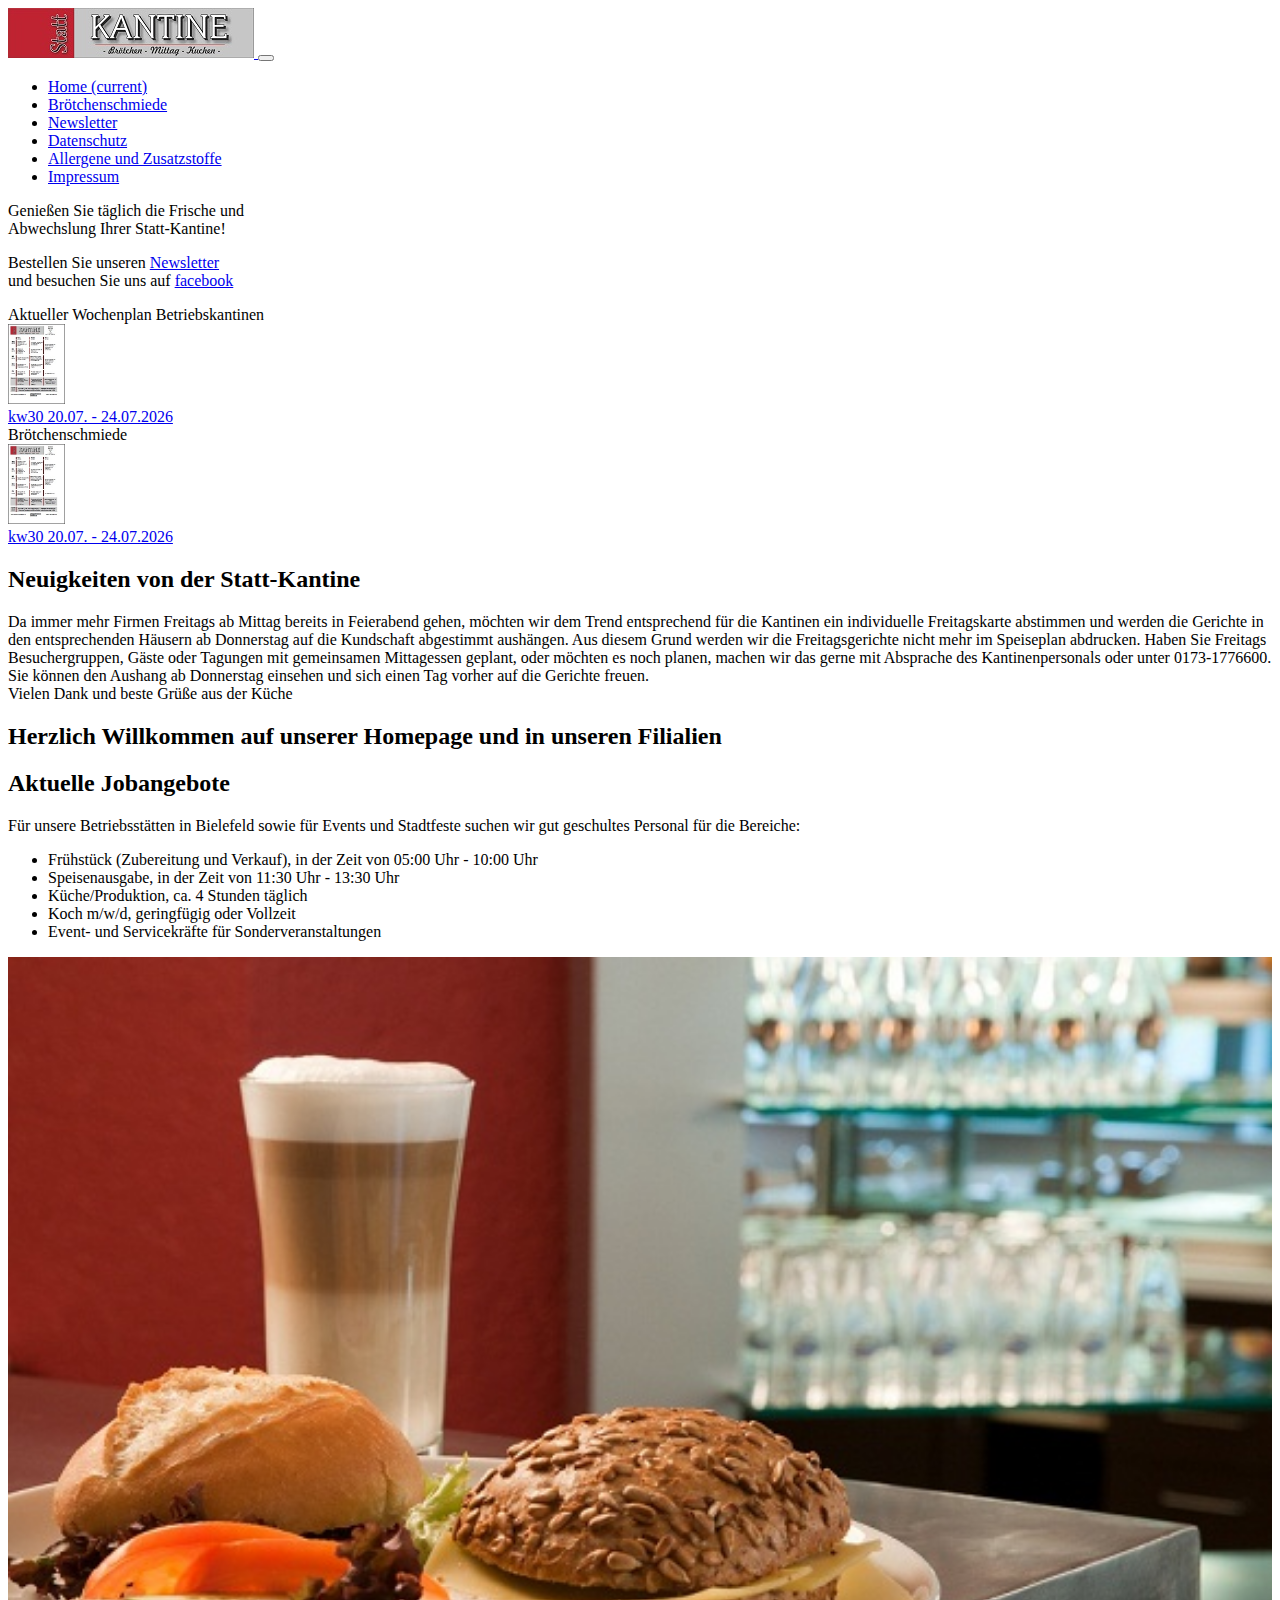
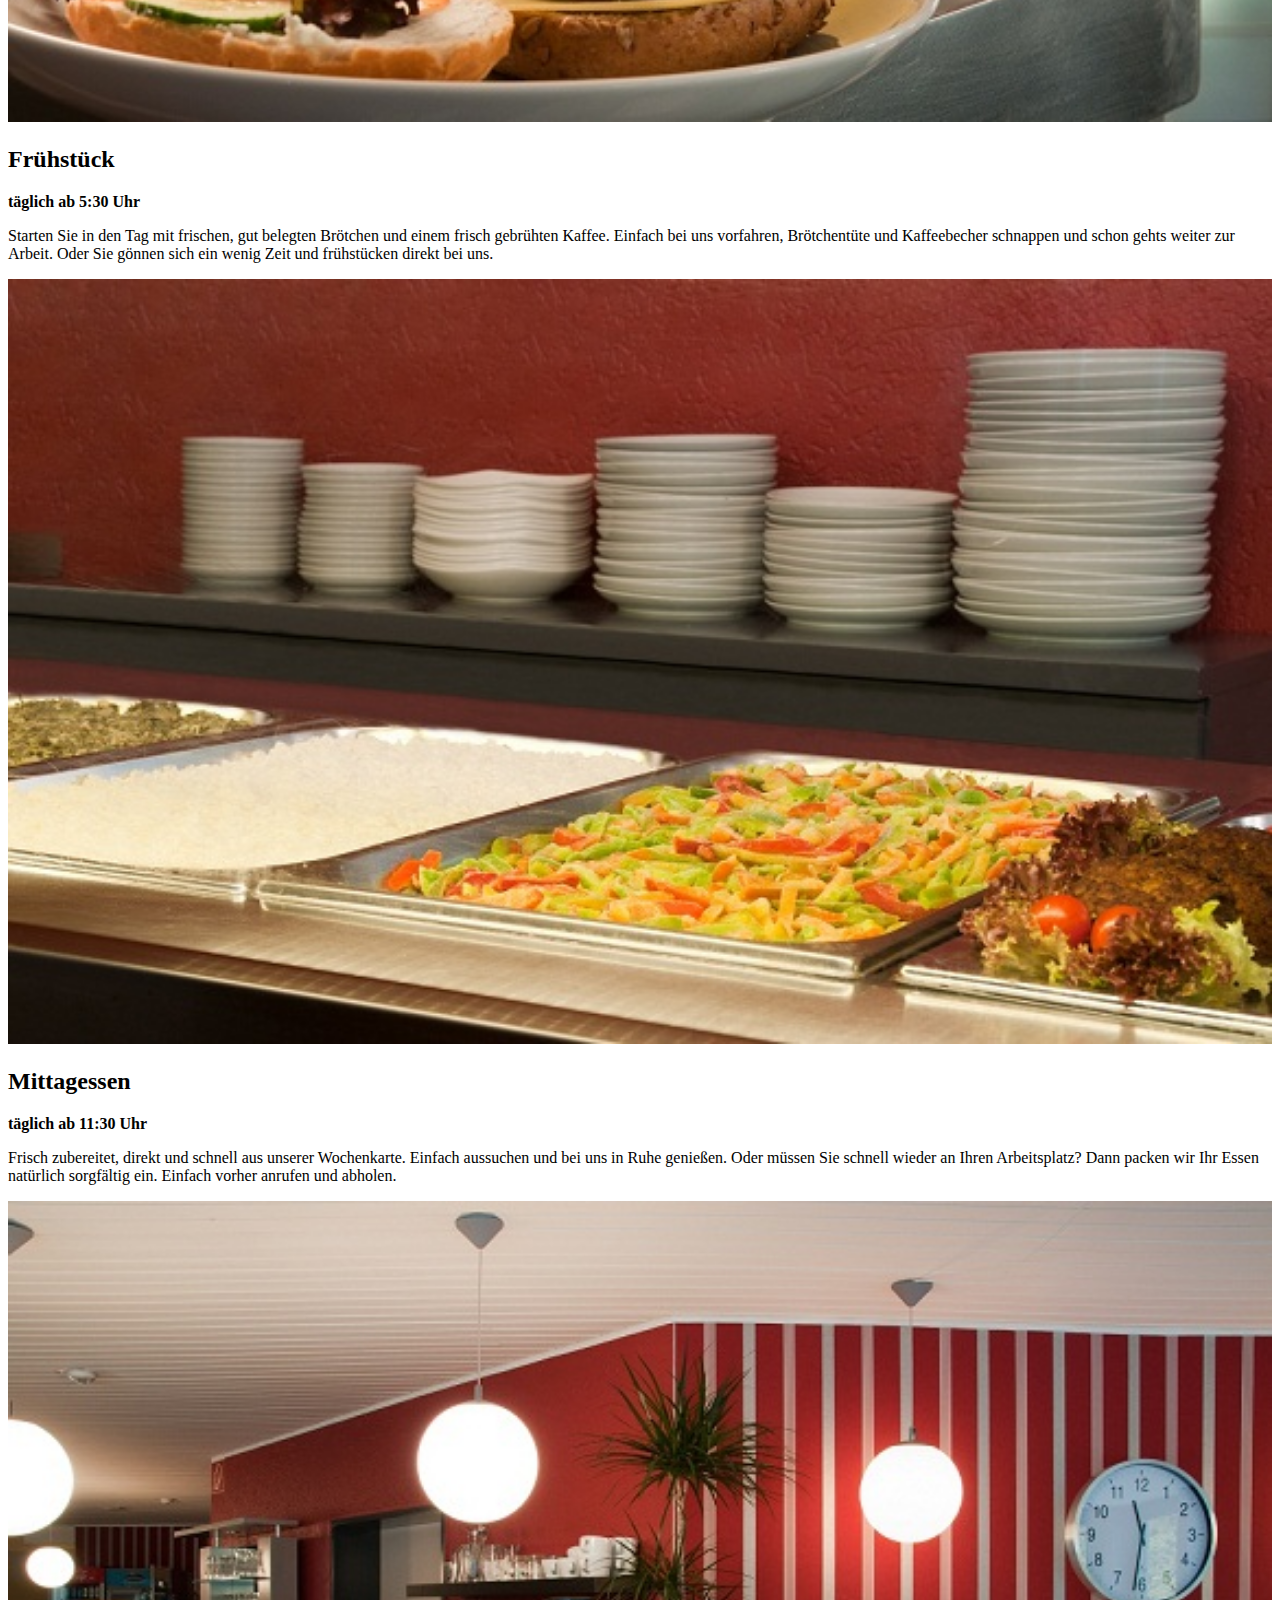
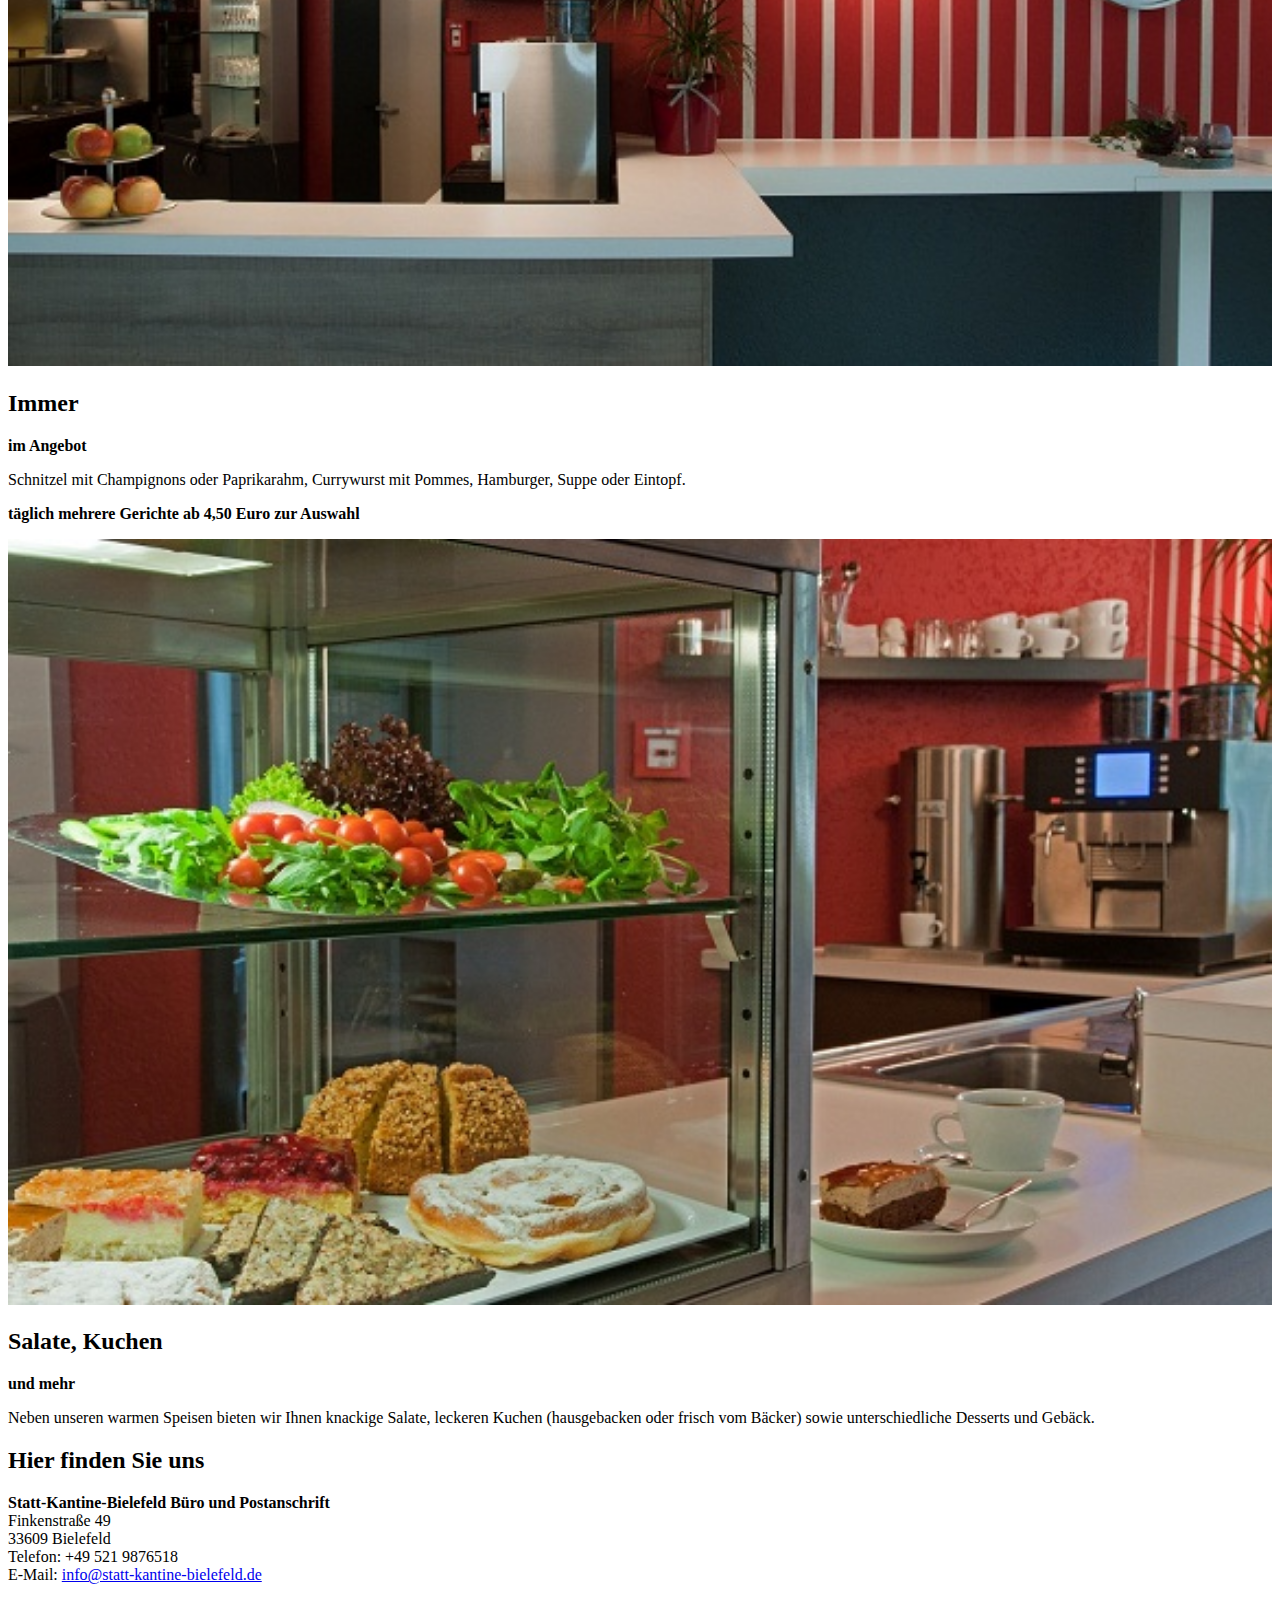
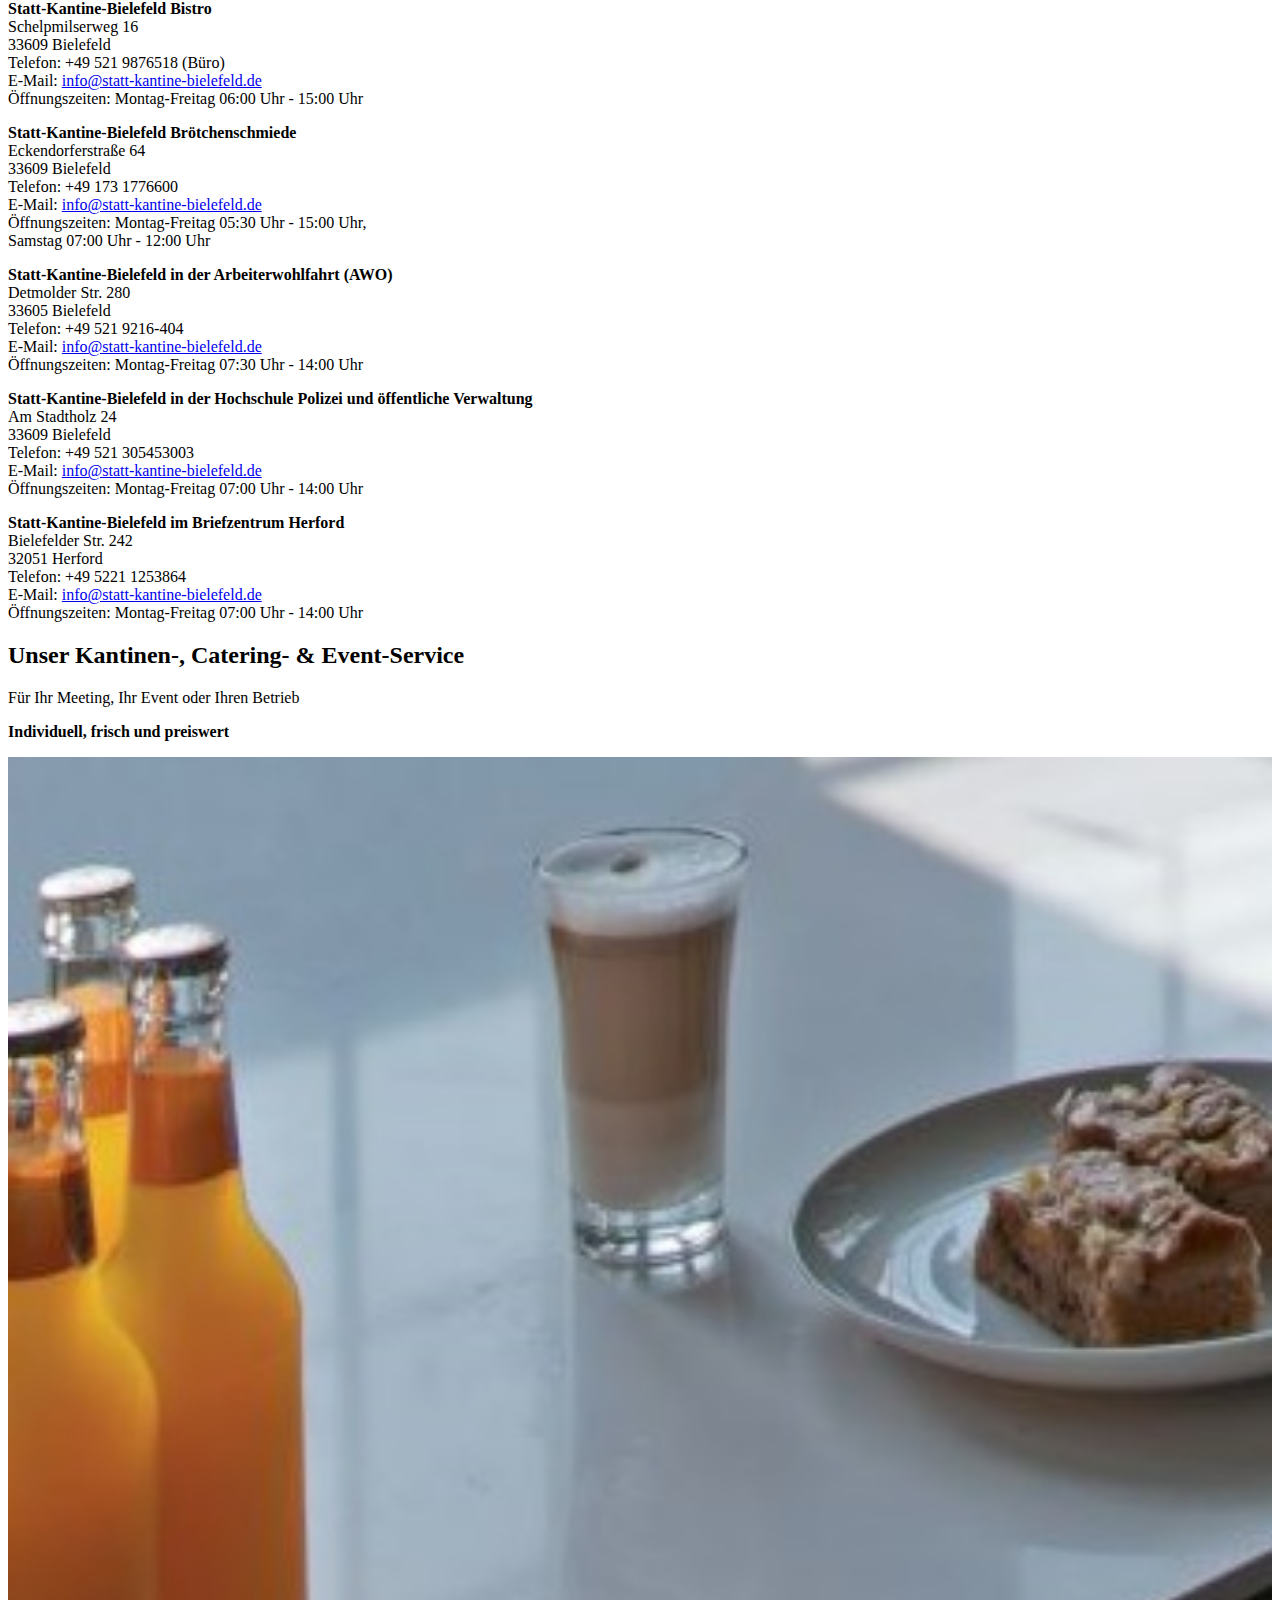
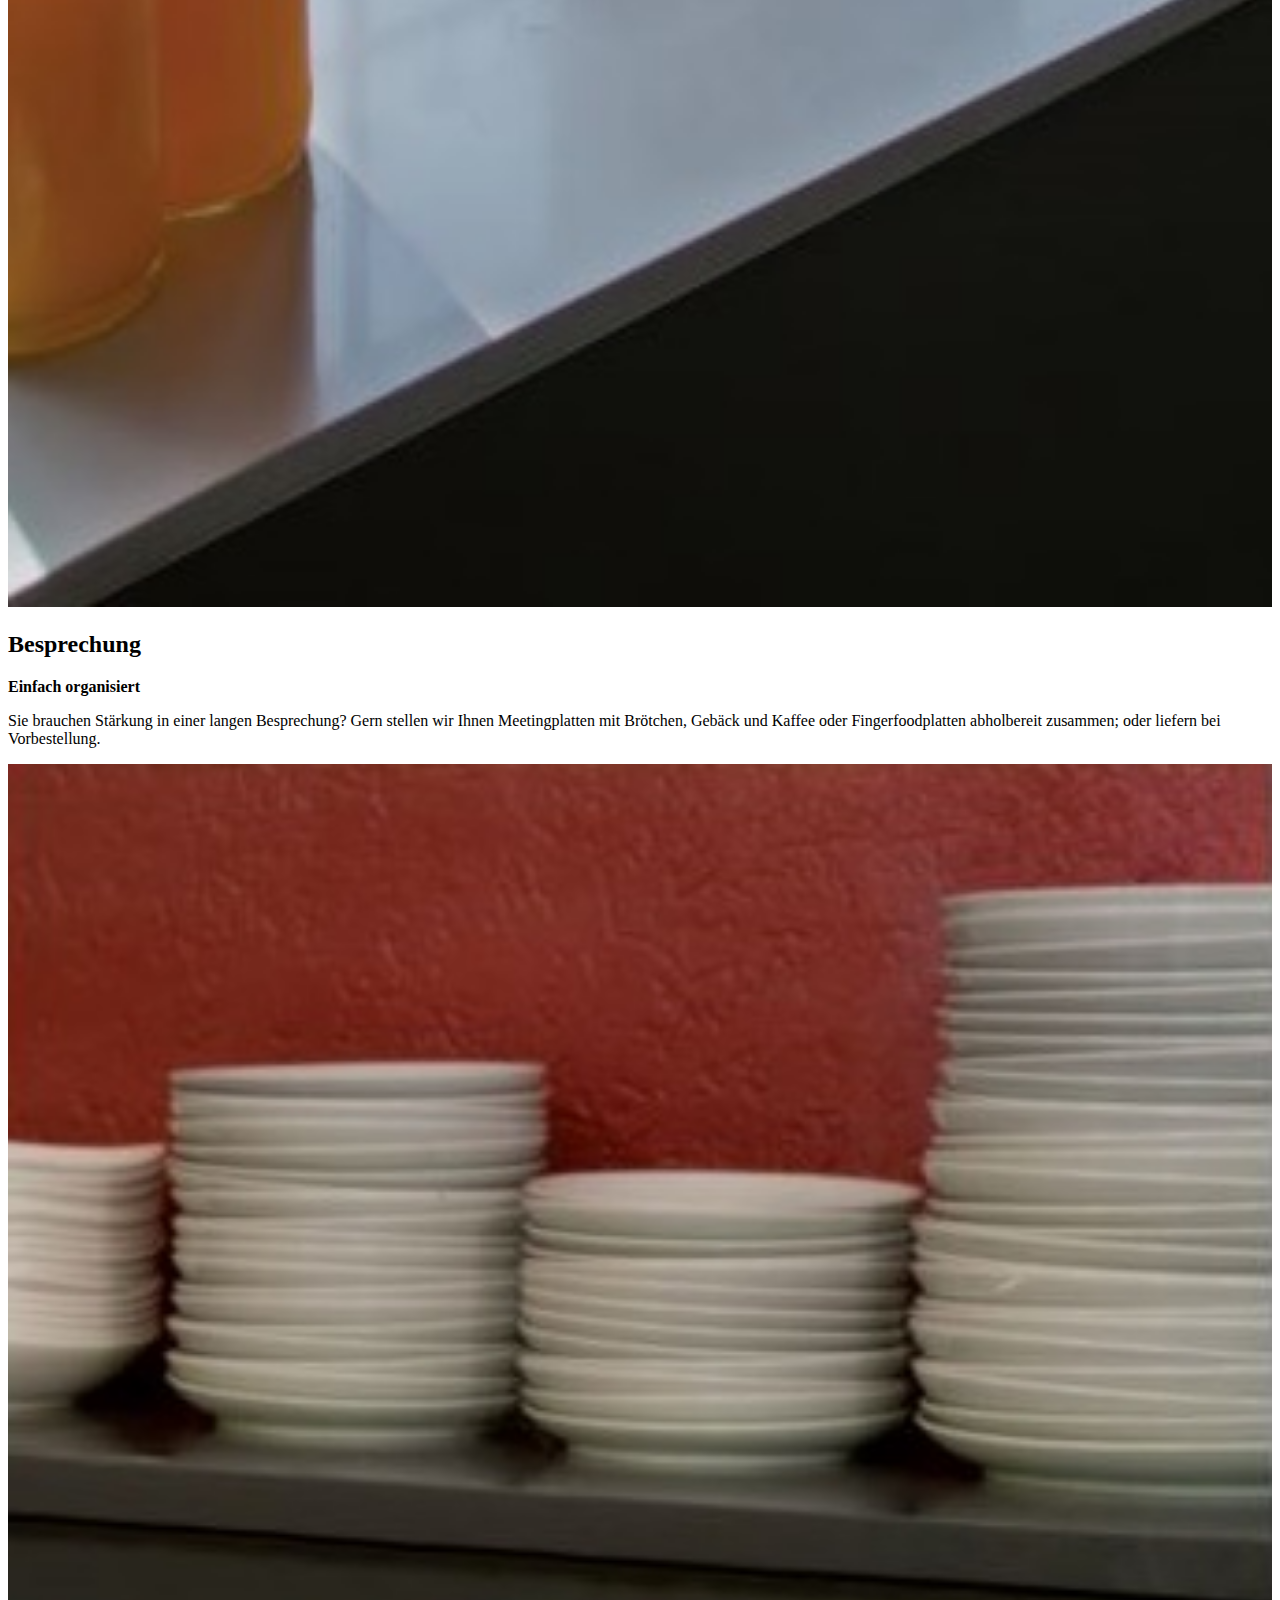
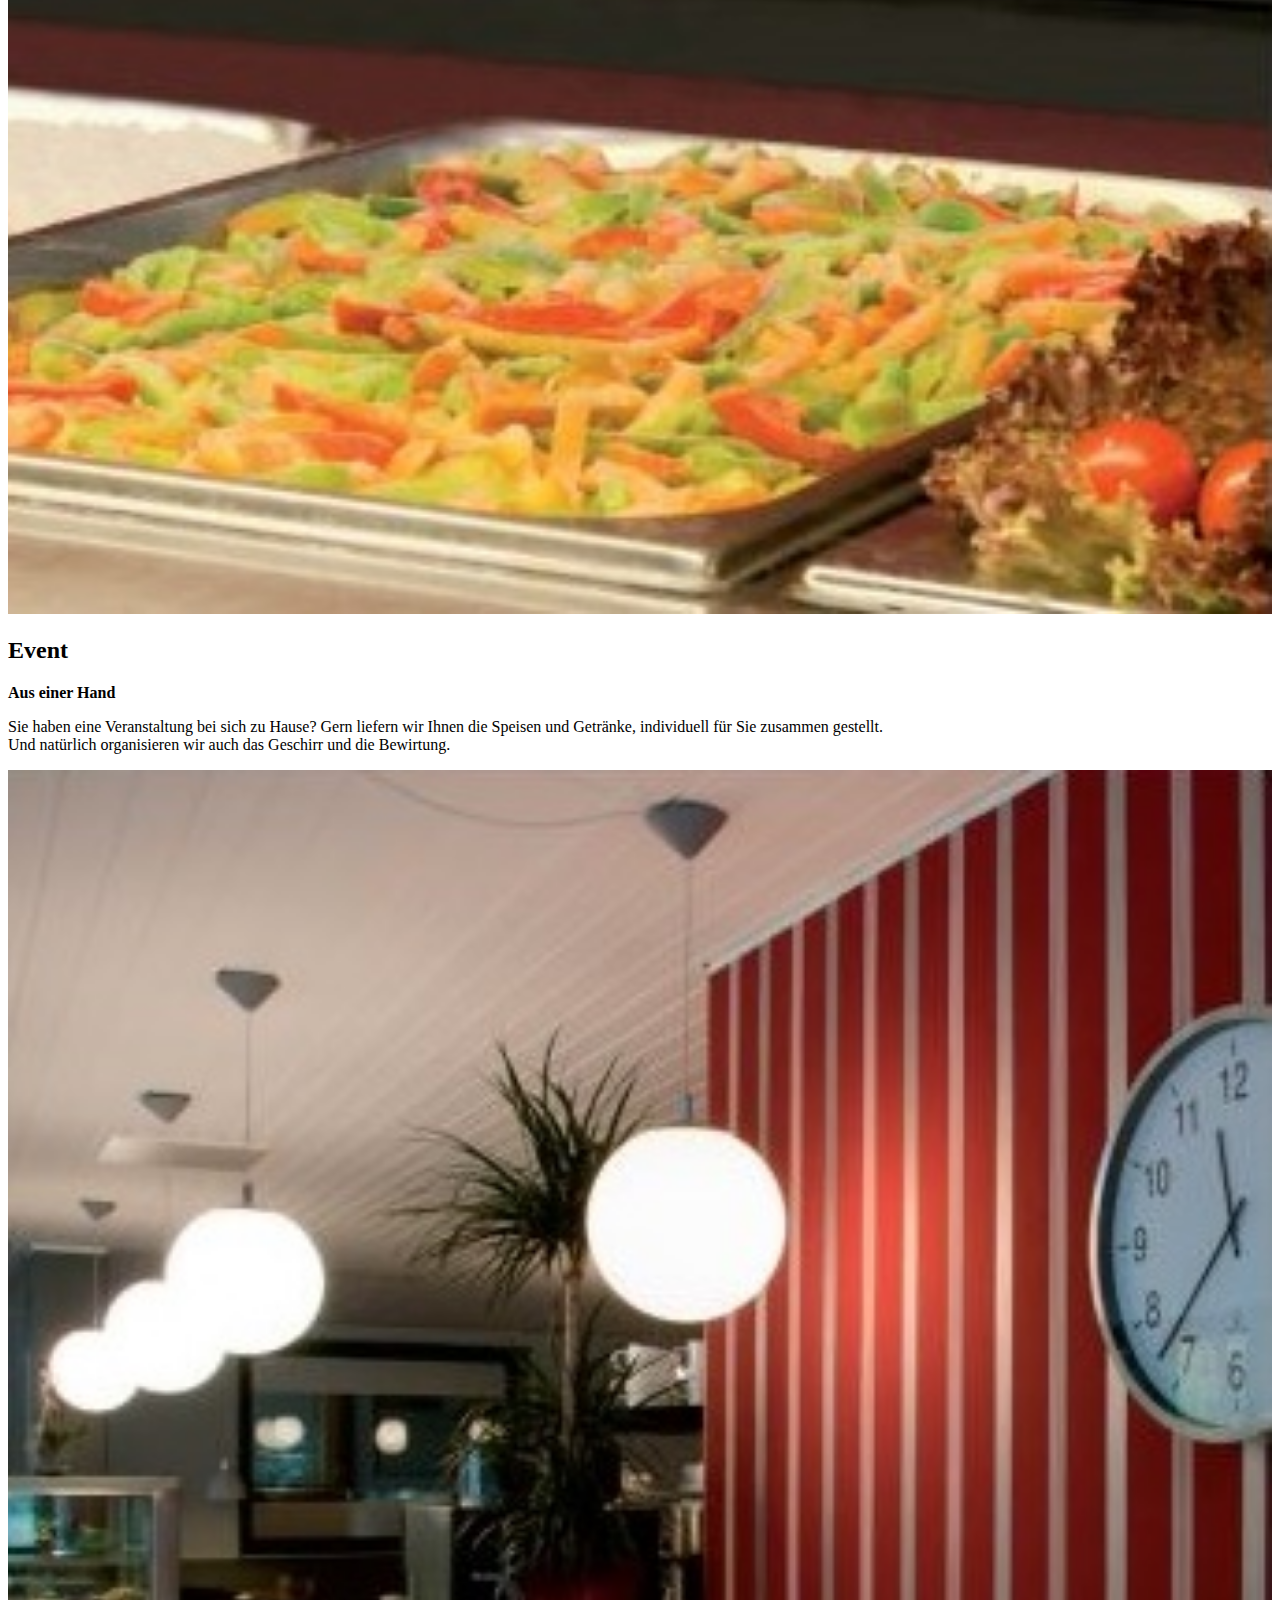
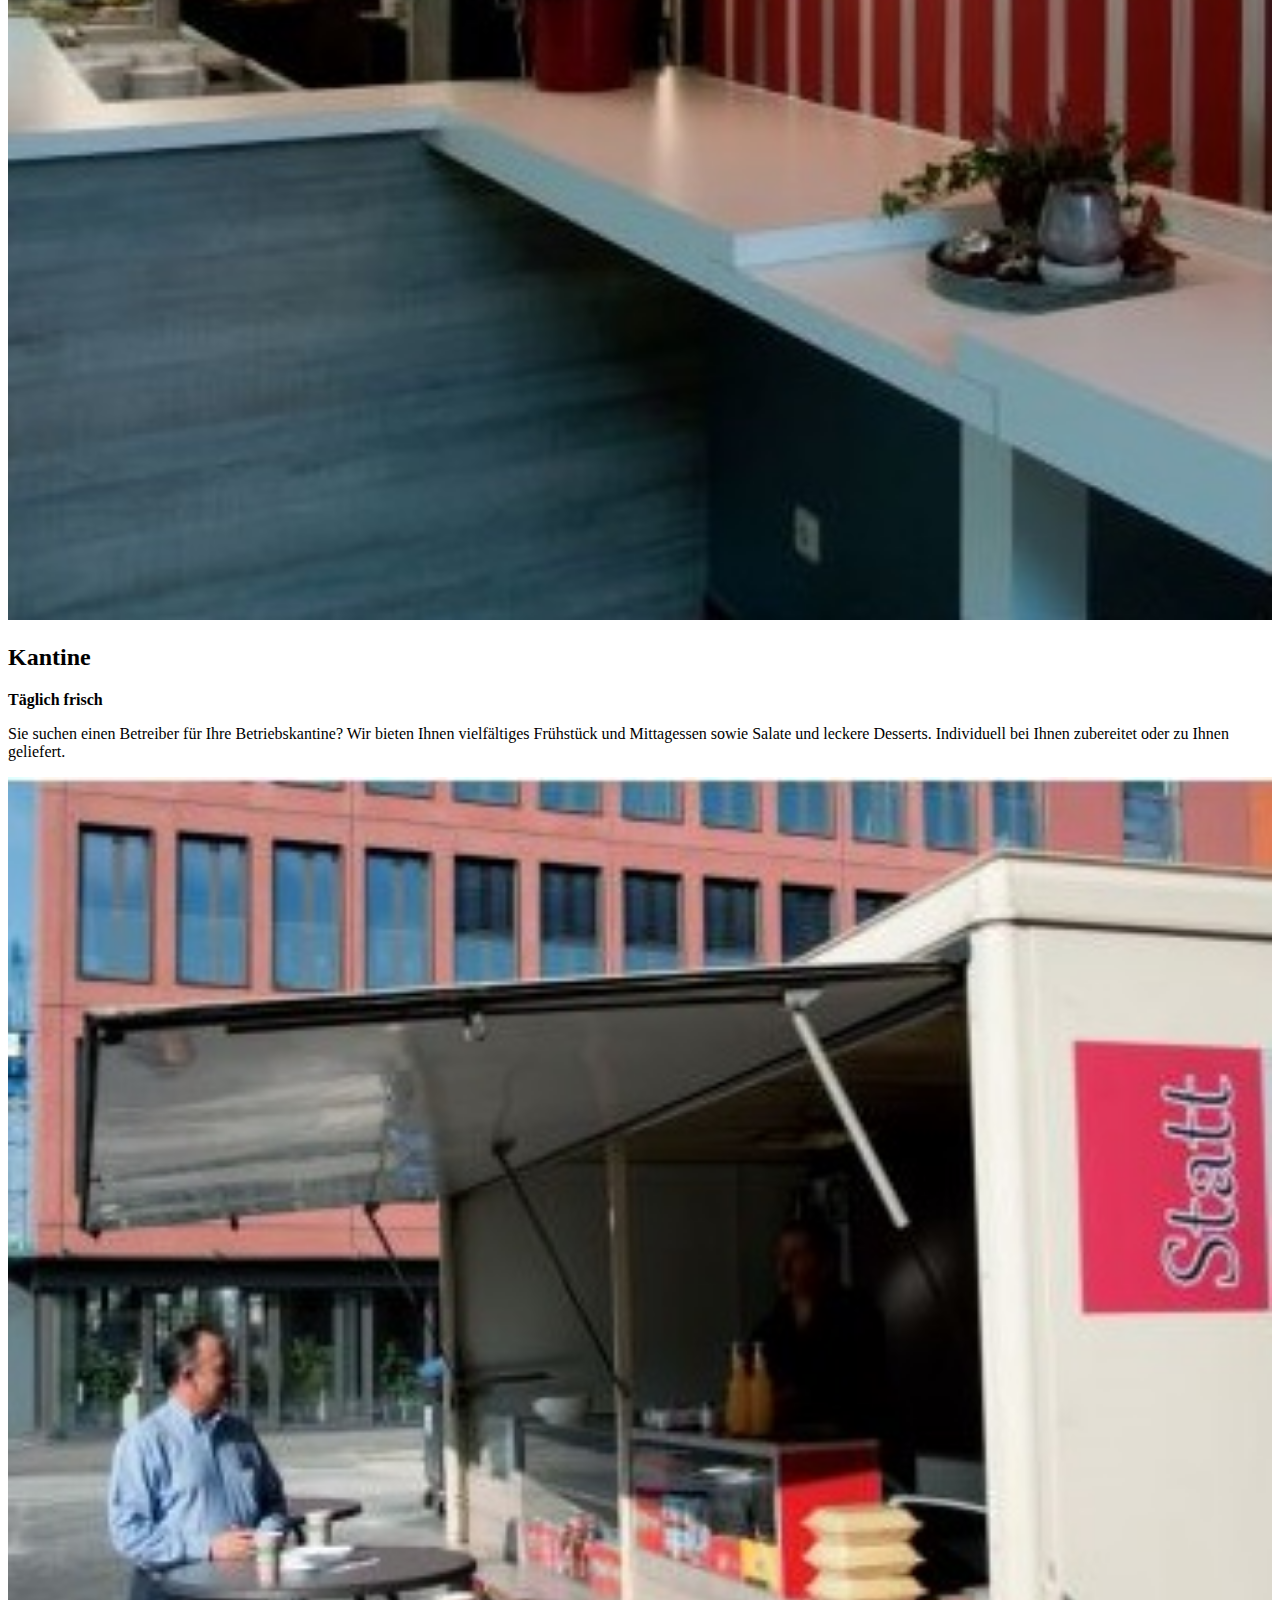
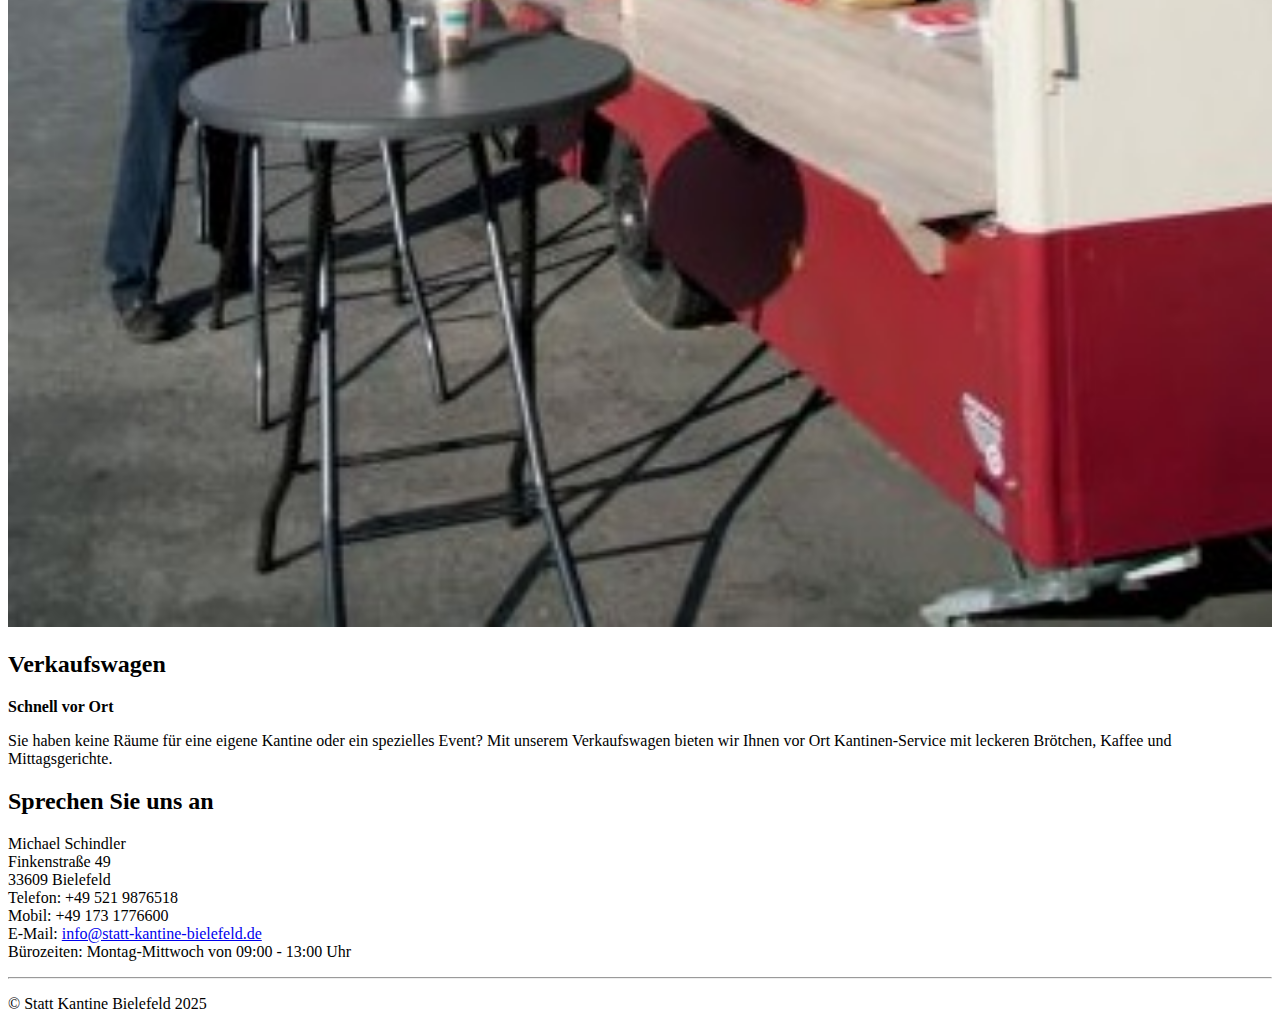
<file: index.html>
<!DOCTYPE html>
<html lang="de">

<head>
  <meta charset="utf-8">
  <meta http-equiv="X-UA-Compatible" content="IE=edge">
  <meta name="viewport" content="width=device-width, initial-scale=1">
  <meta name="description"
    content="Statt Kantine Bielefeld Brötchenschmiede Frühstück Mittagessen Verkaufswagen Catering Besprechung Event Essen">
  <meta name="author" content="Rainer Milczewski">
  <link rel="icon" href="favicon.ico">

  <title>Statt Kantine Bielefeld</title>

  <!-- Bootstrap CSS -->
  <link rel="stylesheet" href="https://cdn.jsdelivr.net/npm/bootstrap@4.5.3/dist/css/bootstrap.min.css"
    integrity="sha384-TX8t27EcRE3e/ihU7zmQxVncDAy5uIKz4rEkgIXeMed4M0jlfIDPvg6uqKI2xXr2" crossorigin="anonymous">

  <script src="kw.js"></script>
  <link rel="stylesheet" href="style.css" />
</head>

<body>
  <nav class="navbar navbar-expand-lg navbar-dark bg-dark">
    <a class="navbar-brand" href="#">
      <img src="img/logo_246_50.jpg" height=100% alt="Statt Kantine Bielefeld">
    </a>
    <button class="navbar-toggler" type="button" data-toggle="collapse" data-target="#navbarNav"
      aria-controls="navbarNav" aria-expanded="false" aria-label="Toggle navigation">
      <span class="navbar-toggler-icon"></span>
    </button>
    <div class="collapse navbar-collapse" id="navbarNav">
      <ul class="navbar-nav">
        <li class="nav-item active">
          <a class="nav-link" href="#">Home <span class="sr-only">(current)</span></a>
        </li>
        <li class="nav-item">
          <a class="nav-link" href="broetchenschmiede.html">Brötchenschmiede</a>
        </li>
        <li class="nav-item">
          <a class="nav-link" href="newsletter.html">Newsletter</a>
        </li>
        <li class="nav-item">
          <a class="nav-link" href="datenschutz.html">Datenschutz</a>
        </li>
        <li class="nav-item">
          <a class="nav-link" href="allergene_und_zusatzstoffe.html">Allergene und Zusatzstoffe</a>
        </li>
        <li class="nav-item">
          <a class="nav-link" href="impressum.html">Impressum</a>
        </li>
      </ul>
    </div>
  </nav>

  <div class="jumbotron">
    <div class="container">
      <div class="row">
        <div class="col">
          <p>
            Genießen Sie täglich die Frische und<br />Abwechslung Ihrer Statt-Kantine!
          </p>
          <p>
            Bestellen Sie unseren <a href="newsletter.html">Newsletter</a><br />
            und besuchen Sie uns auf <a href="https://www.facebook.com/Statt.Kantine.Bielefeld"
              title="Statt Kantine Bielefeld">facebook</a>
          </p>
        </div>
        <div class="col">
          <p class="text-center">
            Aktueller Wochenplan Betriebskantinen
            <br />
            <script type="text/javascript">
    document.write('<a href="wochenplan_' + kw + '.pdf"><img height="80px" src="img/speiseplan.jpg" alt="Wochenplan"></a>');
    </script>
  <br />
  <script type="text/javascript">
    document.write('<a href="wochenplan_' + kw + '.pdf">' + kw + ' ' + week + '</a>');
    </script>
  <br />
  Brötchenschmiede
  <br />
  <script type="text/javascript">
    document.write('<a href="schmiede_' + kw + '.pdf"><img height="80px" src="img/speiseplan.jpg" alt="Brötchenschmiede"></a>');
  </script>
  <br />
  <script type="text/javascript">
    document.write('<a href="schmiede_' + kw + '.pdf">' + kw + ' ' + week + '</a>');
  </script>
  <!--
  <br />
  Verkaufswagen vorm Bistro
  <br />
  <script type="text/javascript">
    document.write('<a href="verkaufswagen_' + kw + '.pdf"><img height="80px" src="img/speiseplan.jpg" alt="Verkaufswagen"></a>');
  </script>
  <br />
  <script type="text/javascript">
    document.write('<a href="verkaufswagen_' + kw + '.pdf">' + kw + ' ' + week + '</a>');
  </script>
-->
          </p>
        </div>
      </div>
    </div>
  </div>

  <div class="jumbotron">
    <div class="container">
      <div class="row">
        <div class="col">
          <h2>Neuigkeiten von der Statt-Kantine</h2>
          <p>
            Da immer mehr Firmen Freitags ab Mittag bereits in Feierabend
            gehen, möchten wir dem Trend entsprechend für die Kantinen ein
            individuelle Freitagskarte abstimmen und werden die Gerichte in den
            entsprechenden Häusern ab Donnerstag auf die Kundschaft
            abgestimmt aushängen.
            Aus diesem Grund werden wir die Freitagsgerichte nicht mehr im
            Speiseplan abdrucken.
            Haben Sie Freitags Besuchergruppen, Gäste oder Tagungen mit
            gemeinsamen Mittagessen geplant, oder möchten es noch planen,
            machen wir das gerne mit Absprache des Kantinenpersonals oder
            unter 0173-1776600.
            <br/>
            Sie können den Aushang ab Donnerstag einsehen und sich einen
            Tag vorher auf die Gerichte freuen.
            <br/>
            Vielen Dank
            und beste Grüße aus der Küche
          </p>
        </div>
      </div>
    </div>
  </div>

  <div class="jumbotron">
    <div class="container">
      <div class="row">
        <div class="col">
          <h2>Herzlich Willkommen auf unserer Homepage und in unseren Filialien</h2>
          <p>
          </p>
        </div>
      </div>
    </div>
  </div>

  <div class="jumbotron">
    <div class="container">
      <div class="row">
        <div class="col">
          <h2>Aktuelle Jobangebote</h2>
          <p>
            Für unsere Betriebsstätten in Bielefeld sowie für Events und Stadtfeste suchen wir
            gut geschultes Personal für die Bereiche:
          <ul>
            <li>Frühstück (Zubereitung und Verkauf), in der Zeit von 05:00 Uhr - 10:00 Uhr</li>
            <li>Speisenausgabe, in der Zeit von 11:30 Uhr - 13:30 Uhr</li>
            <li>Küche/Produktion, ca. 4 Stunden täglich</li>
            <li>Koch m/w/d, geringfügig oder Vollzeit</li>
            <li>Event- und Servicekräfte für Sonderveranstaltungen</li>
          </ul>
          </p>
        </div>
      </div>
    </div>
  </div>

  <div class="container">
    <div class="row">
      <div class="col-xs-12 col-sm-6 col-md-3">
        <img width=100% max-width=100% src="img/slide-1.jpg" alt="" />
        <h2>Frühstück</h2>
        <p><strong>täglich ab 5:30 Uhr</strong></p>
        <p>
          Starten Sie in den Tag mit frischen, gut belegten Brötchen und einem frisch gebrühten Kaffee.
          Einfach bei uns vorfahren, Brötchentüte und Kaffeebecher schnappen und schon gehts weiter zur Arbeit.
          Oder Sie gönnen sich ein wenig Zeit und frühstücken direkt bei uns.
        </p>
      </div>
      <div class="col-xs-12 col-sm-6 col-md-3">
        <img width=100% max-width=100% src="img/slide-2.jpg" alt="" />
        <h2>Mittagessen</h2>
        <p><strong>täglich ab 11:30 Uhr</strong></p>
        <p>
          Frisch zubereitet, direkt und schnell aus unserer Wochenkarte.
          Einfach aussuchen und bei uns in Ruhe genießen.
          Oder müssen Sie schnell wieder an Ihren Arbeitsplatz?
          Dann packen wir Ihr Essen natürlich sorgfältig ein.
          Einfach vorher anrufen und abholen.
        </p>
      </div>
      <!-- Add the extra clearfix for only the required viewport -->
      <div class="clearfix visible-sm-block"></div>
      <div class="col-xs-12 col-sm-6 col-md-3">
        <img width=100% max-width=100% src="img/slide-4.jpg" alt="" />
        <h2>Immer</h2>
        <p><strong>im Angebot</strong></p>
        <p>
          Schnitzel mit Champignons oder Paprikarahm,
          Currywurst mit Pommes,
          Hamburger,
          Suppe oder Eintopf.
        </p>
        <p><strong>täglich mehrere Gerichte ab 4,50 Euro zur Auswahl</strong></p>
      </div>
      <div class="col-xs-12 col-sm-6 col-md-3">
        <img width=100% max-width=100% src="img/slide-3.jpg" alt="" />
        <h2>Salate, Kuchen</h2>
        <p><strong>und mehr</strong></p>
        <p>
          Neben unseren warmen Speisen bieten wir Ihnen knackige Salate,
          leckeren Kuchen (hausgebacken oder frisch vom Bäcker)
          sowie unterschiedliche Desserts und Gebäck.
        </p>
      </div>
    </div>

    <div class="row">
      <div class="col-xs-12">
        <h2>Hier finden Sie uns</h2>
      </div>
    </div>
    <div class="row">
      <div class="col-xs-12 col-sm-6">
        <p>
          <strong>Statt-Kantine-Bielefeld Büro und Postanschrift</strong><br />
          Finkenstraße 49<br />
          33609 Bielefeld<br />
          Telefon: +49 521 9876518<br />
          E-Mail: <a href="mailto:info@statt-kantine-bielefeld.de">info@statt-kantine-bielefeld.de</a><br />
        </p>
      </div>
      <div class="col-xs-12 col-sm-6">
        <p>
          <strong>Statt-Kantine-Bielefeld Bistro</strong><br />
          Schelpmilserweg 16<br />
          33609 Bielefeld<br />
          Telefon: +49 521 9876518 (Büro)<br />
          E-Mail: <a href="mailto:info@statt-kantine-bielefeld.de">info@statt-kantine-bielefeld.de</a><br />
          Öffnungszeiten: Montag-Freitag 06:00 Uhr - 15:00 Uhr<br />
        </p>
      </div>
    </div>
    <div class="row">
      <div class="col-xs-12 col-sm-6">
        <p>
          <strong>Statt-Kantine-Bielefeld Brötchenschmiede</strong><br />
          Eckendorferstraße 64<br />
          33609 Bielefeld<br />
          Telefon: +49 173 1776600<br />
          E-Mail: <a href="mailto:info@statt-kantine-bielefeld.de">info@statt-kantine-bielefeld.de</a><br />
          Öffnungszeiten: Montag-Freitag 05:30 Uhr - 15:00 Uhr, <br />Samstag 07:00 Uhr - 12:00 Uhr<br />
        </p>
      </div>
      <div class="col-xs-12 col-sm-6">
        <p>
          <strong>Statt-Kantine-Bielefeld in der Arbeiterwohlfahrt (AWO)</strong><br />
          Detmolder Str. 280<br />
          33605 Bielefeld<br />
          Telefon: +49 521 9216-404<br />
          E-Mail: <a href="mailto:info@statt-kantine-bielefeld.de">info@statt-kantine-bielefeld.de</a><br />
          Öffnungszeiten: Montag-Freitag 07:30 Uhr - 14:00 Uhr
        </p>
      </div>
    </div>
    <div class="row">
      <div class="col-xs-12 col-sm-6">
        <p>
          <strong>Statt-Kantine-Bielefeld in der Hochschule Polizei und öffentliche Verwaltung</strong><br />
          Am Stadtholz 24<br />
          33609 Bielefeld<br />
          Telefon: +49 521 305453003<br />
          E-Mail: <a href="mailto:info@statt-kantine-bielefeld.de">info@statt-kantine-bielefeld.de</a><br />
          Öffnungszeiten: Montag-Freitag 07:00 Uhr - 14:00 Uhr
        </p>
      </div>
      <div class="col-xs-12 col-sm-6">
        <p>
          <strong>Statt-Kantine-Bielefeld im Briefzentrum Herford</strong><br />
          Bielefelder Str. 242<br />
          32051 Herford<br />
          Telefon: +49 5221 1253864<br />
          E-Mail: <a href="mailto:info@statt-kantine-bielefeld.de">info@statt-kantine-bielefeld.de</a><br />
          Öffnungszeiten: Montag-Freitag 07:00 Uhr - 14:00 Uhr
        </p>
      </div>
    </div>

  <div class="jumbotron">
    <div class="container">
      <div class="row">
        <div class="col">
          <h2>Unser Kantinen-, Catering- &amp; Event-Service</h2>
          <p>Für Ihr Meeting, Ihr Event oder Ihren Betrieb</p>
          <p><strong>Individuell, frisch und preiswert</strong></p>
        </div>
      </div>
    </div>
  </div>

  <div class="container">
    <div class="row">
      <div class="col-xs-12 col-sm-6 col-md-3">
        <img width=100% max-width=100% src="img/gesch-3.jpg" alt="" />
        <h2>Bespre<wbr>chung</h2>
        <p><strong>Einfach organisiert</strong></p>
        <p>
          Sie brauchen Stärkung in einer langen Besprechung?
          Gern stellen wir Ihnen Meetingplatten mit Brötchen, Gebäck und Kaffee oder Fingerfoodplatten abholbereit
          zusammen;
          oder liefern bei Vorbestellung.
        </p>
      </div>
      <div class="col-xs-12 col-sm-6 col-md-3">
        <img width=100% max-width=100% src="img/gesch-4.jpg" alt="" />
        <h2>Event</h2>
        <p><strong>Aus einer Hand</strong></p>
        <p>
          Sie haben eine Veranstaltung bei sich zu Hause?
          Gern liefern wir Ihnen die Speisen und Getränke, individuell für Sie zusammen gestellt.<br />
          Und natürlich organisieren wir auch das Geschirr und die Bewirtung.
        </p>
      </div>
      <!-- Add the extra clearfix for only the required viewport -->
      <div class="clearfix visible-sm-block"></div>
      <div class="col-xs-12 col-sm-6 col-md-3">
        <img width=100% max-width=100% src="img/gesch-1.jpg" alt="" />
        <h2>Kantine</h2>
        <p><strong>Täglich frisch</strong></p>
        <p>
          Sie suchen einen Betreiber für Ihre Betriebskantine?
          Wir bieten Ihnen vielfältiges Frühstück und Mittagessen sowie Salate und leckere Desserts.
          Individuell bei Ihnen zubereitet oder zu Ihnen geliefert.
        </p>
      </div>
      <div class="col-xs-12 col-sm-6 col-md-3">
        <img width=100% max-width=100% src="img/gesch-2.jpg" alt="" />
        <h2>Verkaufs<wbr>wagen</h2>
        <p><strong>Schnell vor Ort</strong></p>
        <p>
          Sie haben keine Räume für eine eigene Kantine oder ein spezielles Event?
          Mit unserem Verkaufswagen bieten wir Ihnen vor Ort Kantinen-Service mit leckeren Brötchen, Kaffee und
          Mittagsgerichte.
        </p>
      </div>
    </div>

    <div class="row">
      <div class="col">
        <h2>Sprechen Sie uns an</h2>
        <p>
          Michael Schindler<br />
          Finkenstraße 49<br />
          33609 Bielefeld<br />
          Telefon: +49 521 9876518<br />
          Mobil: +49 173 1776600<br />
          E-Mail: <a href="mailto:info@statt-kantine-bielefeld.de">info@statt-kantine-bielefeld.de</a><br />
          Bürozeiten: Montag-Mittwoch von 09:00 - 13:00 Uhr
        </p>
      </div>
    </div>

    <hr>

    <footer>
      <p>&copy; Statt Kantine Bielefeld 2025</p>
    </footer>

  </div>
  <!--/.container-->

  <!-- Bootstrap core JavaScript
    ================================================== -->
  <!-- Placed at the end of the document so the pages load faster -->
  <script src="https://code.jquery.com/jquery-3.5.1.slim.min.js"
    integrity="sha384-DfXdz2htPH0lsSSs5nCTpuj/zy4C+OGpamoFVy38MVBnE+IbbVYUew+OrCXaRkfj"
    crossorigin="anonymous"></script>
  <script src="https://cdn.jsdelivr.net/npm/bootstrap@4.5.3/dist/js/bootstrap.bundle.min.js"
    integrity="sha384-ho+j7jyWK8fNQe+A12Hb8AhRq26LrZ/JpcUGGOn+Y7RsweNrtN/tE3MoK7ZeZDyx"
    crossorigin="anonymous"></script>
</body>

</html>
</file>
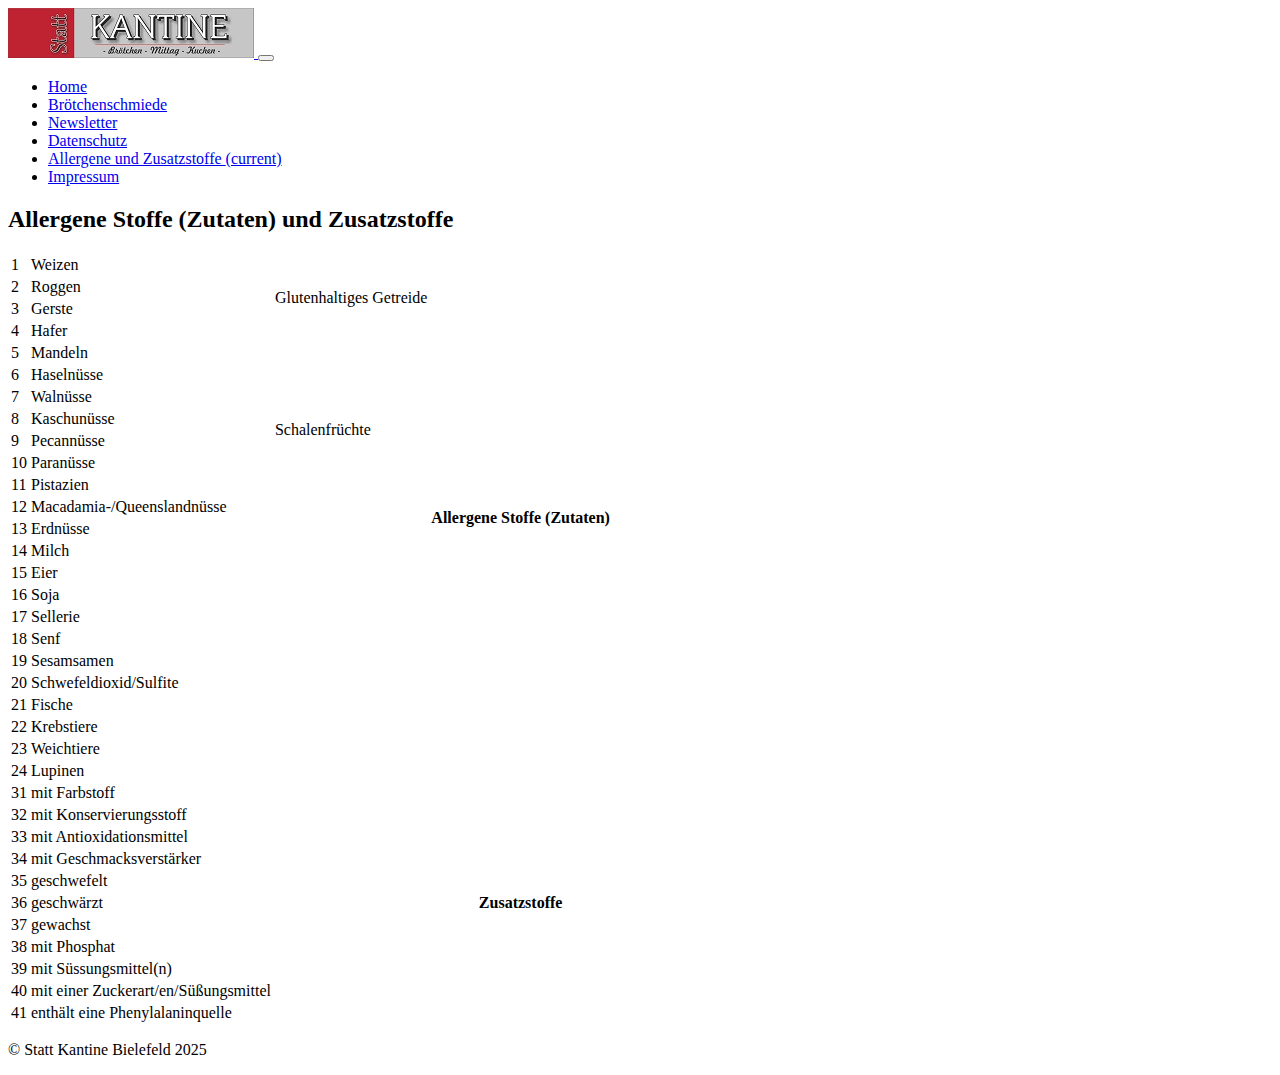
<file: allergene_und_zusatzstoffe.html>
<!DOCTYPE html>
<html lang="de">

<head>
  <meta charset="utf-8">
  <meta http-equiv="X-UA-Compatible" content="IE=edge">
  <meta name="viewport" content="width=device-width, initial-scale=1">
  <meta name="description" content="Statt Kantine Bielefeld">
  <meta name="author" content="Rainer Milczewski">
  <link rel="icon" href="favicon.ico">

  <title>Statt Kantine Bielefeld</title>

  <!-- Bootstrap CSS -->
  <link rel="stylesheet" href="https://cdn.jsdelivr.net/npm/bootstrap@4.5.3/dist/css/bootstrap.min.css"
    integrity="sha384-TX8t27EcRE3e/ihU7zmQxVncDAy5uIKz4rEkgIXeMed4M0jlfIDPvg6uqKI2xXr2" crossorigin="anonymous">

  <link href="style.css" rel="stylesheet">
</head>

<body>
  <nav class="navbar navbar-expand-lg navbar-dark bg-dark">
    <a class="navbar-brand" href="index.html">
      <img src="img/logo_246_50.jpg" height=100% alt="Statt Kantine Bielefeld">
    </a>
    <button class="navbar-toggler" type="button" data-toggle="collapse" data-target="#navbarNav"
      aria-controls="navbarNav" aria-expanded="false" aria-label="Toggle navigation">
      <span class="navbar-toggler-icon"></span>
    </button>
    <div class="collapse navbar-collapse" id="navbarNav">
      <ul class="navbar-nav">
        <li class="nav-item">
          <a class="nav-link" href="index.html">Home</span></a>
        </li>
        <li class="nav-item">
          <a class="nav-link" href="broetchenschmiede.html">Brötchenschmiede</a>
        </li>
        <li class="nav-item">
          <a class="nav-link" href="newsletter.html">Newsletter</a>
        </li>
        <li class="nav-item">
          <a class="nav-link" href="datenschutz.html">Datenschutz</a>
        </li>
        <li class="nav-item active">
          <a class="nav-link" href="#">Allergene und Zusatzstoffe <span class="sr-only">(current)</a>
        </li>
        <li class="nav-item">
          <a class="nav-link" href="impressum.html">Impressum</a>
        </li>
      </ul>
    </div>
  </nav>

  <div id="allergene" class="container">

    <h2>Allergene Stoffe (Zutaten) und Zusatzstoffe</h2>

    <table class="table table-bordered">
      <tr>
        <td>1</td>
        <td>Weizen</td>
        <td rowspan="4">Glutenhaltiges Getreide</td>
        <th rowspan="24">Allergene Stoffe (Zutaten)</th>
      </tr>
      <tr>
        <td>2</td>
        <td>Roggen</td>
      </tr>
      <tr>
        <td>3</td>
        <td>Gerste</td>
      </tr>
      <tr>
        <td>4</td>
        <td>Hafer</td>
      </tr>

      <tr>
        <td>5</td>
        <td>Mandeln</td>
        <td rowspan="8">Schalenfrüchte</td>
      </tr>
      <tr>
        <td>6</td>
        <td>Haselnüsse</td>
      </tr>
      <tr>
        <td>7</td>
        <td>Walnüsse</td>
      </tr>
      <tr>
        <td>8</td>
        <td>Kaschunüsse</td>
      </tr>
      <tr>
        <td>9</td>
        <td>Pecannüsse</td>
      </tr>
      <tr>
        <td>10</td>
        <td>Paranüsse</td>
      </tr>
      <tr>
        <td>11</td>
        <td>Pistazien</td>
      </tr>
      <tr>
        <td>12</td>
        <td>Macadamia-/Queenslandnüsse</td>
      </tr>

      <tr>
        <td>13</td>
        <td>Erdnüsse</td>
        <td rowspan="12"></td>
      </tr>
      <tr>
        <td>14</td>
        <td>Milch</td>
      </tr>
      <tr>
        <td>15</td>
        <td>Eier</td>
      </tr>
      <tr>
        <td>16</td>
        <td>Soja</td>
      </tr>
      <tr>
        <td>17</td>
        <td>Sellerie</td>
      </tr>
      <tr>
        <td>18</td>
        <td>Senf</td>
      </tr>
      <tr>
        <td>19</td>
        <td>Sesamsamen</td>
      </tr>
      <tr>
        <td>20</td>
        <td>Schwefeldioxid/Sulfite</td>
      </tr>
      <tr>
        <td>21</td>
        <td>Fische</td>
      </tr>
      <tr>
        <td>22</td>
        <td>Krebstiere</td>
      </tr>
      <tr>
        <td>23</td>
        <td>Weichtiere</td>
      </tr>
      <tr>
        <td>24</td>
        <td>Lupinen</td>
      </tr>

      <tr>
        <td>31</td>
        <td>mit Farbstoff</td>
        <td rowspan="11"></td>
        <th rowspan="11">Zusatzstoffe</th>
      </tr>
      <tr>
        <td>32</td>
        <td>mit Konservierungsstoff</td>
      </tr>
      <tr>
        <td>33</td>
        <td>mit Antioxidationsmittel</td>
      </tr>
      <tr>
        <td>34</td>
        <td>mit Geschmacksverstärker</td>
      </tr>
      <tr>
        <td>35</td>
        <td>geschwefelt</td>
      </tr>
      <tr>
        <td>36</td>
        <td>geschwärzt</td>
      </tr>
      <tr>
        <td>37</td>
        <td>gewachst</td>
      </tr>
      <tr>
        <td>38</td>
        <td>mit Phosphat</td>
      </tr>
      <tr>
        <td>39</td>
        <td>mit Süssungsmittel(n)</td>
      </tr>
      <tr>
        <td>40</td>
        <td>mit einer Zuckerart/en/Süßungsmittel</td>
      </tr>
      <tr>
        <td>41</td>
        <td>enthält eine Phenylalaninquelle</td>
      </tr>
    </table>

    <footer>
      <p>&copy; Statt Kantine Bielefeld 2025</p>
    </footer>
  </div>

  <!-- Bootstrap core JavaScript
    ================================================== -->
  <!-- Placed at the end of the document so the pages load faster -->
  <script src="https://code.jquery.com/jquery-3.5.1.slim.min.js"
    integrity="sha384-DfXdz2htPH0lsSSs5nCTpuj/zy4C+OGpamoFVy38MVBnE+IbbVYUew+OrCXaRkfj"
    crossorigin="anonymous"></script>
  <script src="https://cdn.jsdelivr.net/npm/bootstrap@4.5.3/dist/js/bootstrap.bundle.min.js"
    integrity="sha384-ho+j7jyWK8fNQe+A12Hb8AhRq26LrZ/JpcUGGOn+Y7RsweNrtN/tE3MoK7ZeZDyx"
    crossorigin="anonymous"></script>

</body>

</html>
</file>
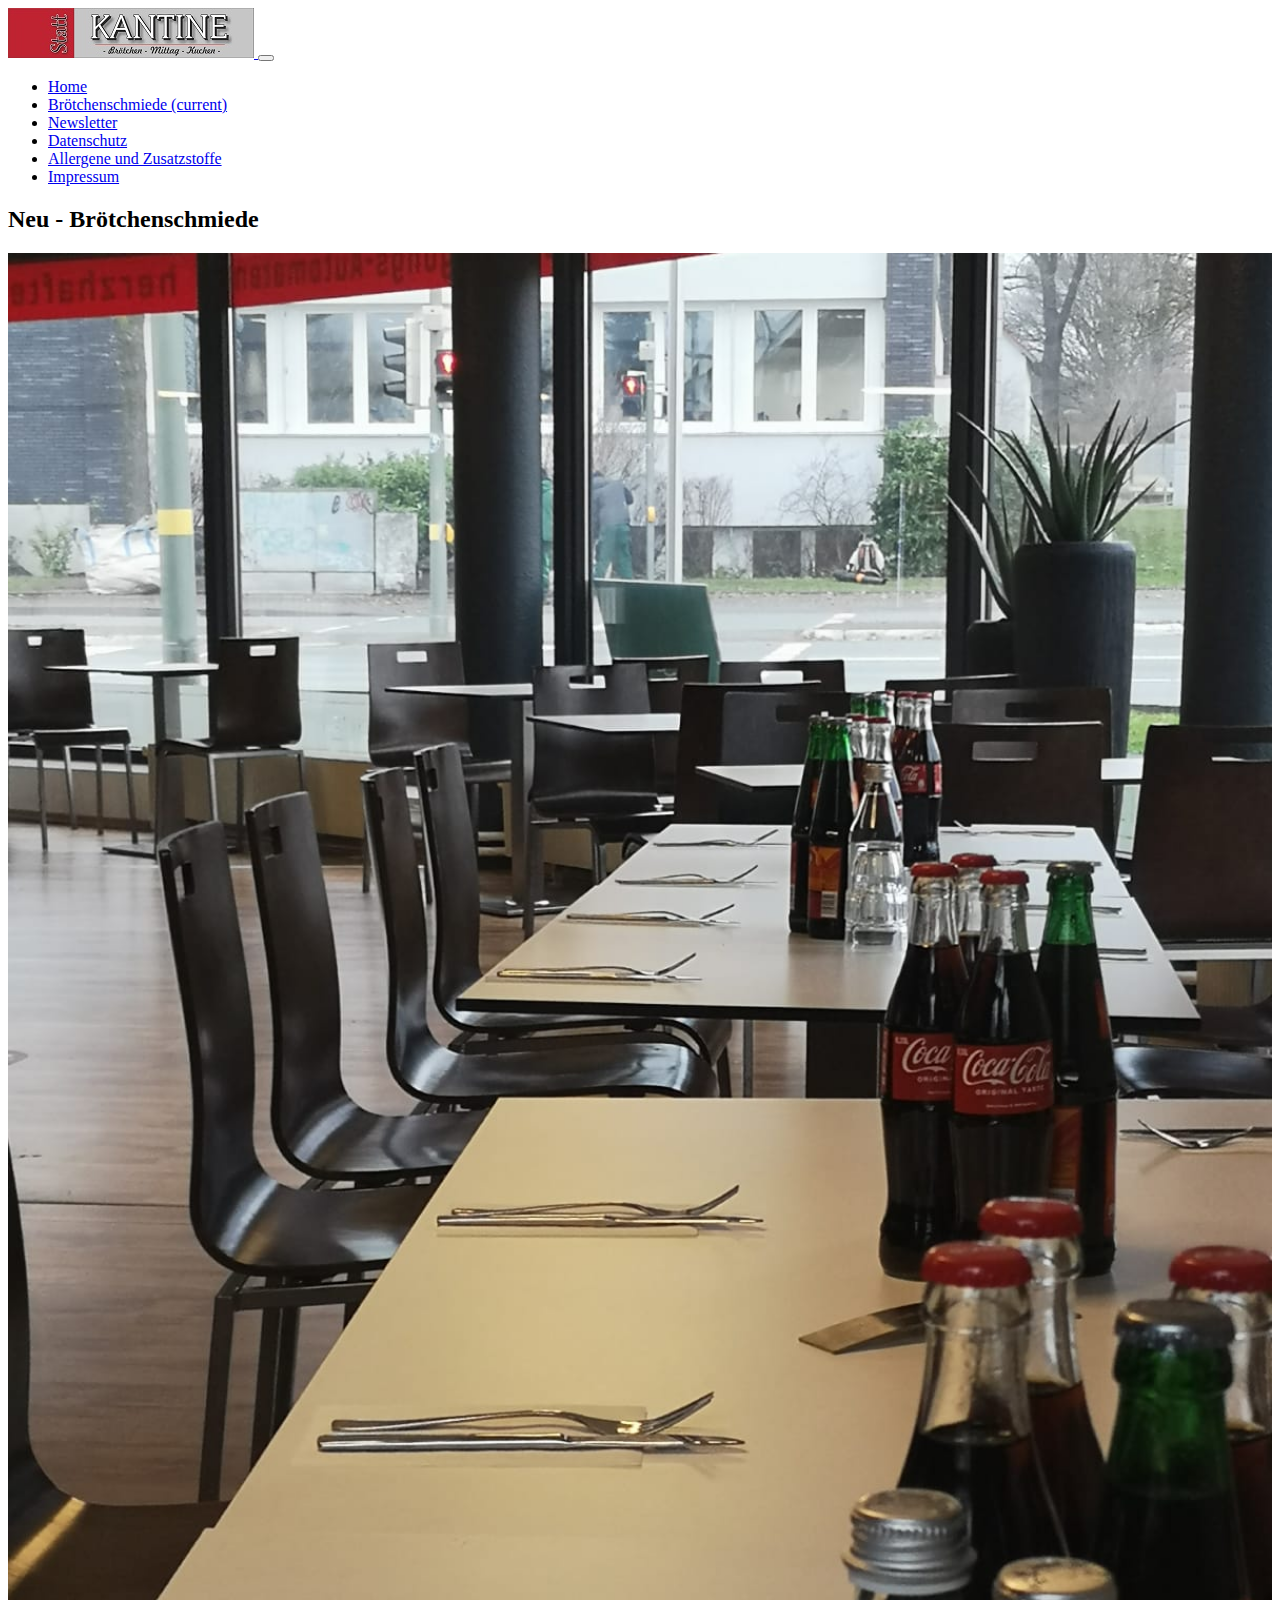
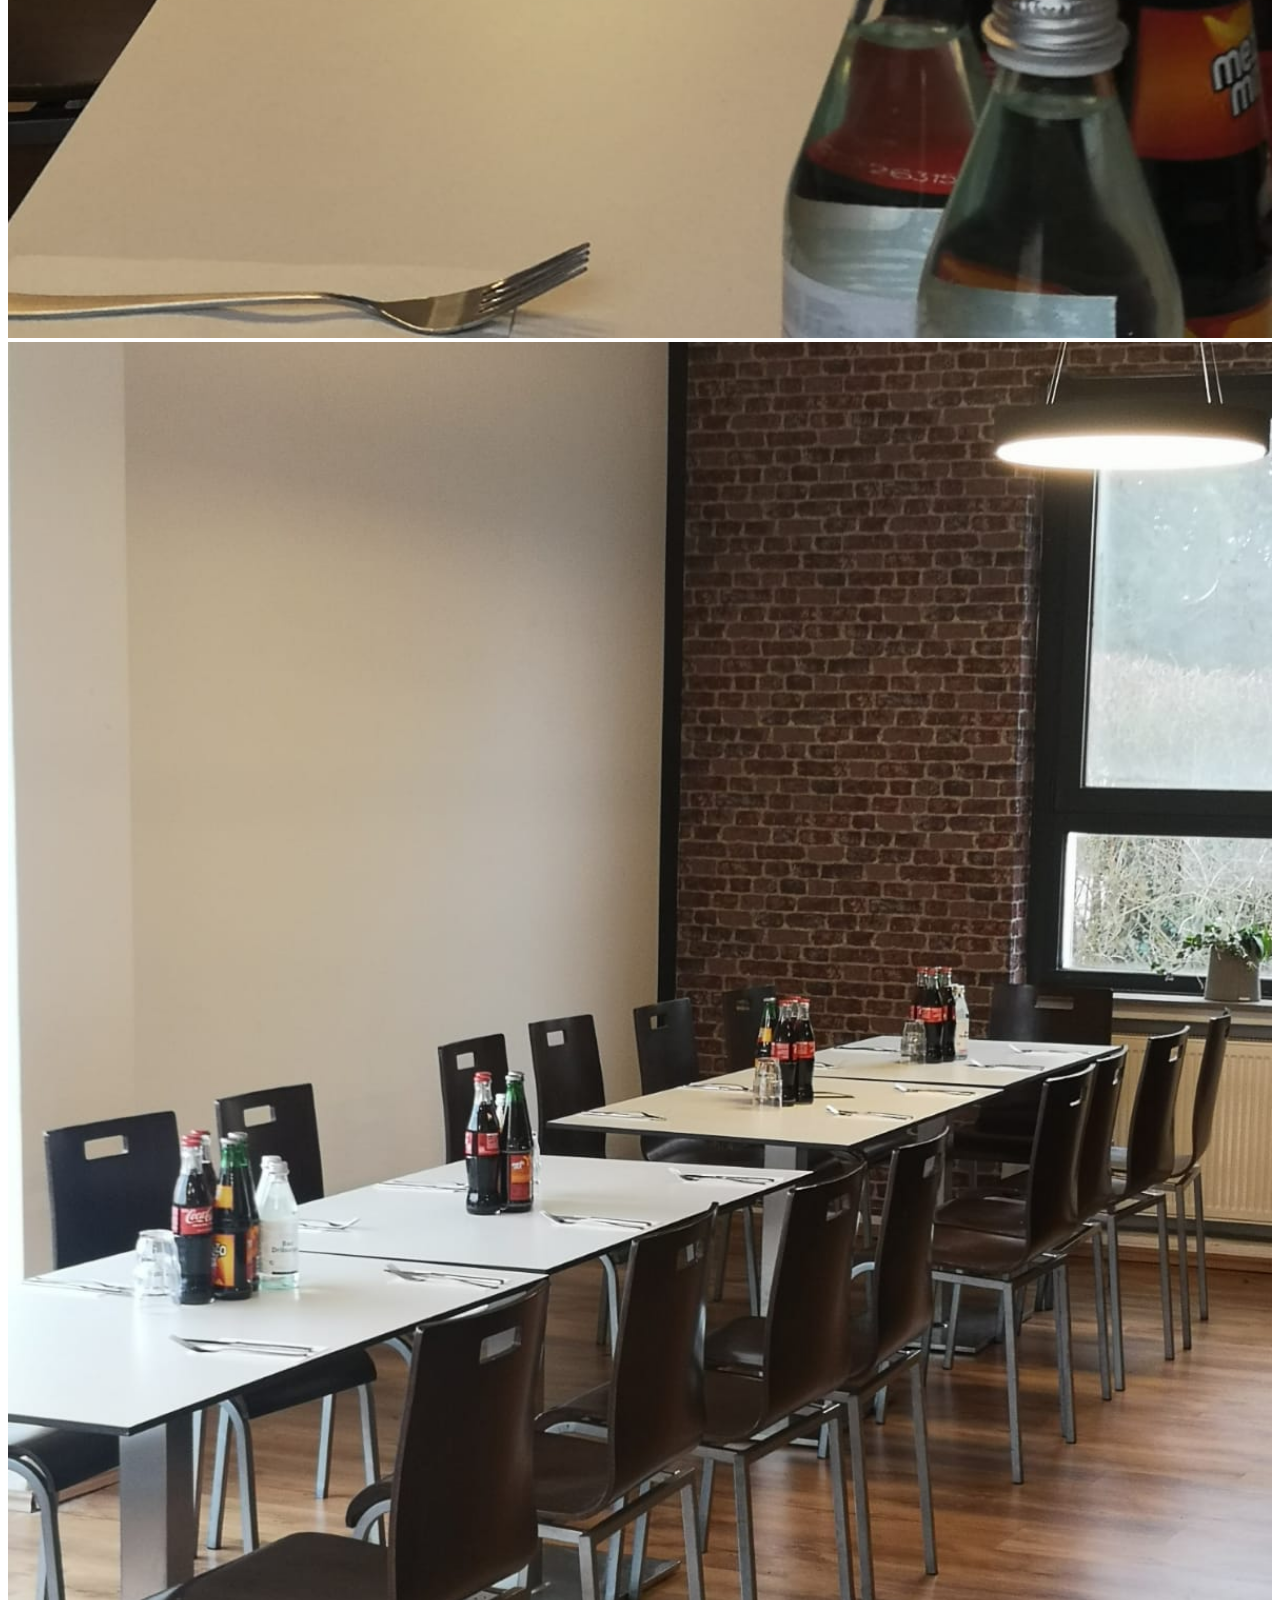
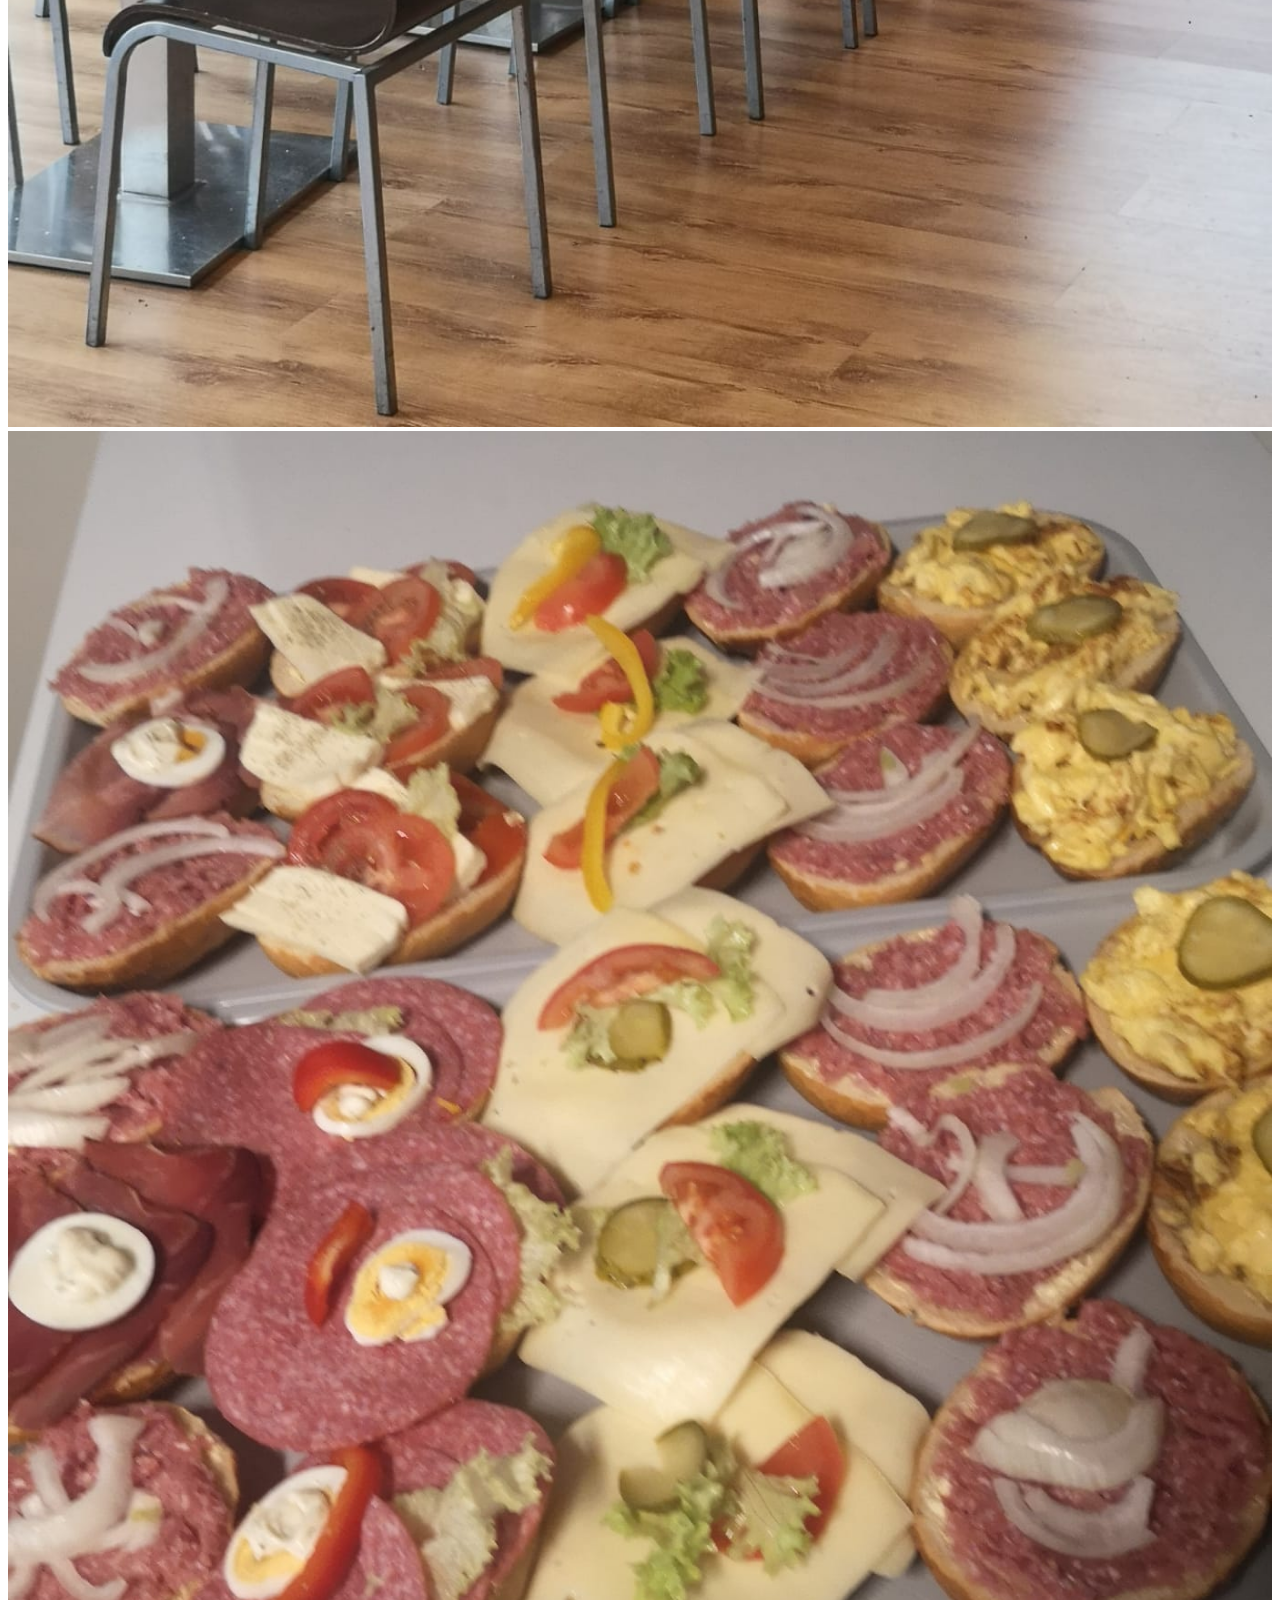
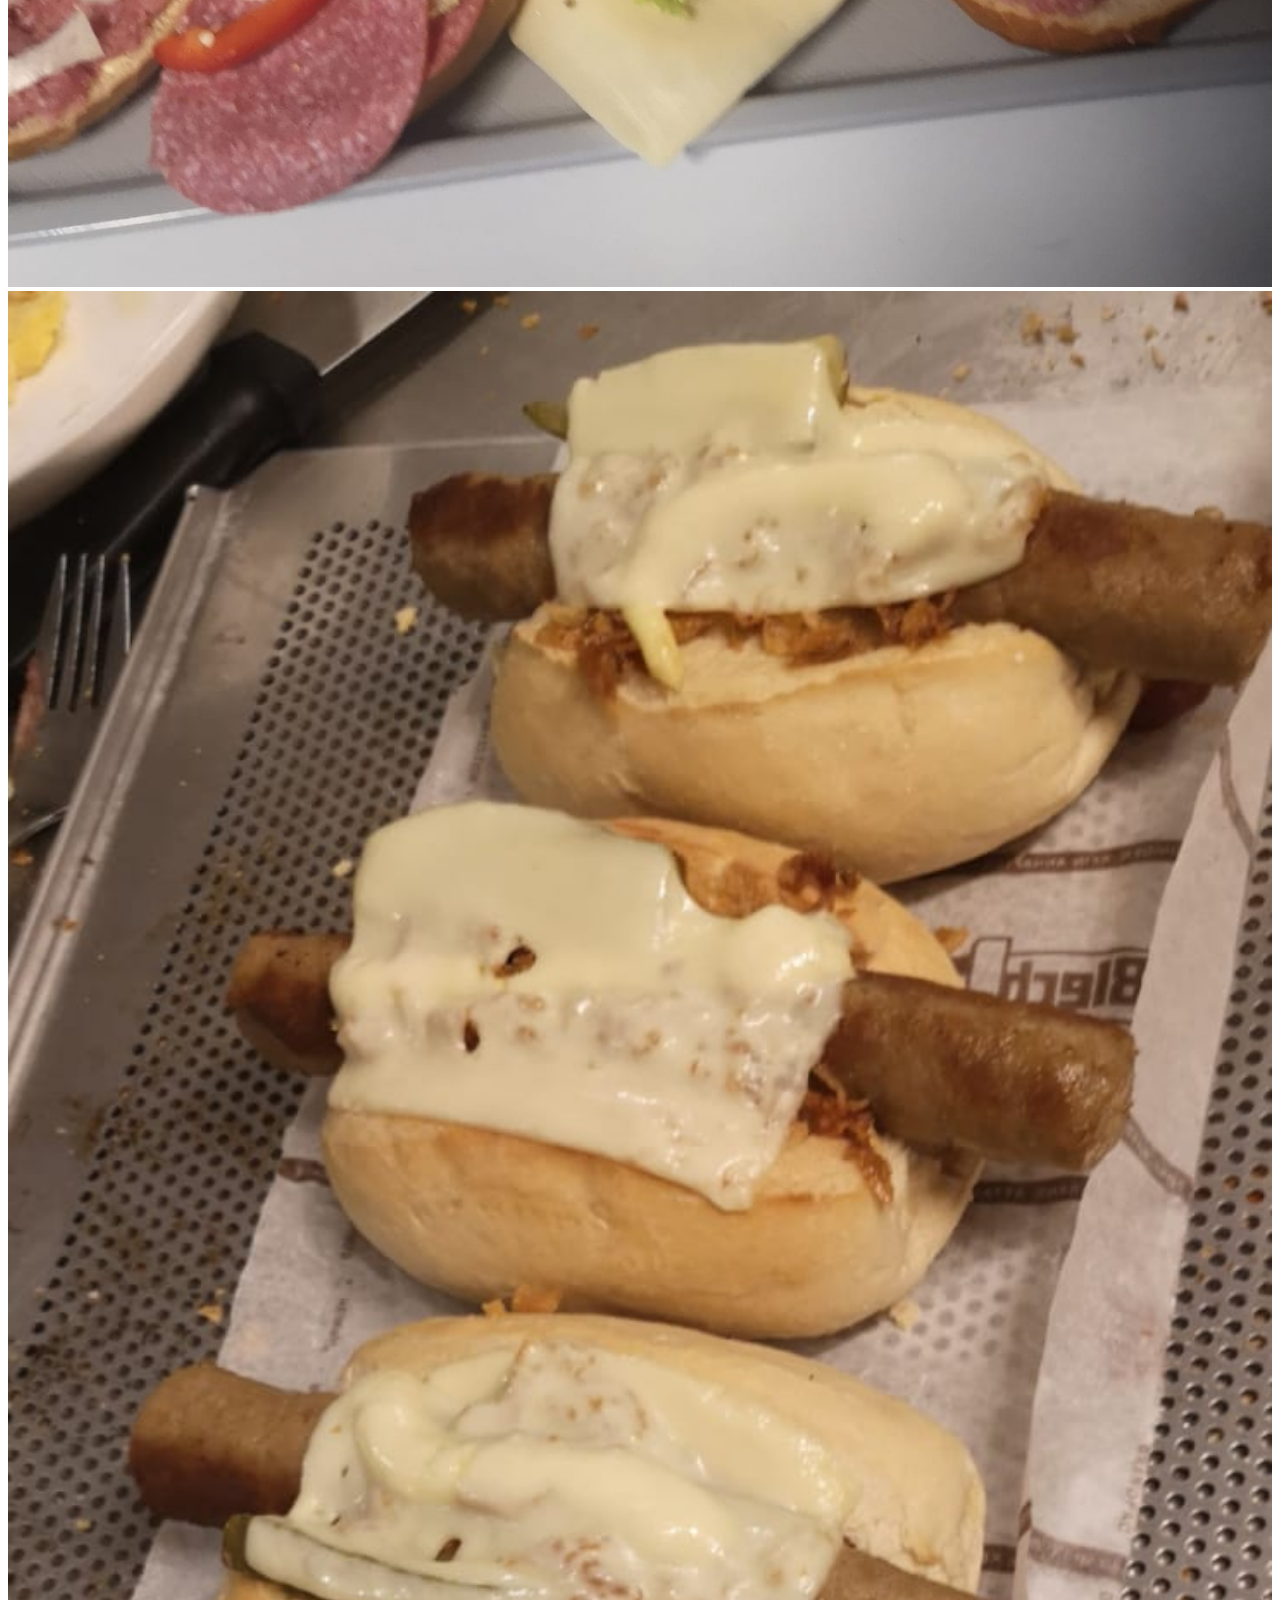
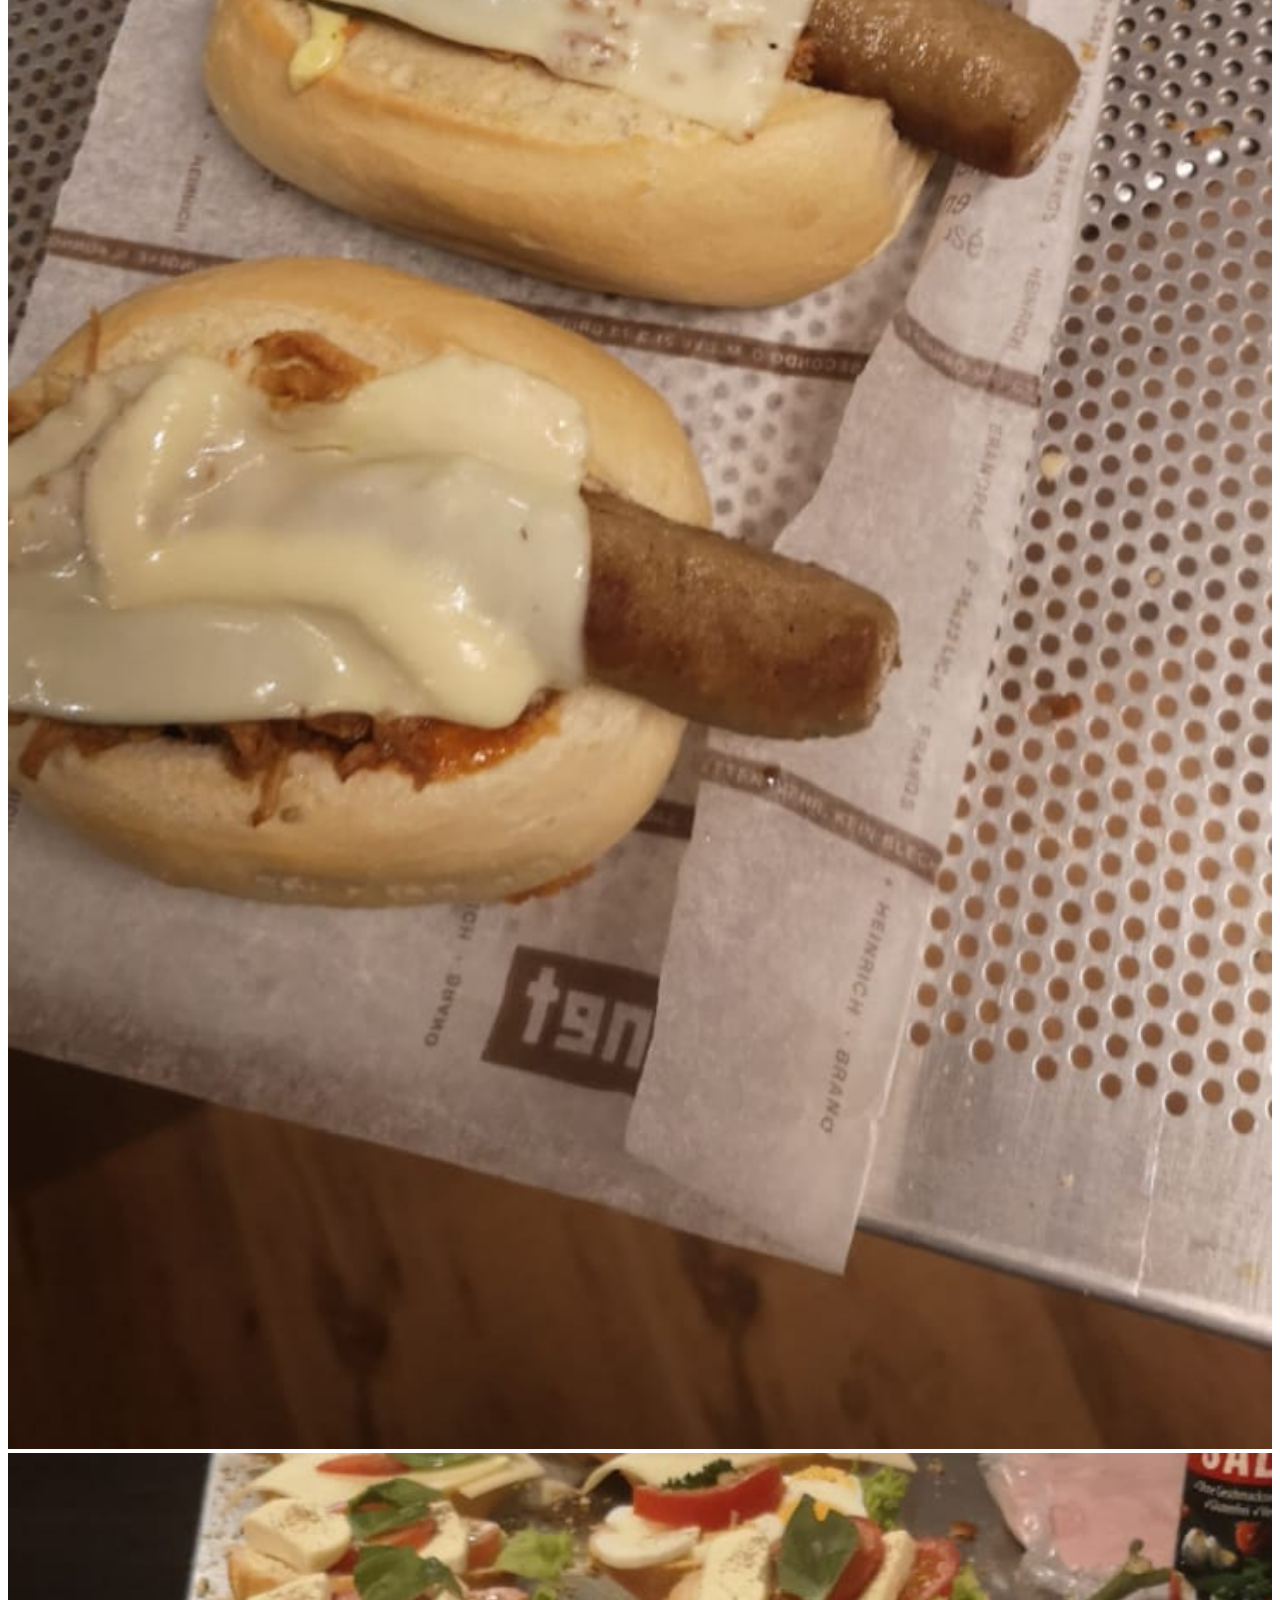
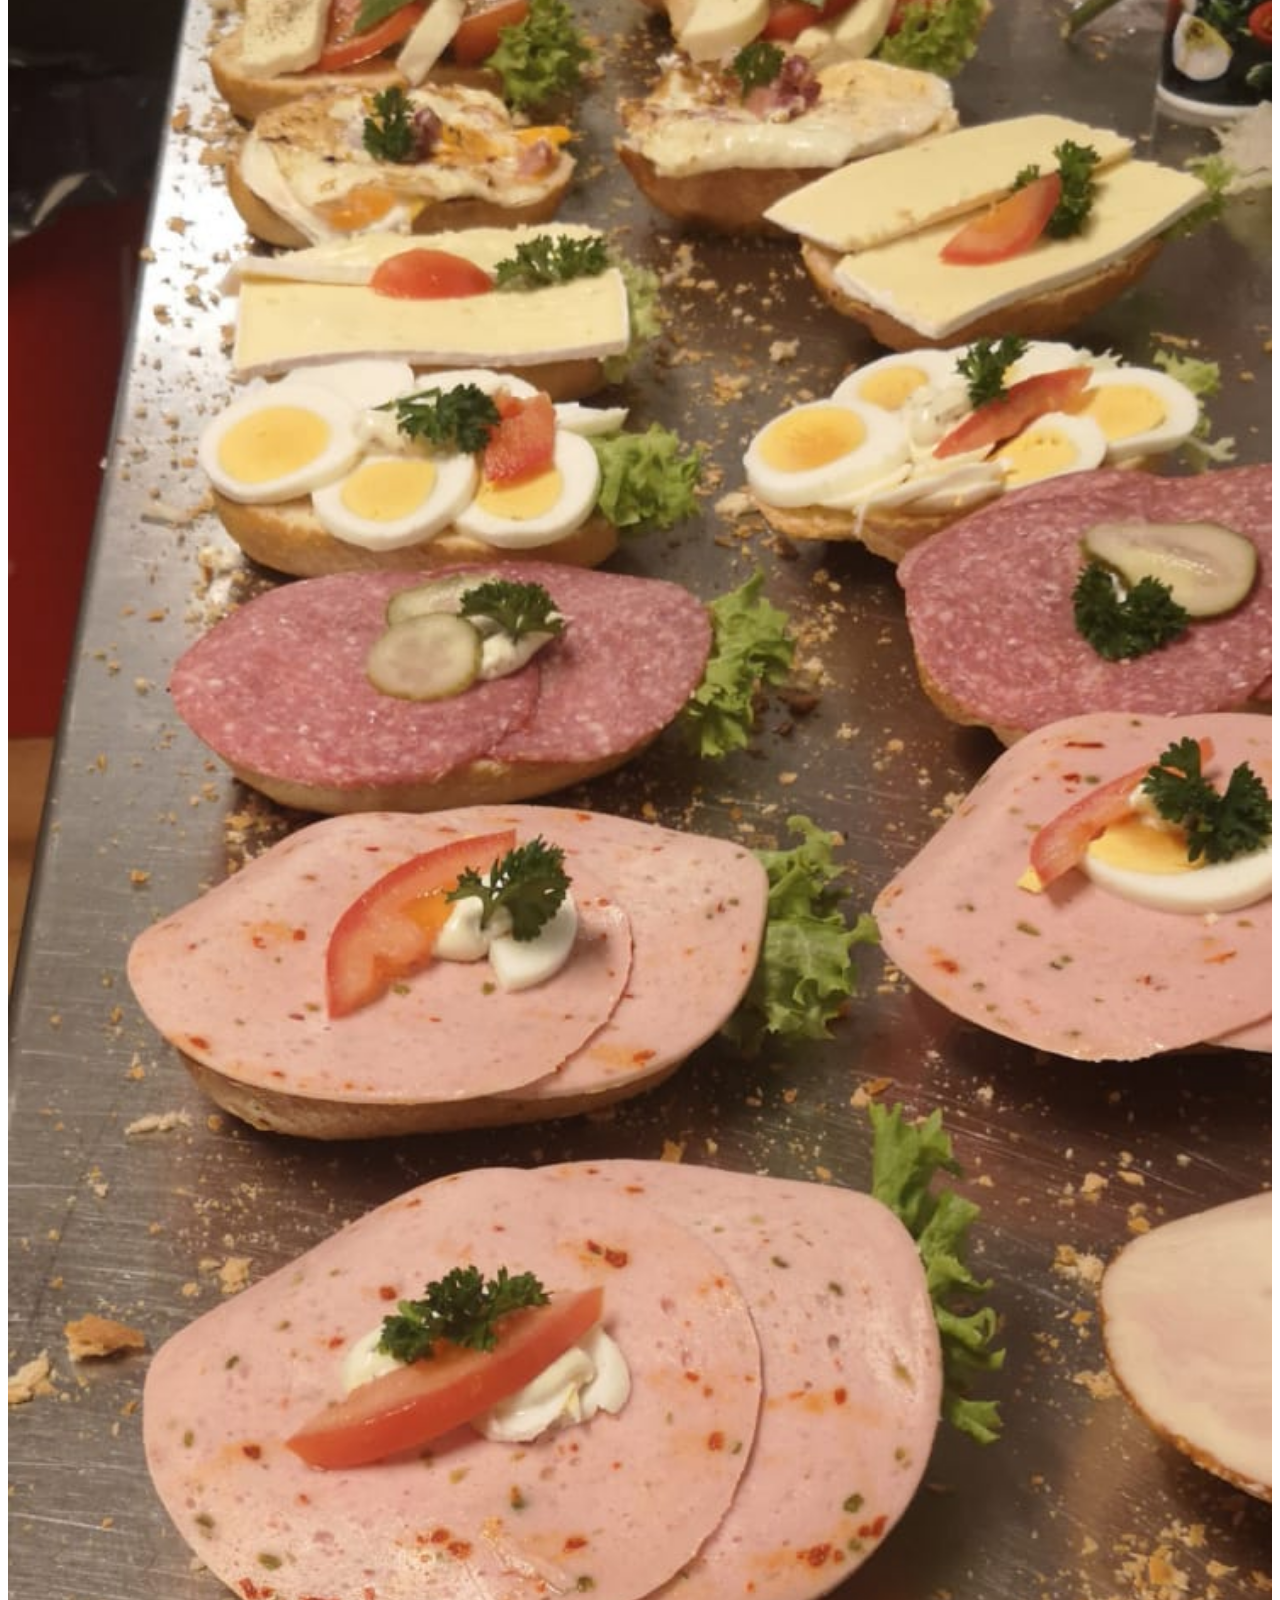
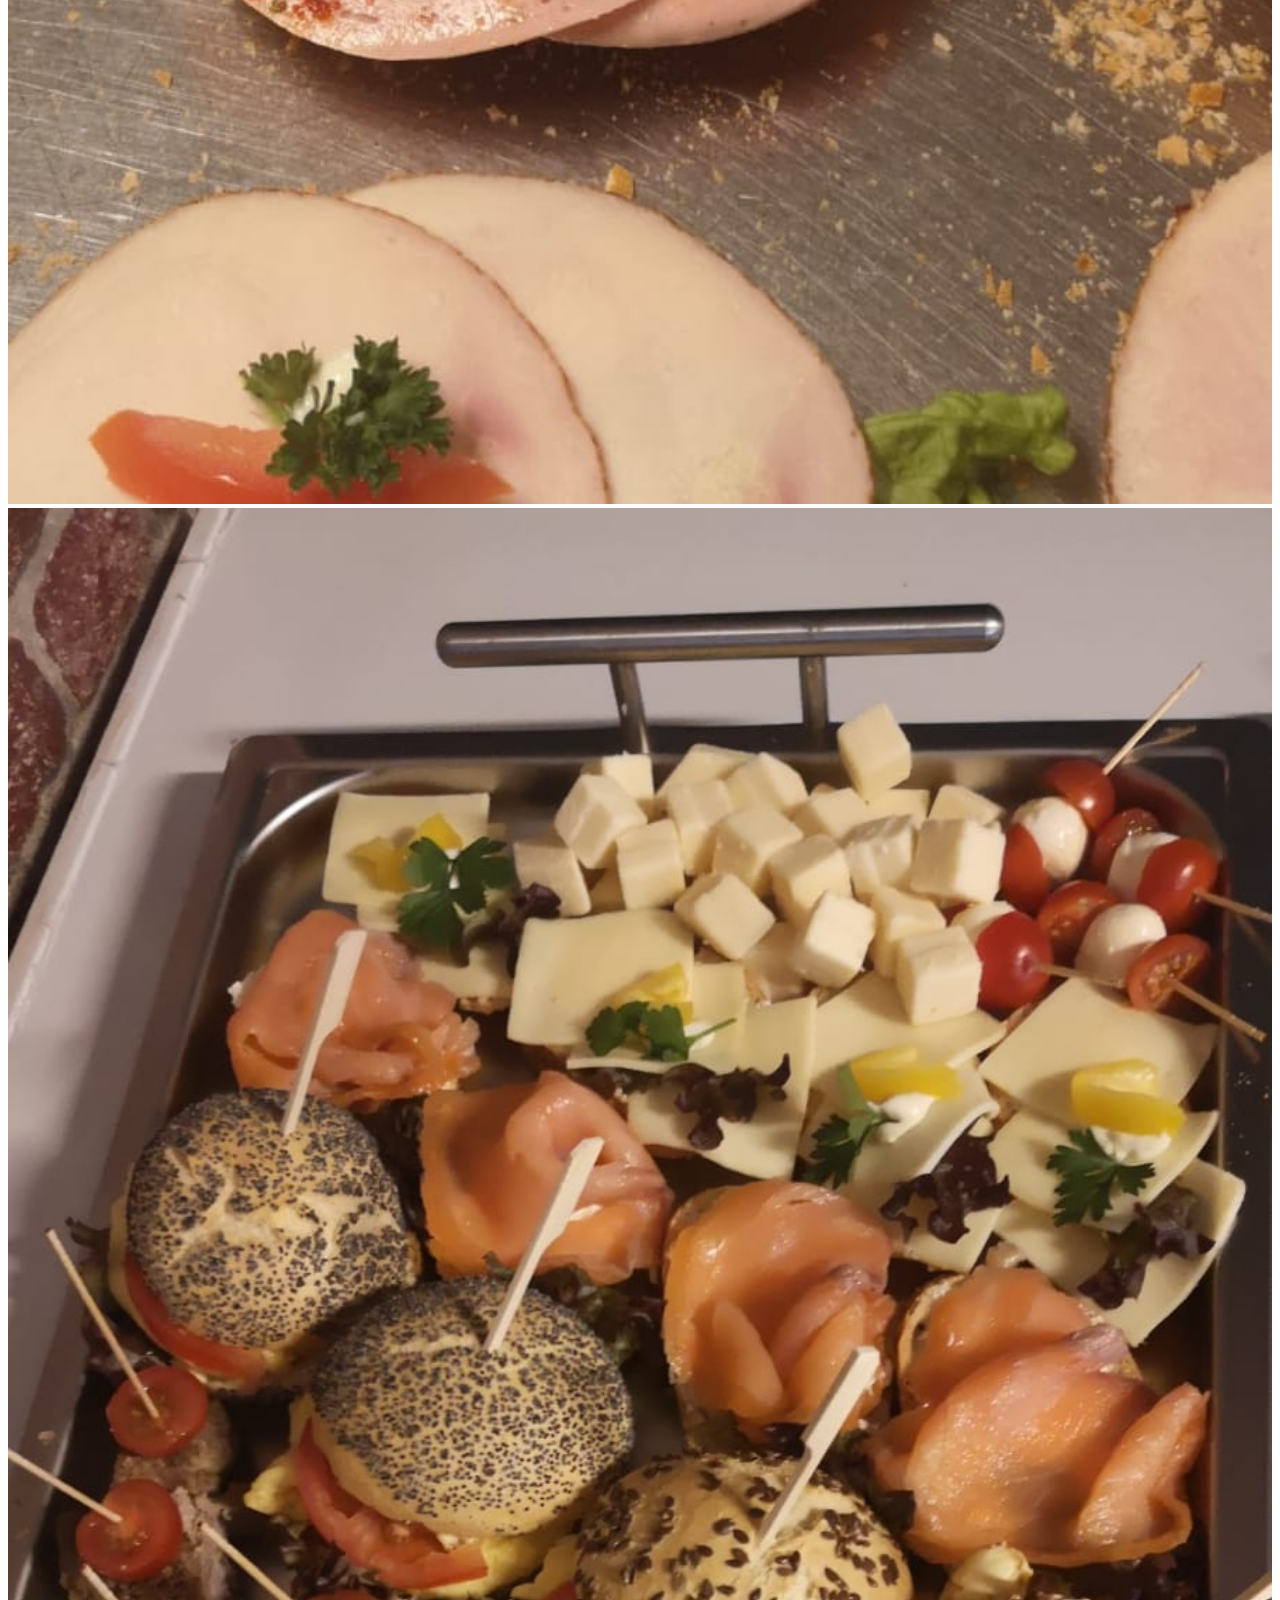
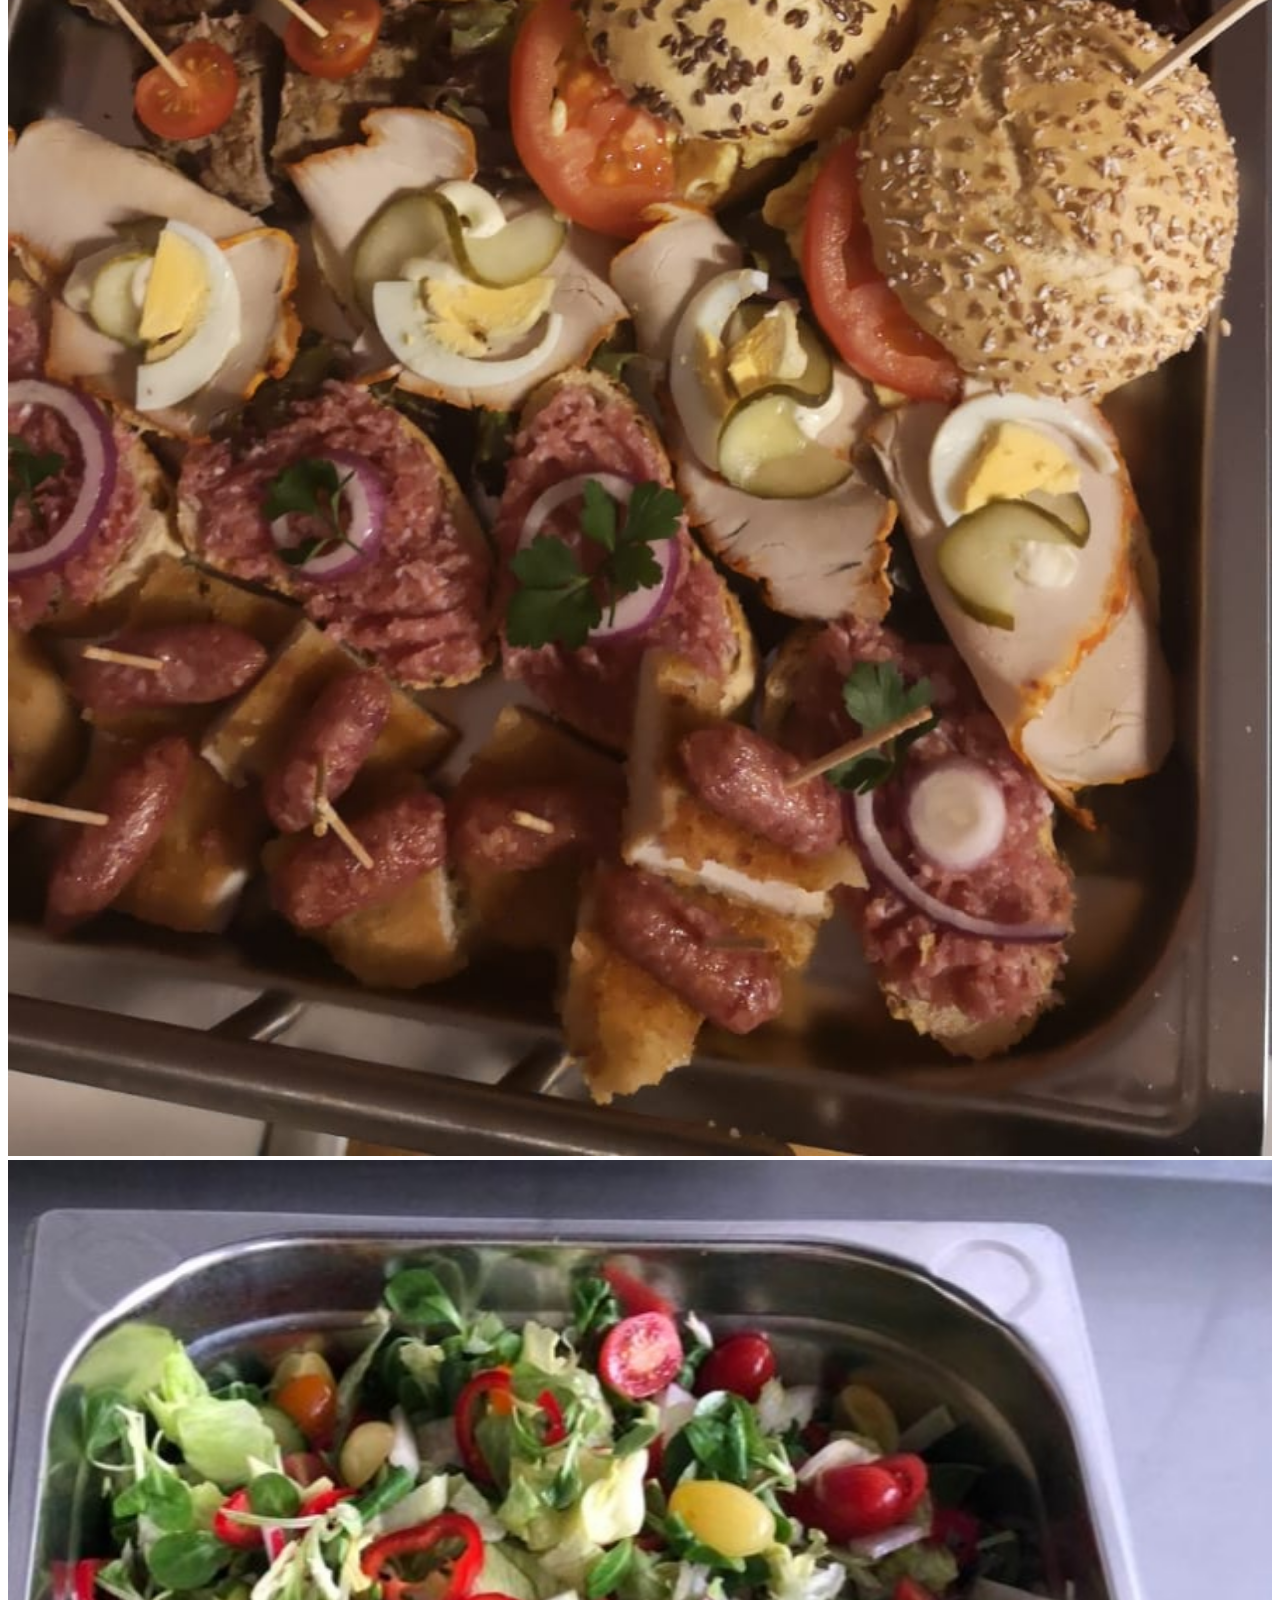
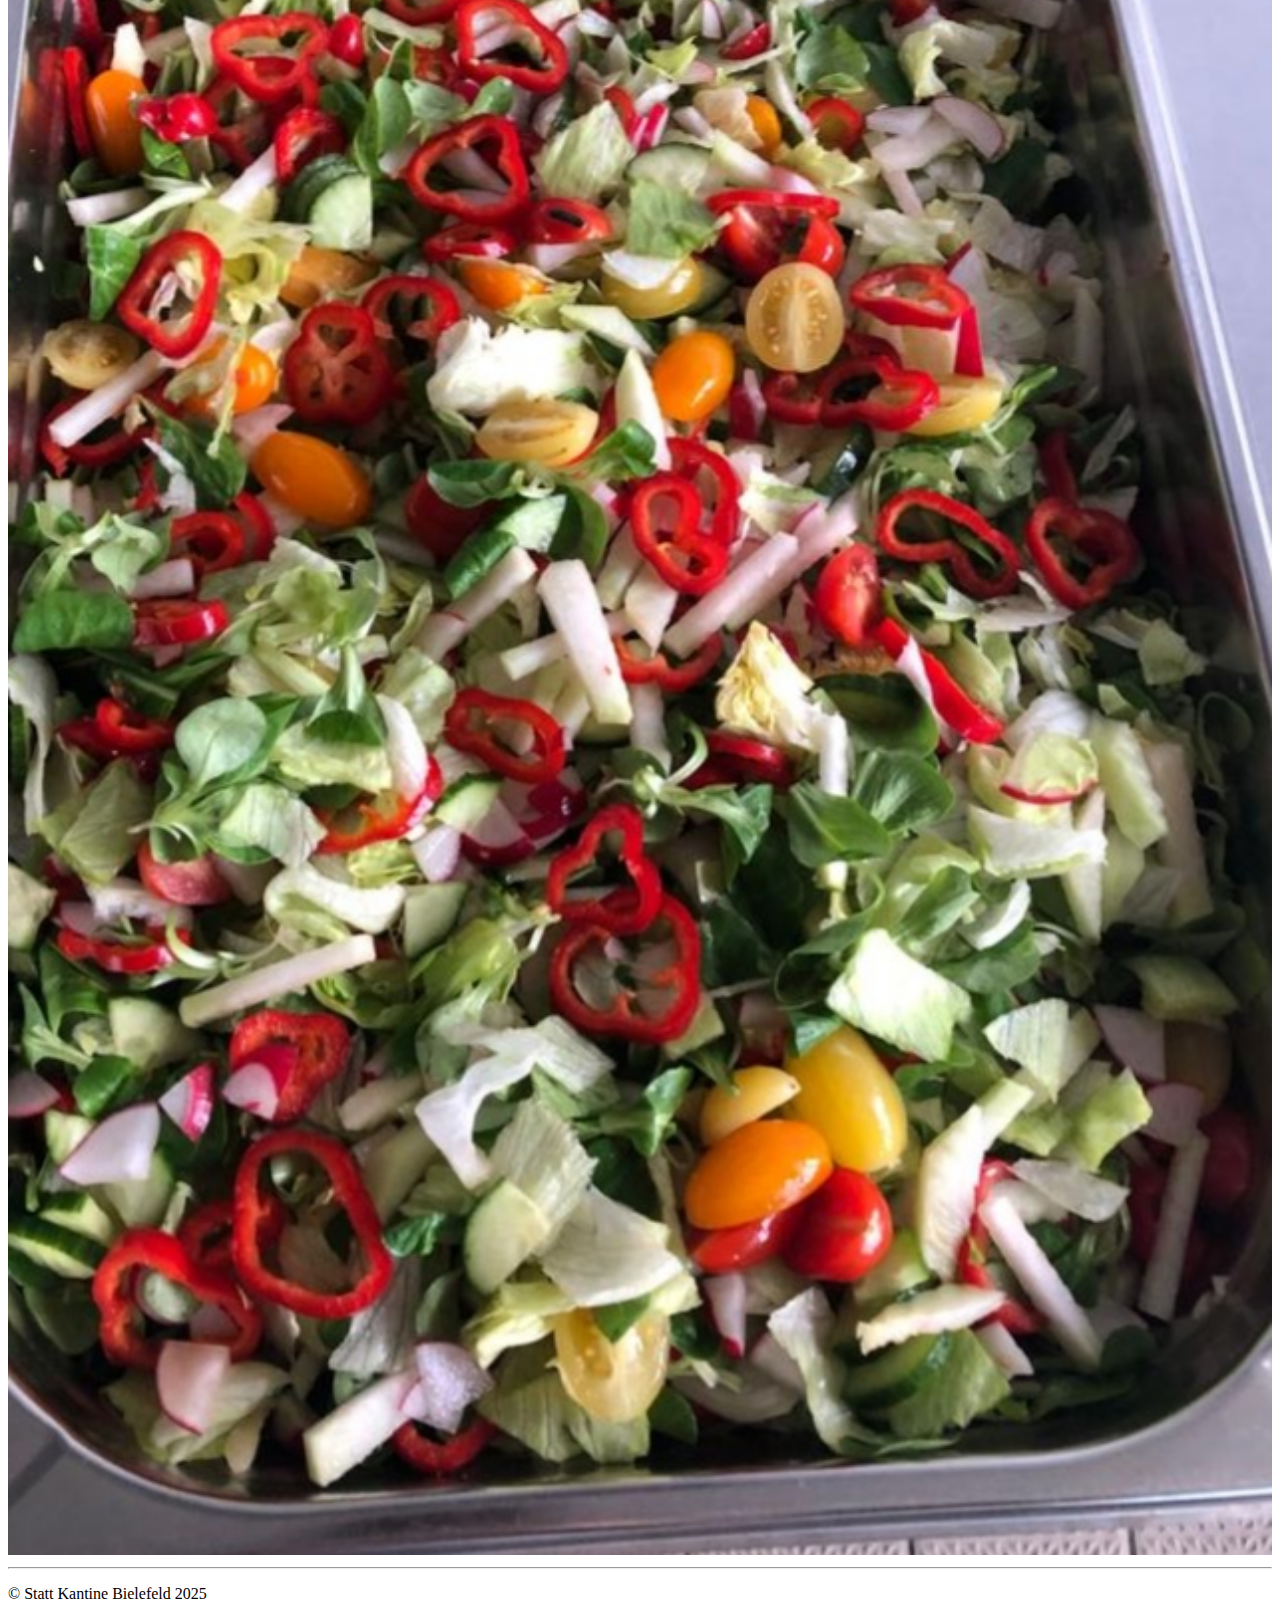
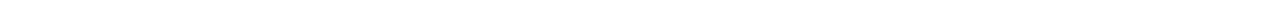
<file: broetchenschmiede.html>
<!DOCTYPE html>
<html lang="de">

<head>
  <meta charset="utf-8">
  <meta http-equiv="X-UA-Compatible" content="IE=edge">
  <meta name="viewport" content="width=device-width, initial-scale=1">
  <meta name="description" content="Statt Kantine Bielefeld - Brötchenschmiede">
  <meta name="author" content="Rainer Milczewski">
  <link rel="icon" href="favicon.ico">

  <title>Statt Kantine Bielefeld - Brötchenschmiede</title>

  <!-- Bootstrap CSS -->
  <link rel="stylesheet" href="https://cdn.jsdelivr.net/npm/bootstrap@4.5.3/dist/css/bootstrap.min.css"
    integrity="sha384-TX8t27EcRE3e/ihU7zmQxVncDAy5uIKz4rEkgIXeMed4M0jlfIDPvg6uqKI2xXr2" crossorigin="anonymous">

  <link href="style.css" rel="stylesheet">
</head>

<body>
  <nav class="navbar navbar-expand-lg navbar-dark bg-dark">
    <a class="navbar-brand" href="index.html">
      <img src="img/logo_246_50.jpg" height=100% alt="Statt Kantine Bielefeld">
    </a>
    <button class="navbar-toggler" type="button" data-toggle="collapse" data-target="#navbarNav"
      aria-controls="navbarNav" aria-expanded="false" aria-label="Toggle navigation">
      <span class="navbar-toggler-icon"></span>
    </button>
    <div class="collapse navbar-collapse" id="navbarNav">
      <ul class="navbar-nav">
        <li class="nav-item">
          <a class="nav-link" href="index.html">Home</span></a>
        </li>
        <li class="nav-item active">
          <a class="nav-link" href="broetchenschmiede.html">Brötchenschmiede <span class="sr-only">(current)</a>
        </li>
        <li class="nav-item">
          <a class="nav-link" href="newsletter.html">Newsletter</a>
        </li>
        <li class="nav-item">
          <a class="nav-link" href="datenschutz.html">Datenschutz</a>
        </li>
        <li class="nav-item">
          <a class="nav-link" href="#">Allergene und Zusatzstoffe</a>
        </li>
        <li class="nav-item">
          <a class="nav-link" href="impressum.html">Impressum</a>
        </li>
      </ul>
    </div>
  </nav>
  
  <div class="jumbotron">
    <div class="container">
      <div class="row">
        <div class="col">
          <h2>Neu - Brötchenschmiede</h2>
          <p>
          </p>
        </div>
      </div>
    </div>
  </div>

  <div class="container">
    <div class="row">
      <div class="col-xs-12 col-sm-6 col-md-3">
        <img width=100% max-width=100% src="img/schmiede-2.jpg" alt="" />
      </div>
      <div class="col-xs-12 col-sm-6 col-md-3">
        <img width=100% max-width=100% src="img/schmiede-3.jpg" alt="" />
      </div>
      <div class="col-xs-12 col-sm-6 col-md-3">
        <img width=100% max-width=100% src="img/schmiede-5.jpg" alt="" />
      </div>
      <div class="col-xs-12 col-sm-6 col-md-3">
        <img width=100% max-width=100% src="img/schmiede-4.jpg" alt="" />
      </div>
      <div class="col-xs-12 col-sm-6 col-md-3">
        <img width=100% max-width=100% src="img/schmiede-1.jpg" alt="" />
      </div>
      <div class="col-xs-12 col-sm-6 col-md-3">
        <img width=100% max-width=100% src="img/schmiede-6.jpg" alt="" />
      </div>
      <div class="col-xs-12 col-sm-6 col-md-3">
        <img width=100% max-width=100% src="img/schmiede-7.jpg" alt="" />
      </div>
    </div>
  </div>

  <hr>
  
  <div class="container">
    <footer>
      <p>&copy; Statt Kantine Bielefeld 2025</p>
    </footer>
  </div>

  <!-- Bootstrap core JavaScript
    ================================================== -->
  <!-- Placed at the end of the document so the pages load faster -->
  <script src="https://code.jquery.com/jquery-3.5.1.slim.min.js"
    integrity="sha384-DfXdz2htPH0lsSSs5nCTpuj/zy4C+OGpamoFVy38MVBnE+IbbVYUew+OrCXaRkfj"
    crossorigin="anonymous"></script>
  <script src="https://cdn.jsdelivr.net/npm/bootstrap@4.5.3/dist/js/bootstrap.bundle.min.js"
    integrity="sha384-ho+j7jyWK8fNQe+A12Hb8AhRq26LrZ/JpcUGGOn+Y7RsweNrtN/tE3MoK7ZeZDyx"
    crossorigin="anonymous"></script>

</body>

</html>
</file>
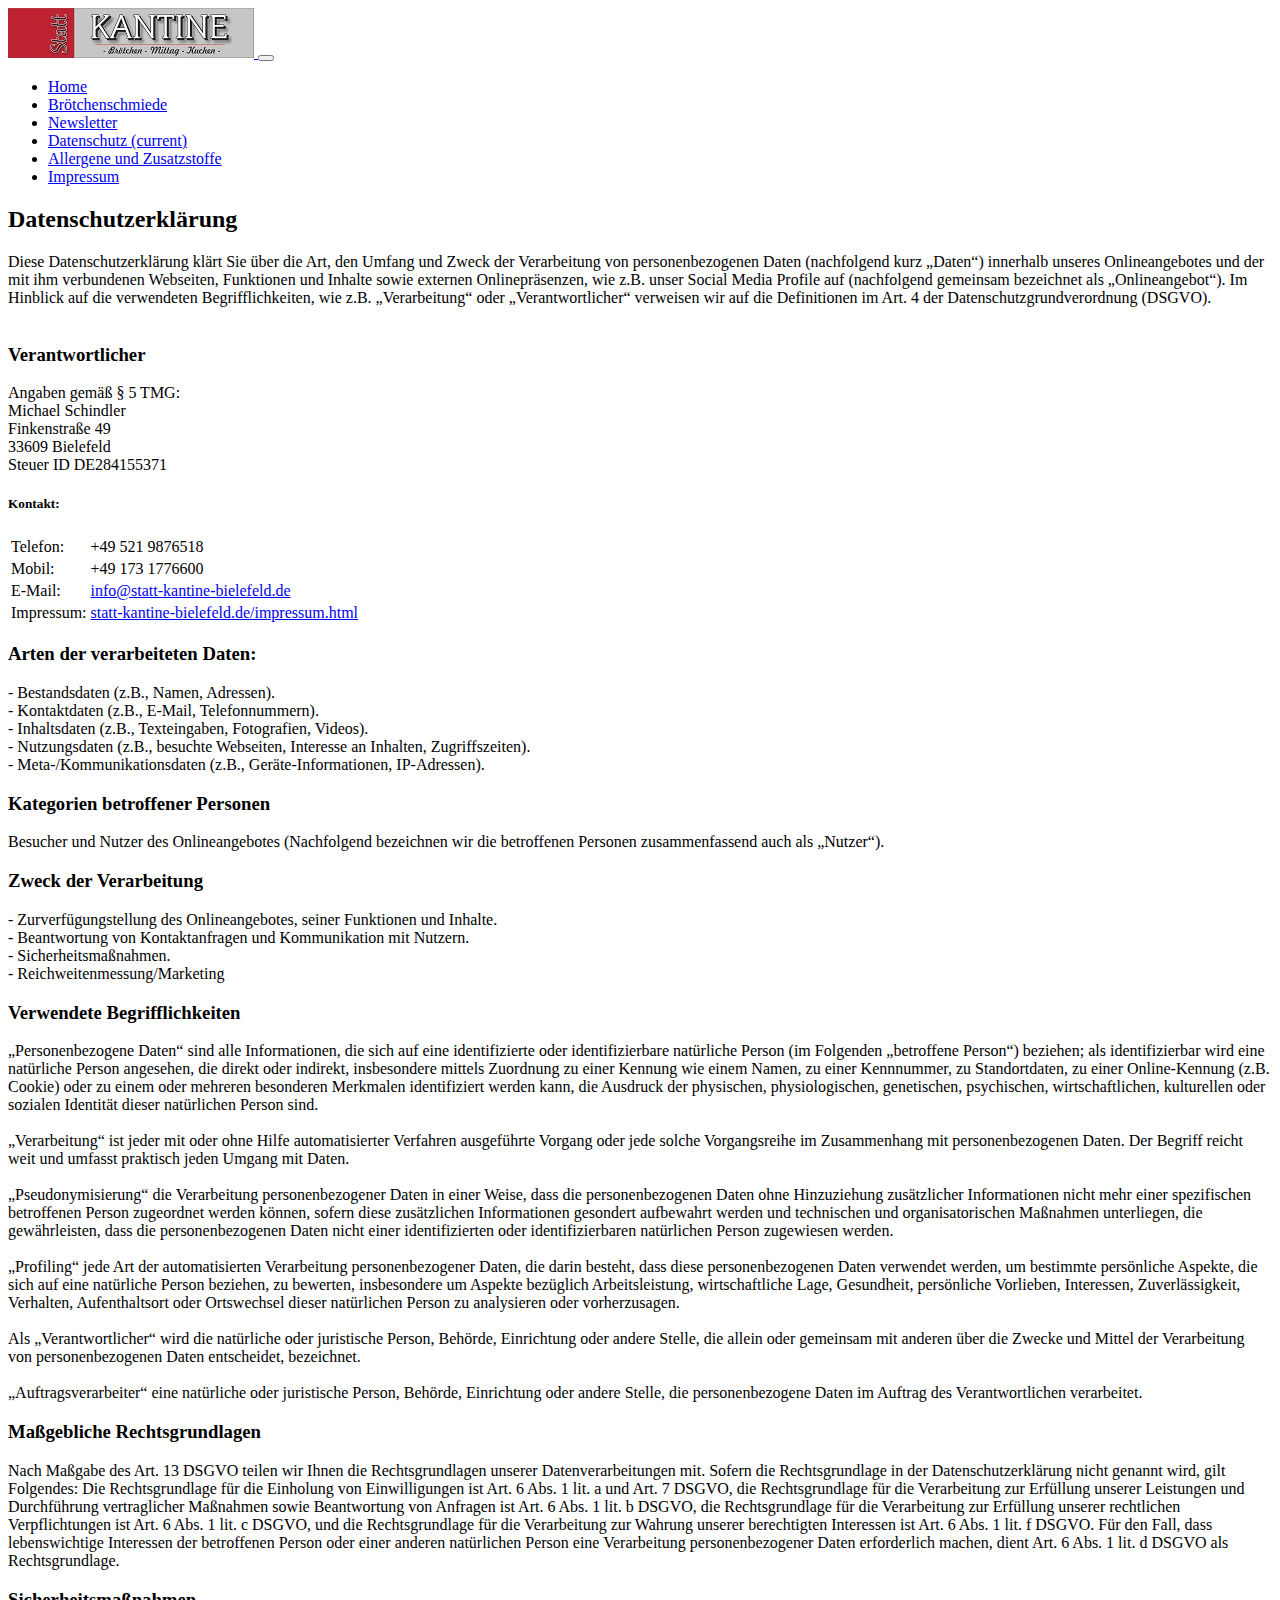
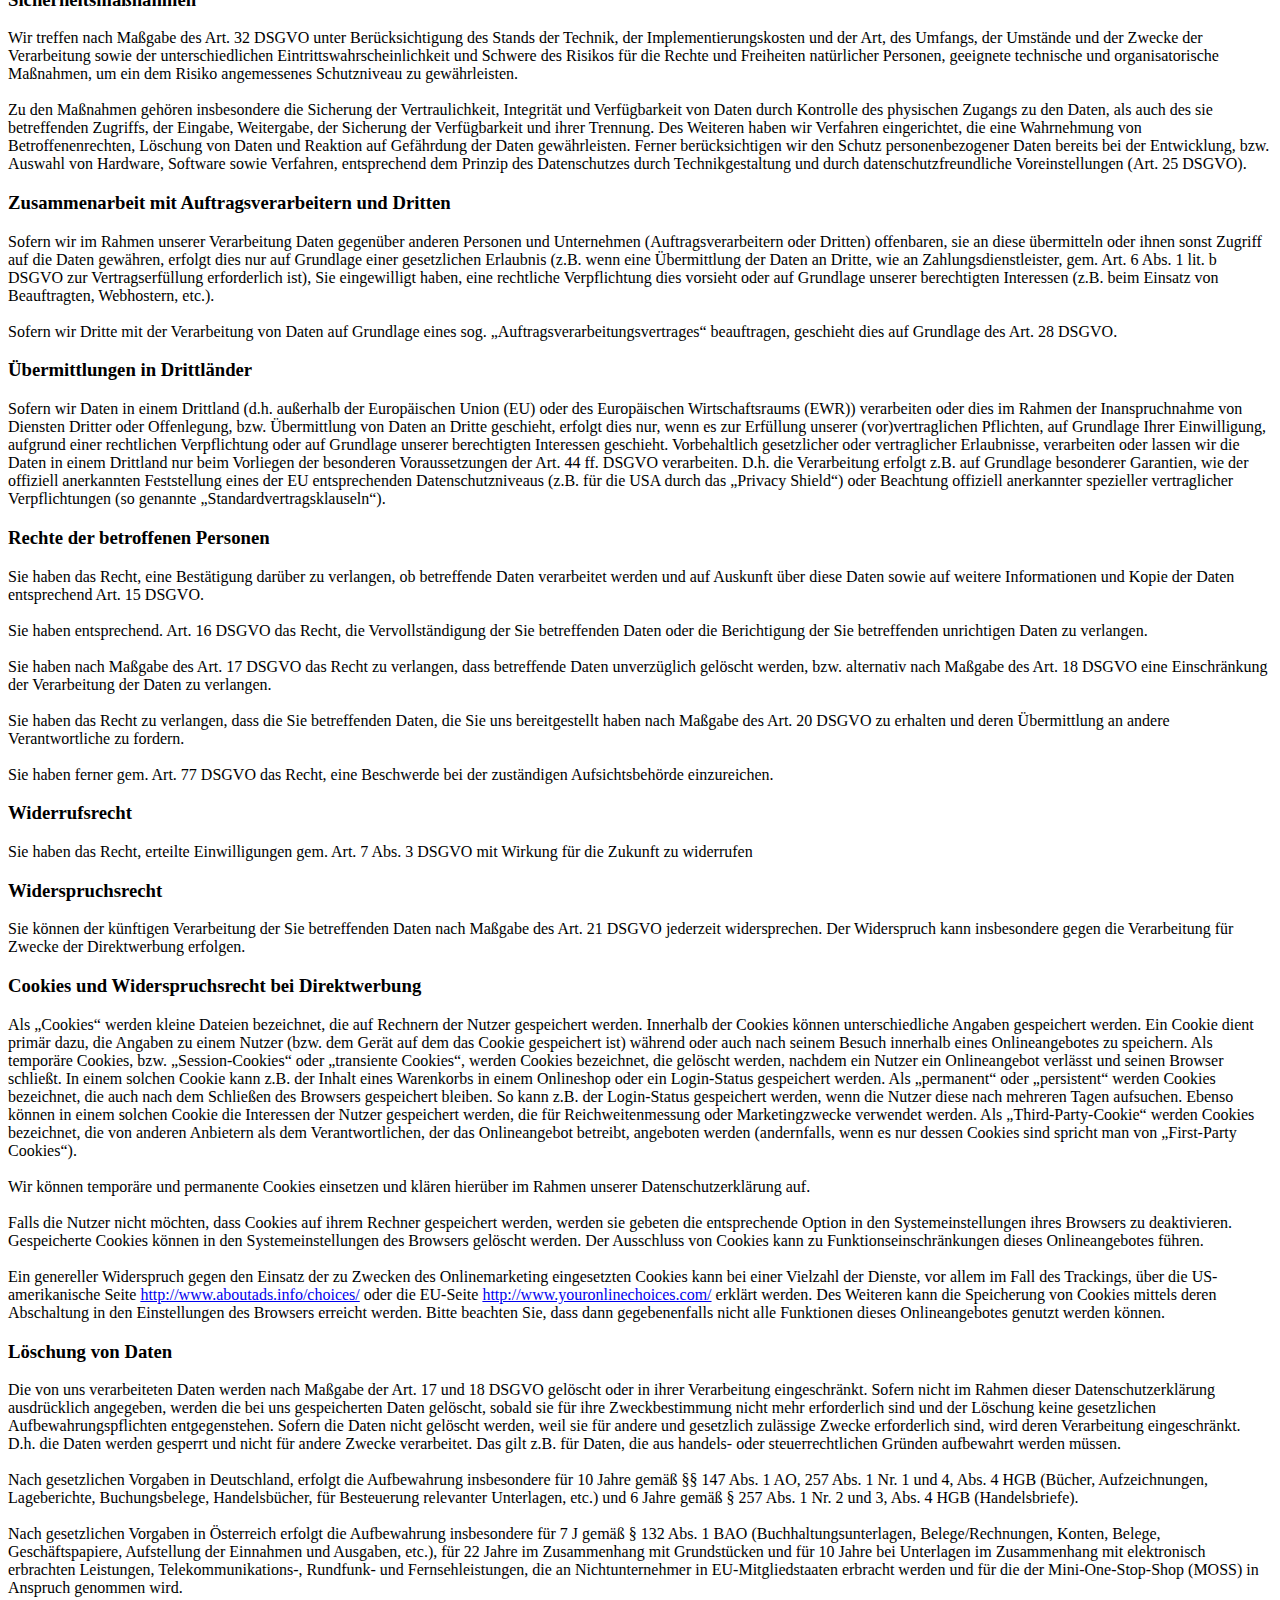
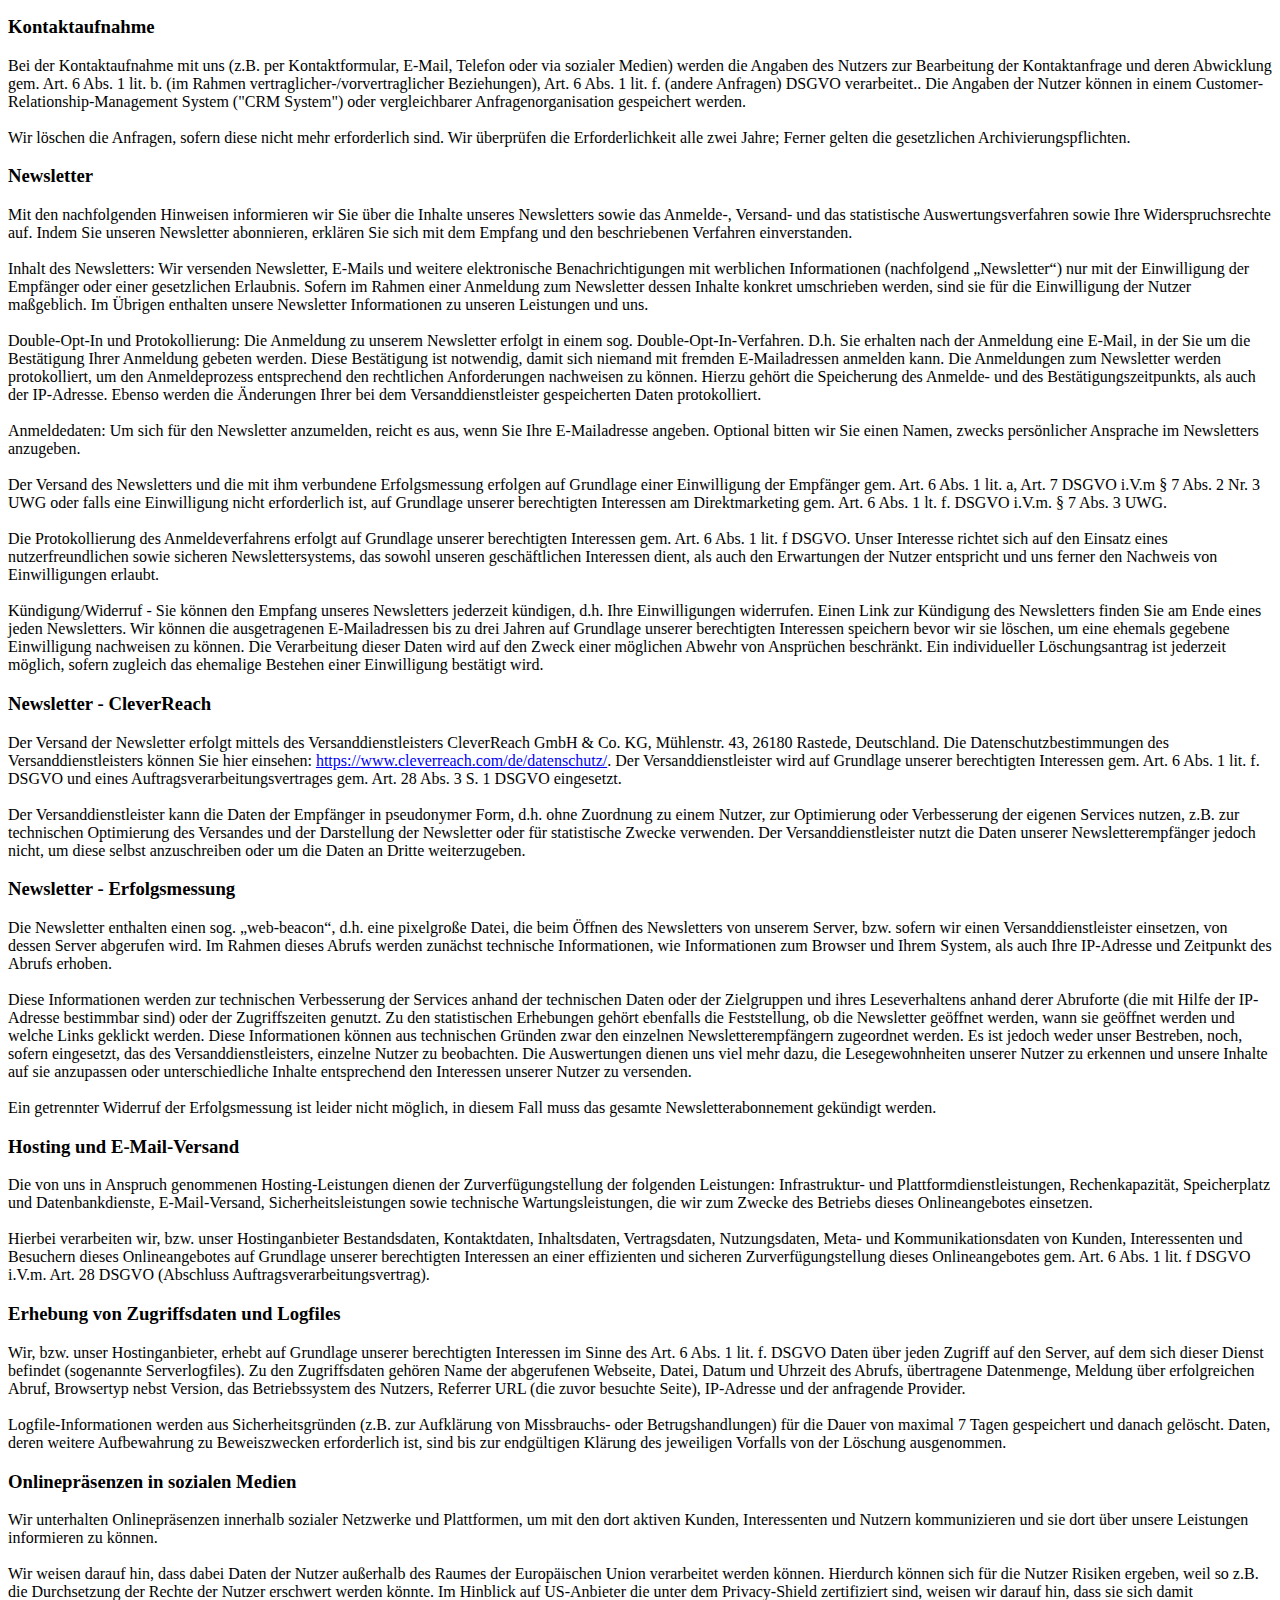
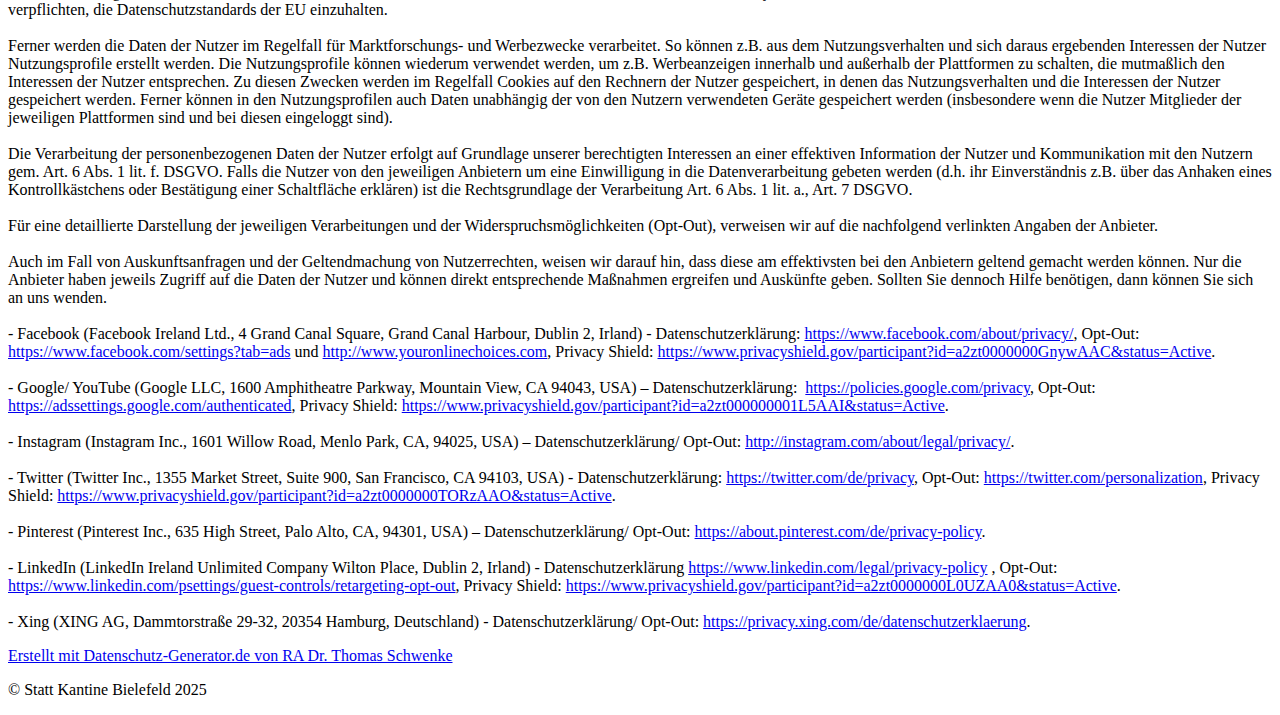
<file: datenschutz.html>
<!DOCTYPE html>
<html lang="de">

<head>
  <meta charset="utf-8">
  <meta http-equiv="X-UA-Compatible" content="IE=edge">
  <meta name="viewport" content="width=device-width, initial-scale=1">
  <meta name="description" content="Statt Kantine Bielefeld">
  <meta name="author" content="Rainer Milczewski">
  <link rel="icon" href="favicon.ico">

  <title>Statt Kantine Bielefeld</title>

  <!-- Bootstrap CSS -->
  <link rel="stylesheet" href="https://cdn.jsdelivr.net/npm/bootstrap@4.5.3/dist/css/bootstrap.min.css"
    integrity="sha384-TX8t27EcRE3e/ihU7zmQxVncDAy5uIKz4rEkgIXeMed4M0jlfIDPvg6uqKI2xXr2" crossorigin="anonymous">

  <link href="style.css" rel="stylesheet">
</head>

<body>
  <nav class="navbar navbar-expand-lg navbar-dark bg-dark">
    <a class="navbar-brand" href="index.html">
      <img src="img/logo_246_50.jpg" height=100% alt="Statt Kantine Bielefeld">
    </a>
    <button class="navbar-toggler" type="button" data-toggle="collapse" data-target="#navbarNav"
      aria-controls="navbarNav" aria-expanded="false" aria-label="Toggle navigation">
      <span class="navbar-toggler-icon"></span>
    </button>
    <div class="collapse navbar-collapse" id="navbarNav">
      <ul class="navbar-nav">
        <li class="nav-item">
          <a class="nav-link" href="index.html">Home</span></a>
        </li>
        <li class="nav-item">
          <a class="nav-link" href="broetchenschmiede.html">Brötchenschmiede</a>
        </li>
        <li class="nav-item">
          <a class="nav-link" href="newsletter.html">Newsletter</a>
        </li>
        <li class="nav-item active">
          <a class="nav-link" href="#">Datenschutz <span class="sr-only">(current)</a>
        </li>
        <li class="nav-item">
          <a class="nav-link" href="allergene_und_zusatzstoffe.html">Allergene und Zusatzstoffe</a>
        </li>
        <li class="nav-item">
          <a class="nav-link" href="impressum.html">Impressum</a>
        </li>
      </ul>
    </div>
  </nav>

  <div id="datenschutz" class="container">

    <h2>Datenschutzerklärung</h2>
    <h3 id="dsg-general-intro"></h3>
    <p>Diese Datenschutzerklärung klärt Sie über die Art, den Umfang und Zweck der Verarbeitung von personenbezogenen
      Daten (nachfolgend kurz „Daten“) innerhalb unseres Onlineangebotes und der mit ihm verbundenen Webseiten,
      Funktionen und Inhalte sowie externen Onlinepräsenzen, wie z.B. unser Social Media Profile auf (nachfolgend
      gemeinsam bezeichnet als „Onlineangebot“). Im Hinblick auf die verwendeten Begrifflichkeiten, wie z.B.
      „Verarbeitung“ oder „Verantwortlicher“ verweisen wir auf die Definitionen im Art. 4 der Datenschutzgrundverordnung
      (DSGVO).<br>
      <br>
    </p>
    <h3 id="dsg-general-controller">Verantwortlicher</h3>
    <p><span class="tsmcontroller">
        <p>Angaben gemäß § 5 TMG:<br />
          Michael Schindler<br />
          Finkenstraße 49<br />
          33609 Bielefeld<br />
          Steuer ID DE284155371
        </p>
        <h5>Kontakt:</h5>
        <table>
          <tr>
            <td>Telefon:</td>
            <td>+49 521 9876518</td>
          </tr>
          <tr>
            <td>Mobil:</td>
            <td>+49 173 1776600</td>
          </tr>
          <tr>
            <td>E-Mail:</td>
            <td><a href="mailto:info@statt-kantine-bielefeld.de">info@statt-kantine-bielefeld.de</a></td>
          </tr>
          <tr>
            <td>Impressum:</td>
            <td><a href="impressum.html">statt-kantine-bielefeld.de/impressum.html</a></td>
          </tr>
        </table>
      </span></p>
    <h3 id="dsg-general-datatype">Arten der verarbeiteten Daten:</h3>
    <p>- Bestandsdaten (z.B., Namen, Adressen).<br>
      - Kontaktdaten (z.B., E-Mail, Telefonnummern).<br>
      - Inhaltsdaten (z.B., Texteingaben, Fotografien, Videos).<br>
      - Nutzungsdaten (z.B., besuchte Webseiten, Interesse an Inhalten, Zugriffszeiten).<br>
      - Meta-/Kommunikationsdaten (z.B., Geräte-Informationen, IP-Adressen).<br>
    </p>
    <h3 id="dsg-general-datasubjects">Kategorien betroffener Personen</h3>
    <p>Besucher und Nutzer des Onlineangebotes (Nachfolgend bezeichnen wir die betroffenen Personen zusammenfassend auch
      als „Nutzer“).<br>
    </p>
    <h3 id="dsg-general-purpose">Zweck der Verarbeitung</h3>
    <p>- Zurverfügungstellung des Onlineangebotes, seiner Funktionen und Inhalte.<br>
      - Beantwortung von Kontaktanfragen und Kommunikation mit Nutzern.<br>
      - Sicherheitsmaßnahmen.<br>
      - Reichweitenmessung/Marketing<br>
      <span class="tsmcom"></span>
    </p>
    <h3 id="dsg-general-terms">Verwendete Begrifflichkeiten </h3>
    <p>„Personenbezogene Daten“ sind alle Informationen, die sich auf eine identifizierte oder identifizierbare
      natürliche Person (im Folgenden „betroffene Person“) beziehen; als identifizierbar wird eine natürliche Person
      angesehen, die direkt oder indirekt, insbesondere mittels Zuordnung zu einer Kennung wie einem Namen, zu einer
      Kennnummer, zu Standortdaten, zu einer Online-Kennung (z.B. Cookie) oder zu einem oder mehreren besonderen
      Merkmalen identifiziert werden kann, die Ausdruck der physischen, physiologischen, genetischen, psychischen,
      wirtschaftlichen, kulturellen oder sozialen Identität dieser natürlichen Person sind.<br>
      <br>
      „Verarbeitung“ ist jeder mit oder ohne Hilfe automatisierter Verfahren ausgeführte Vorgang oder jede solche
      Vorgangsreihe im Zusammenhang mit personenbezogenen Daten. Der Begriff reicht weit und umfasst praktisch jeden
      Umgang mit Daten.<br>
      <br>
      „Pseudonymisierung“ die Verarbeitung personenbezogener Daten in einer Weise, dass die personenbezogenen Daten ohne
      Hinzuziehung zusätzlicher Informationen nicht mehr einer spezifischen betroffenen Person zugeordnet werden können,
      sofern diese zusätzlichen Informationen gesondert aufbewahrt werden und technischen und organisatorischen
      Maßnahmen unterliegen, die gewährleisten, dass die personenbezogenen Daten nicht einer identifizierten oder
      identifizierbaren natürlichen Person zugewiesen werden.<br>
      <br>
      „Profiling“ jede Art der automatisierten Verarbeitung personenbezogener Daten, die darin besteht, dass diese
      personenbezogenen Daten verwendet werden, um bestimmte persönliche Aspekte, die sich auf eine natürliche Person
      beziehen, zu bewerten, insbesondere um Aspekte bezüglich Arbeitsleistung, wirtschaftliche Lage, Gesundheit,
      persönliche Vorlieben, Interessen, Zuverlässigkeit, Verhalten, Aufenthaltsort oder Ortswechsel dieser natürlichen
      Person zu analysieren oder vorherzusagen.<br>
      <br>
      Als „Verantwortlicher“ wird die natürliche oder juristische Person, Behörde, Einrichtung oder andere Stelle, die
      allein oder gemeinsam mit anderen über die Zwecke und Mittel der Verarbeitung von personenbezogenen Daten
      entscheidet, bezeichnet.<br>
      <br>
      „Auftragsverarbeiter“ eine natürliche oder juristische Person, Behörde, Einrichtung oder andere Stelle, die
      personenbezogene Daten im Auftrag des Verantwortlichen verarbeitet.<br>
    </p>
    <h3 id="dsg-general-legalbasis">Maßgebliche Rechtsgrundlagen</h3>
    <p>Nach Maßgabe des Art. 13 DSGVO teilen wir Ihnen die Rechtsgrundlagen unserer Datenverarbeitungen mit. Sofern die
      Rechtsgrundlage in der Datenschutzerklärung nicht genannt wird, gilt Folgendes: Die Rechtsgrundlage für die
      Einholung von Einwilligungen ist Art. 6 Abs. 1 lit. a und Art. 7 DSGVO, die Rechtsgrundlage für die Verarbeitung
      zur Erfüllung unserer Leistungen und Durchführung vertraglicher Maßnahmen sowie Beantwortung von Anfragen ist Art.
      6 Abs. 1 lit. b DSGVO, die Rechtsgrundlage für die Verarbeitung zur Erfüllung unserer rechtlichen Verpflichtungen
      ist Art. 6 Abs. 1 lit. c DSGVO, und die Rechtsgrundlage für die Verarbeitung zur Wahrung unserer berechtigten
      Interessen ist Art. 6 Abs. 1 lit. f DSGVO. Für den Fall, dass lebenswichtige Interessen der betroffenen Person
      oder einer anderen natürlichen Person eine Verarbeitung personenbezogener Daten erforderlich machen, dient Art. 6
      Abs. 1 lit. d DSGVO als Rechtsgrundlage.</p>
    <h3 id="dsg-general-securitymeasures">Sicherheitsmaßnahmen</h3>
    <p>Wir treffen nach Maßgabe des Art. 32 DSGVO unter Berücksichtigung des Stands der Technik, der
      Implementierungskosten und der Art, des Umfangs, der Umstände und der Zwecke der Verarbeitung sowie der
      unterschiedlichen Eintrittswahrscheinlichkeit und Schwere des Risikos für die Rechte und Freiheiten natürlicher
      Personen, geeignete technische und organisatorische Maßnahmen, um ein dem Risiko angemessenes Schutzniveau zu
      gewährleisten.<br>
      <br>
      Zu den Maßnahmen gehören insbesondere die Sicherung der Vertraulichkeit, Integrität und Verfügbarkeit von Daten
      durch Kontrolle des physischen Zugangs zu den Daten, als auch des sie betreffenden Zugriffs, der Eingabe,
      Weitergabe, der Sicherung der Verfügbarkeit und ihrer Trennung. Des Weiteren haben wir Verfahren eingerichtet, die
      eine Wahrnehmung von Betroffenenrechten, Löschung von Daten und Reaktion auf Gefährdung der Daten gewährleisten.
      Ferner berücksichtigen wir den Schutz personenbezogener Daten bereits bei der Entwicklung, bzw. Auswahl von
      Hardware, Software sowie Verfahren, entsprechend dem Prinzip des Datenschutzes durch Technikgestaltung und durch
      datenschutzfreundliche Voreinstellungen (Art. 25 DSGVO).<br>
    </p>
    <h3 id="dsg-general-coprocessing">Zusammenarbeit mit Auftragsverarbeitern und Dritten</h3>
    <p>Sofern wir im Rahmen unserer Verarbeitung Daten gegenüber anderen Personen und Unternehmen (Auftragsverarbeitern
      oder Dritten) offenbaren, sie an diese übermitteln oder ihnen sonst Zugriff auf die Daten gewähren, erfolgt dies
      nur auf Grundlage einer gesetzlichen Erlaubnis (z.B. wenn eine Übermittlung der Daten an Dritte, wie an
      Zahlungsdienstleister, gem. Art. 6 Abs. 1 lit. b DSGVO zur Vertragserfüllung erforderlich ist), Sie eingewilligt
      haben, eine rechtliche Verpflichtung dies vorsieht oder auf Grundlage unserer berechtigten Interessen (z.B. beim
      Einsatz von Beauftragten, Webhostern, etc.). <br>
      <br>
      Sofern wir Dritte mit der Verarbeitung von Daten auf Grundlage eines sog. „Auftragsverarbeitungsvertrages“
      beauftragen, geschieht dies auf Grundlage des Art. 28 DSGVO.
    </p>
    <h3 id="dsg-general-thirdparty">Übermittlungen in Drittländer</h3>
    <p>Sofern wir Daten in einem Drittland (d.h. außerhalb der Europäischen Union (EU) oder des Europäischen
      Wirtschaftsraums (EWR)) verarbeiten oder dies im Rahmen der Inanspruchnahme von Diensten Dritter oder Offenlegung,
      bzw. Übermittlung von Daten an Dritte geschieht, erfolgt dies nur, wenn es zur Erfüllung unserer
      (vor)vertraglichen Pflichten, auf Grundlage Ihrer Einwilligung, aufgrund einer rechtlichen Verpflichtung oder auf
      Grundlage unserer berechtigten Interessen geschieht. Vorbehaltlich gesetzlicher oder vertraglicher Erlaubnisse,
      verarbeiten oder lassen wir die Daten in einem Drittland nur beim Vorliegen der besonderen Voraussetzungen der
      Art. 44 ff. DSGVO verarbeiten. D.h. die Verarbeitung erfolgt z.B. auf Grundlage besonderer Garantien, wie der
      offiziell anerkannten Feststellung eines der EU entsprechenden Datenschutzniveaus (z.B. für die USA durch das
      „Privacy Shield“) oder Beachtung offiziell anerkannter spezieller vertraglicher Verpflichtungen (so genannte
      „Standardvertragsklauseln“).</p>
    <h3 id="dsg-general-rightssubject">Rechte der betroffenen Personen</h3>
    <p>Sie haben das Recht, eine Bestätigung darüber zu verlangen, ob betreffende Daten verarbeitet werden und auf
      Auskunft über diese Daten sowie auf weitere Informationen und Kopie der Daten entsprechend Art. 15 DSGVO.<br>
      <br>
      Sie haben entsprechend. Art. 16 DSGVO das Recht, die Vervollständigung der Sie betreffenden Daten oder die
      Berichtigung der Sie betreffenden unrichtigen Daten zu verlangen.<br>
      <br>
      Sie haben nach Maßgabe des Art. 17 DSGVO das Recht zu verlangen, dass betreffende Daten unverzüglich gelöscht
      werden, bzw. alternativ nach Maßgabe des Art. 18 DSGVO eine Einschränkung der Verarbeitung der Daten zu
      verlangen.<br>
      <br>
      Sie haben das Recht zu verlangen, dass die Sie betreffenden Daten, die Sie uns bereitgestellt haben nach Maßgabe
      des Art. 20 DSGVO zu erhalten und deren Übermittlung an andere Verantwortliche zu fordern. <br>
      <br>
      Sie haben ferner gem. Art. 77 DSGVO das Recht, eine Beschwerde bei der zuständigen Aufsichtsbehörde einzureichen.
    </p>
    <h3 id="dsg-general-revokeconsent">Widerrufsrecht</h3>
    <p>Sie haben das Recht, erteilte Einwilligungen gem. Art. 7 Abs. 3 DSGVO mit Wirkung für die Zukunft zu widerrufen
    </p>
    <h3 id="dsg-general-object">Widerspruchsrecht</h3>
    <p>Sie können der künftigen Verarbeitung der Sie betreffenden Daten nach Maßgabe des Art. 21 DSGVO jederzeit
      widersprechen. Der Widerspruch kann insbesondere gegen die Verarbeitung für Zwecke der Direktwerbung erfolgen.</p>
    <h3 id="dsg-general-cookies">Cookies und Widerspruchsrecht bei Direktwerbung</h3>
    <p>Als „Cookies“ werden kleine Dateien bezeichnet, die auf Rechnern der Nutzer gespeichert werden. Innerhalb der
      Cookies können unterschiedliche Angaben gespeichert werden. Ein Cookie dient primär dazu, die Angaben zu einem
      Nutzer (bzw. dem Gerät auf dem das Cookie gespeichert ist) während oder auch nach seinem Besuch innerhalb eines
      Onlineangebotes zu speichern. Als temporäre Cookies, bzw. „Session-Cookies“ oder „transiente Cookies“, werden
      Cookies bezeichnet, die gelöscht werden, nachdem ein Nutzer ein Onlineangebot verlässt und seinen Browser
      schließt. In einem solchen Cookie kann z.B. der Inhalt eines Warenkorbs in einem Onlineshop oder ein Login-Status
      gespeichert werden. Als „permanent“ oder „persistent“ werden Cookies bezeichnet, die auch nach dem Schließen des
      Browsers gespeichert bleiben. So kann z.B. der Login-Status gespeichert werden, wenn die Nutzer diese nach
      mehreren Tagen aufsuchen. Ebenso können in einem solchen Cookie die Interessen der Nutzer gespeichert werden, die
      für Reichweitenmessung oder Marketingzwecke verwendet werden. Als „Third-Party-Cookie“ werden Cookies bezeichnet,
      die von anderen Anbietern als dem Verantwortlichen, der das Onlineangebot betreibt, angeboten werden (andernfalls,
      wenn es nur dessen Cookies sind spricht man von „First-Party Cookies“).<br>
      <br>
      Wir können temporäre und permanente Cookies einsetzen und klären hierüber im Rahmen unserer Datenschutzerklärung
      auf.<br>
      <br>
      Falls die Nutzer nicht möchten, dass Cookies auf ihrem Rechner gespeichert werden, werden sie gebeten die
      entsprechende Option in den Systemeinstellungen ihres Browsers zu deaktivieren. Gespeicherte Cookies können in den
      Systemeinstellungen des Browsers gelöscht werden. Der Ausschluss von Cookies kann zu Funktionseinschränkungen
      dieses Onlineangebotes führen.<br>
      <br>
      Ein genereller Widerspruch gegen den Einsatz der zu Zwecken des Onlinemarketing eingesetzten Cookies kann bei
      einer Vielzahl der Dienste, vor allem im Fall des Trackings, über die US-amerikanische Seite <a
        href="http://www.aboutads.info/choices/">http://www.aboutads.info/choices/</a> oder die EU-Seite <a
        href="http://www.youronlinechoices.com/">http://www.youronlinechoices.com/</a> erklärt werden. Des Weiteren kann
      die Speicherung von Cookies mittels deren Abschaltung in den Einstellungen des Browsers erreicht werden. Bitte
      beachten Sie, dass dann gegebenenfalls nicht alle Funktionen dieses Onlineangebotes genutzt werden können.
    </p>
    <h3 id="dsg-general-erasure">Löschung von Daten</h3>
    <p>Die von uns verarbeiteten Daten werden nach Maßgabe der Art. 17 und 18 DSGVO gelöscht oder in ihrer Verarbeitung
      eingeschränkt. Sofern nicht im Rahmen dieser Datenschutzerklärung ausdrücklich angegeben, werden die bei uns
      gespeicherten Daten gelöscht, sobald sie für ihre Zweckbestimmung nicht mehr erforderlich sind und der Löschung
      keine gesetzlichen Aufbewahrungspflichten entgegenstehen. Sofern die Daten nicht gelöscht werden, weil sie für
      andere und gesetzlich zulässige Zwecke erforderlich sind, wird deren Verarbeitung eingeschränkt. D.h. die Daten
      werden gesperrt und nicht für andere Zwecke verarbeitet. Das gilt z.B. für Daten, die aus handels- oder
      steuerrechtlichen Gründen aufbewahrt werden müssen.<br>
      <br>
      Nach gesetzlichen Vorgaben in Deutschland, erfolgt die Aufbewahrung insbesondere für 10 Jahre gemäß §§ 147 Abs. 1
      AO, 257 Abs. 1 Nr. 1 und 4, Abs. 4 HGB (Bücher, Aufzeichnungen, Lageberichte, Buchungsbelege, Handelsbücher, für
      Besteuerung relevanter Unterlagen, etc.) und 6 Jahre gemäß § 257 Abs. 1 Nr. 2 und 3, Abs. 4 HGB (Handelsbriefe).
      <br>
      <br>
      Nach gesetzlichen Vorgaben in Österreich erfolgt die Aufbewahrung insbesondere für 7 J gemäß § 132 Abs. 1 BAO
      (Buchhaltungsunterlagen, Belege/Rechnungen, Konten, Belege, Geschäftspapiere, Aufstellung der Einnahmen und
      Ausgaben, etc.), für 22 Jahre im Zusammenhang mit Grundstücken und für 10 Jahre bei Unterlagen im Zusammenhang mit
      elektronisch erbrachten Leistungen, Telekommunikations-, Rundfunk- und Fernsehleistungen, die an Nichtunternehmer
      in EU-Mitgliedstaaten erbracht werden und für die der Mini-One-Stop-Shop (MOSS) in Anspruch genommen wird.
    </p>
    <p></p>
    <h3 id="dsg-contact">Kontaktaufnahme</h3>
    <p></p>
    <p><span class="ts-muster-content">Bei der Kontaktaufnahme mit uns (z.B. per Kontaktformular, E-Mail, Telefon oder
        via sozialer Medien) werden die Angaben des Nutzers zur Bearbeitung der Kontaktanfrage und deren Abwicklung gem.
        Art. 6 Abs. 1 lit. b. (im Rahmen vertraglicher-/vorvertraglicher Beziehungen), Art. 6 Abs. 1 lit. f. (andere
        Anfragen) DSGVO verarbeitet.. Die Angaben der Nutzer können in einem Customer-Relationship-Management System
        ("CRM System") oder vergleichbarer Anfragenorganisation gespeichert werden.<br>
        <br>
        Wir löschen die Anfragen, sofern diese nicht mehr erforderlich sind. Wir überprüfen die Erforderlichkeit alle
        zwei Jahre; Ferner gelten die gesetzlichen Archivierungspflichten.</span></p>
    <p></p>
    <h3 id="dsg-newsletter-de">Newsletter</h3>
    <p></p>
    <p><span class="ts-muster-content">Mit den nachfolgenden Hinweisen informieren wir Sie über die Inhalte unseres
        Newsletters sowie das Anmelde-, Versand- und das statistische Auswertungsverfahren sowie Ihre Widerspruchsrechte
        auf. Indem Sie unseren Newsletter abonnieren, erklären Sie sich mit dem Empfang und den beschriebenen Verfahren
        einverstanden.<br>
        <br>
        Inhalt des Newsletters: Wir versenden Newsletter, E-Mails und weitere elektronische Benachrichtigungen mit
        werblichen Informationen (nachfolgend „Newsletter“) nur mit der Einwilligung der Empfänger oder einer
        gesetzlichen Erlaubnis. Sofern im Rahmen einer Anmeldung zum Newsletter dessen Inhalte konkret umschrieben
        werden, sind sie für die Einwilligung der Nutzer maßgeblich. Im Übrigen enthalten unsere Newsletter
        Informationen zu unseren Leistungen und uns.<br>
        <br>
        Double-Opt-In und Protokollierung: Die Anmeldung zu unserem Newsletter erfolgt in einem sog.
        Double-Opt-In-Verfahren. D.h. Sie erhalten nach der Anmeldung eine E-Mail, in der Sie um die Bestätigung Ihrer
        Anmeldung gebeten werden. Diese Bestätigung ist notwendig, damit sich niemand mit fremden E-Mailadressen
        anmelden kann. Die Anmeldungen zum Newsletter werden protokolliert, um den Anmeldeprozess entsprechend den
        rechtlichen Anforderungen nachweisen zu können. Hierzu gehört die Speicherung des Anmelde- und des
        Bestätigungszeitpunkts, als auch der IP-Adresse. Ebenso werden die Änderungen Ihrer bei dem Versanddienstleister
        gespeicherten Daten protokolliert.<br>
        <br>
        Anmeldedaten: Um sich für den Newsletter anzumelden, reicht es aus, wenn Sie Ihre E-Mailadresse angeben.
        Optional bitten wir Sie einen Namen, zwecks persönlicher Ansprache im Newsletters anzugeben.<br>
        <br>
        Der Versand des Newsletters und die mit ihm verbundene Erfolgsmessung erfolgen auf Grundlage einer Einwilligung
        der Empfänger gem. Art. 6 Abs. 1 lit. a, Art. 7 DSGVO i.V.m § 7 Abs. 2 Nr. 3 UWG oder falls eine Einwilligung
        nicht erforderlich ist, auf Grundlage unserer berechtigten Interessen am Direktmarketing gem. Art. 6 Abs. 1 lt.
        f. DSGVO i.V.m. § 7 Abs. 3 UWG. <br>
        <br>
        Die Protokollierung des Anmeldeverfahrens erfolgt auf Grundlage unserer berechtigten Interessen gem. Art. 6 Abs.
        1 lit. f DSGVO. Unser Interesse richtet sich auf den Einsatz eines nutzerfreundlichen sowie sicheren
        Newslettersystems, das sowohl unseren geschäftlichen Interessen dient, als auch den Erwartungen der Nutzer
        entspricht und uns ferner den Nachweis von Einwilligungen erlaubt.<br>
        <br>
        Kündigung/Widerruf - Sie können den Empfang unseres Newsletters jederzeit kündigen, d.h. Ihre Einwilligungen
        widerrufen. Einen Link zur Kündigung des Newsletters finden Sie am Ende eines jeden Newsletters. Wir können die
        ausgetragenen E-Mailadressen bis zu drei Jahren auf Grundlage unserer berechtigten Interessen speichern bevor
        wir sie löschen, um eine ehemals gegebene Einwilligung nachweisen zu können. Die Verarbeitung dieser Daten wird
        auf den Zweck einer möglichen Abwehr von Ansprüchen beschränkt. Ein individueller Löschungsantrag ist jederzeit
        möglich, sofern zugleich das ehemalige Bestehen einer Einwilligung bestätigt wird.</span></p>
    <p></p>
    <h3 id="dsg-newsletter-provider-cleverreach">Newsletter - CleverReach</h3>
    <p></p>
    <p><span class="ts-muster-content">Der Versand der Newsletter erfolgt mittels des Versanddienstleisters CleverReach
        GmbH &amp; Co. KG, Mühlenstr. 43, 26180 Rastede, Deutschland. Die Datenschutzbestimmungen des
        Versanddienstleisters können Sie hier einsehen: <a target="_blank"
          href="https://www.cleverreach.com/de/datenschutz/">https://www.cleverreach.com/de/datenschutz/</a>. Der
        Versanddienstleister wird auf Grundlage unserer berechtigten Interessen gem. Art. 6 Abs. 1 lit. f. DSGVO und
        eines Auftragsverarbeitungsvertrages gem. Art. 28 Abs. 3 S. 1 DSGVO eingesetzt.<br>
        <br>
        Der Versanddienstleister kann die Daten der Empfänger in pseudonymer Form, d.h. ohne Zuordnung zu einem Nutzer,
        zur Optimierung oder Verbesserung der eigenen Services nutzen, z.B. zur technischen Optimierung des Versandes
        und der Darstellung der Newsletter oder für statistische Zwecke verwenden. Der Versanddienstleister nutzt die
        Daten unserer Newsletterempfänger jedoch nicht, um diese selbst anzuschreiben oder um die Daten an Dritte
        weiterzugeben.</span></p>
    <p></p>
    <h3 id="dsg-newsletter-analytics">Newsletter - Erfolgsmessung</h3>
    <p></p>
    <p><span class="ts-muster-content">Die Newsletter enthalten einen sog. „web-beacon“, d.h. eine pixelgroße Datei, die
        beim Öffnen des Newsletters von unserem Server, bzw. sofern wir einen Versanddienstleister einsetzen, von dessen
        Server abgerufen wird. Im Rahmen dieses Abrufs werden zunächst technische Informationen, wie Informationen zum
        Browser und Ihrem System, als auch Ihre IP-Adresse und Zeitpunkt des Abrufs erhoben. <br>
        <br>
        Diese Informationen werden zur technischen Verbesserung der Services anhand der technischen Daten oder der
        Zielgruppen und ihres Leseverhaltens anhand derer Abruforte (die mit Hilfe der IP-Adresse bestimmbar sind) oder
        der Zugriffszeiten genutzt. Zu den statistischen Erhebungen gehört ebenfalls die Feststellung, ob die Newsletter
        geöffnet werden, wann sie geöffnet werden und welche Links geklickt werden. Diese Informationen können aus
        technischen Gründen zwar den einzelnen Newsletterempfängern zugeordnet werden. Es ist jedoch weder unser
        Bestreben, noch, sofern eingesetzt, das des Versanddienstleisters, einzelne Nutzer zu beobachten. Die
        Auswertungen dienen uns viel mehr dazu, die Lesegewohnheiten unserer Nutzer zu erkennen und unsere Inhalte auf
        sie anzupassen oder unterschiedliche Inhalte entsprechend den Interessen unserer Nutzer zu versenden.<br>
        <br>
        Ein getrennter Widerruf der Erfolgsmessung ist leider nicht möglich, in diesem Fall muss das gesamte
        Newsletterabonnement gekündigt werden. </span></p>
    <p></p>
    <h3 id="dsg-hostingprovider">Hosting und E-Mail-Versand</h3>
    <p></p>
    <p><span class="ts-muster-content">Die von uns in Anspruch genommenen Hosting-Leistungen dienen der
        Zurverfügungstellung der folgenden Leistungen: Infrastruktur- und Plattformdienstleistungen, Rechenkapazität,
        Speicherplatz und Datenbankdienste, E-Mail-Versand, Sicherheitsleistungen sowie technische Wartungsleistungen,
        die wir zum Zwecke des Betriebs dieses Onlineangebotes einsetzen. <br>
        <br>
        Hierbei verarbeiten wir, bzw. unser Hostinganbieter Bestandsdaten, Kontaktdaten, Inhaltsdaten, Vertragsdaten,
        Nutzungsdaten, Meta- und Kommunikationsdaten von Kunden, Interessenten und Besuchern dieses Onlineangebotes auf
        Grundlage unserer berechtigten Interessen an einer effizienten und sicheren Zurverfügungstellung dieses
        Onlineangebotes gem. Art. 6 Abs. 1 lit. f DSGVO i.V.m. Art. 28 DSGVO (Abschluss
        Auftragsverarbeitungsvertrag).</span></p>
    <p></p>
    <h3 id="dsg-logfiles">Erhebung von Zugriffsdaten und Logfiles</h3>
    <p></p>
    <p><span class="ts-muster-content">Wir, bzw. unser Hostinganbieter, erhebt auf Grundlage unserer berechtigten
        Interessen im Sinne des Art. 6 Abs. 1 lit. f. DSGVO Daten über jeden Zugriff auf den Server, auf dem sich dieser
        Dienst befindet (sogenannte Serverlogfiles). Zu den Zugriffsdaten gehören Name der abgerufenen Webseite, Datei,
        Datum und Uhrzeit des Abrufs, übertragene Datenmenge, Meldung über erfolgreichen Abruf, Browsertyp nebst
        Version, das Betriebssystem des Nutzers, Referrer URL (die zuvor besuchte Seite), IP-Adresse und der anfragende
        Provider.<br>
        <br>
        Logfile-Informationen werden aus Sicherheitsgründen (z.B. zur Aufklärung von Missbrauchs- oder
        Betrugshandlungen) für die Dauer von maximal 7 Tagen gespeichert und danach gelöscht. Daten, deren weitere
        Aufbewahrung zu Beweiszwecken erforderlich ist, sind bis zur endgültigen Klärung des jeweiligen Vorfalls von der
        Löschung ausgenommen.</span></p>
    <p></p>
    <h3 id="dsg-socialmedia">Onlinepräsenzen in sozialen Medien</h3>
    <p></p>
    <p><span class="ts-muster-content">Wir unterhalten Onlinepräsenzen innerhalb sozialer Netzwerke und Plattformen, um
        mit den dort aktiven Kunden, Interessenten und Nutzern kommunizieren und sie dort über unsere Leistungen
        informieren zu können.<br>
        <br>
        Wir weisen darauf hin, dass dabei Daten der Nutzer außerhalb des Raumes der Europäischen Union verarbeitet
        werden können. Hierdurch können sich für die Nutzer Risiken ergeben, weil so z.B. die Durchsetzung der Rechte
        der Nutzer erschwert werden könnte. Im Hinblick auf US-Anbieter die unter dem Privacy-Shield zertifiziert sind,
        weisen wir darauf hin, dass sie sich damit verpflichten, die Datenschutzstandards der EU einzuhalten.<br>
        <br>
        Ferner werden die Daten der Nutzer im Regelfall für Marktforschungs- und Werbezwecke verarbeitet. So können z.B.
        aus dem Nutzungsverhalten und sich daraus ergebenden Interessen der Nutzer Nutzungsprofile erstellt werden. Die
        Nutzungsprofile können wiederum verwendet werden, um z.B. Werbeanzeigen innerhalb und außerhalb der Plattformen
        zu schalten, die mutmaßlich den Interessen der Nutzer entsprechen. Zu diesen Zwecken werden im Regelfall Cookies
        auf den Rechnern der Nutzer gespeichert, in denen das Nutzungsverhalten und die Interessen der Nutzer
        gespeichert werden. Ferner können in den Nutzungsprofilen auch Daten unabhängig der von den Nutzern verwendeten
        Geräte gespeichert werden (insbesondere wenn die Nutzer Mitglieder der jeweiligen Plattformen sind und bei
        diesen eingeloggt sind).<br>
        <br>
        Die Verarbeitung der personenbezogenen Daten der Nutzer erfolgt auf Grundlage unserer berechtigten Interessen an
        einer effektiven Information der Nutzer und Kommunikation mit den Nutzern gem. Art. 6 Abs. 1 lit. f. DSGVO.
        Falls die Nutzer von den jeweiligen Anbietern um eine Einwilligung in die Datenverarbeitung gebeten werden (d.h.
        ihr Einverständnis z.B. über das Anhaken eines Kontrollkästchens oder Bestätigung einer Schaltfläche erklären)
        ist die Rechtsgrundlage der Verarbeitung Art. 6 Abs. 1 lit. a., Art. 7 DSGVO.<br>
        <br>
        Für eine detaillierte Darstellung der jeweiligen Verarbeitungen und der Widerspruchsmöglichkeiten (Opt-Out),
        verweisen wir auf die nachfolgend verlinkten Angaben der Anbieter.<br>
        <br>
        Auch im Fall von Auskunftsanfragen und der Geltendmachung von Nutzerrechten, weisen wir darauf hin, dass diese
        am effektivsten bei den Anbietern geltend gemacht werden können. Nur die Anbieter haben jeweils Zugriff auf die
        Daten der Nutzer und können direkt entsprechende Maßnahmen ergreifen und Auskünfte geben. Sollten Sie dennoch
        Hilfe benötigen, dann können Sie sich an uns wenden.<br>
        <br>
        - Facebook (Facebook Ireland Ltd., 4 Grand Canal Square, Grand Canal Harbour, Dublin 2, Irland) -
        Datenschutzerklärung: <a target="_blank"
          href="https://www.facebook.com/about/privacy/">https://www.facebook.com/about/privacy/</a>, Opt-Out: <a
          target="_blank" href="https://www.facebook.com/settings?tab=ads">https://www.facebook.com/settings?tab=ads</a>
        und <a target="_blank" href="http://www.youronlinechoices.com">http://www.youronlinechoices.com</a>, Privacy
        Shield: <a target="_blank"
          href="https://www.privacyshield.gov/participant?id=a2zt0000000GnywAAC&amp;status=Active">https://www.privacyshield.gov/participant?id=a2zt0000000GnywAAC&amp;status=Active</a>.<br>
        <br>
        - Google/ YouTube (Google LLC, 1600 Amphitheatre Parkway, Mountain View, CA 94043, USA) – Datenschutzerklärung:
        &nbsp;<a target="_blank" href="https://policies.google.com/privacy">https://policies.google.com/privacy</a>,
        Opt-Out: <a target="_blank"
          href="https://adssettings.google.com/authenticated">https://adssettings.google.com/authenticated</a>, Privacy
        Shield: <a target="_blank"
          href="https://www.privacyshield.gov/participant?id=a2zt000000001L5AAI&amp;status=Active">https://www.privacyshield.gov/participant?id=a2zt000000001L5AAI&amp;status=Active</a>.<br>
        <br>
        - Instagram (Instagram Inc., 1601 Willow Road, Menlo Park, CA, 94025, USA) – Datenschutzerklärung/ Opt-Out: <a
          target="_blank"
          href="http://instagram.com/about/legal/privacy/">http://instagram.com/about/legal/privacy/</a>.<br>
        <br>
        - Twitter (Twitter Inc., 1355 Market Street, Suite 900, San Francisco, CA 94103, USA) - Datenschutzerklärung: <a
          target="_blank" href="https://twitter.com/de/privacy">https://twitter.com/de/privacy</a>, Opt-Out: <a
          target="_blank" href="https://twitter.com/personalization">https://twitter.com/personalization</a>, Privacy
        Shield: <a target="_blank"
          href="https://www.privacyshield.gov/participant?id=a2zt0000000TORzAAO&amp;status=Active">https://www.privacyshield.gov/participant?id=a2zt0000000TORzAAO&amp;status=Active</a>.<br>
        <br>
        - Pinterest (Pinterest Inc., 635 High Street, Palo Alto, CA, 94301, USA) – Datenschutzerklärung/ Opt-Out: <a
          target="_blank"
          href="https://about.pinterest.com/de/privacy-policy">https://about.pinterest.com/de/privacy-policy</a>.<br>
        <br>
        - LinkedIn (LinkedIn Ireland Unlimited Company Wilton Place, Dublin 2, Irland) - Datenschutzerklärung <a
          target="_blank"
          href="https://www.linkedin.com/legal/privacy-policy">https://www.linkedin.com/legal/privacy-policy</a> ,
        Opt-Out: <a target="_blank"
          href="https://www.linkedin.com/psettings/guest-controls/retargeting-opt-out">https://www.linkedin.com/psettings/guest-controls/retargeting-opt-out</a>,
        Privacy Shield:&nbsp;<a target="_blank"
          href="https://www.privacyshield.gov/participant?id=a2zt0000000L0UZAA0&amp;status=Active">https://www.privacyshield.gov/participant?id=a2zt0000000L0UZAA0&amp;status=Active</a>.<br>
        <br>
        - Xing (XING AG, Dammtorstraße 29-32, 20354 Hamburg, Deutschland) - Datenschutzerklärung/ Opt-Out: <a
          target="_blank"
          href="https://privacy.xing.com/de/datenschutzerklaerung">https://privacy.xing.com/de/datenschutzerklaerung</a>.</span>
    </p><a href="https://datenschutz-generator.de" class="dsg1-5" rel="nofollow" target="_blank">Erstellt mit
      Datenschutz-Generator.de von RA Dr. Thomas Schwenke</a>

    <footer>
      <p>&copy; Statt Kantine Bielefeld 2025</p>
    </footer>
  </div>

  <!-- Bootstrap core JavaScript
    ================================================== -->
  <!-- Placed at the end of the document so the pages load faster -->
  <script src="https://code.jquery.com/jquery-3.5.1.slim.min.js"
    integrity="sha384-DfXdz2htPH0lsSSs5nCTpuj/zy4C+OGpamoFVy38MVBnE+IbbVYUew+OrCXaRkfj"
    crossorigin="anonymous"></script>
  <script src="https://cdn.jsdelivr.net/npm/bootstrap@4.5.3/dist/js/bootstrap.bundle.min.js"
    integrity="sha384-ho+j7jyWK8fNQe+A12Hb8AhRq26LrZ/JpcUGGOn+Y7RsweNrtN/tE3MoK7ZeZDyx"
    crossorigin="anonymous"></script>

</body>

</html>
</file>
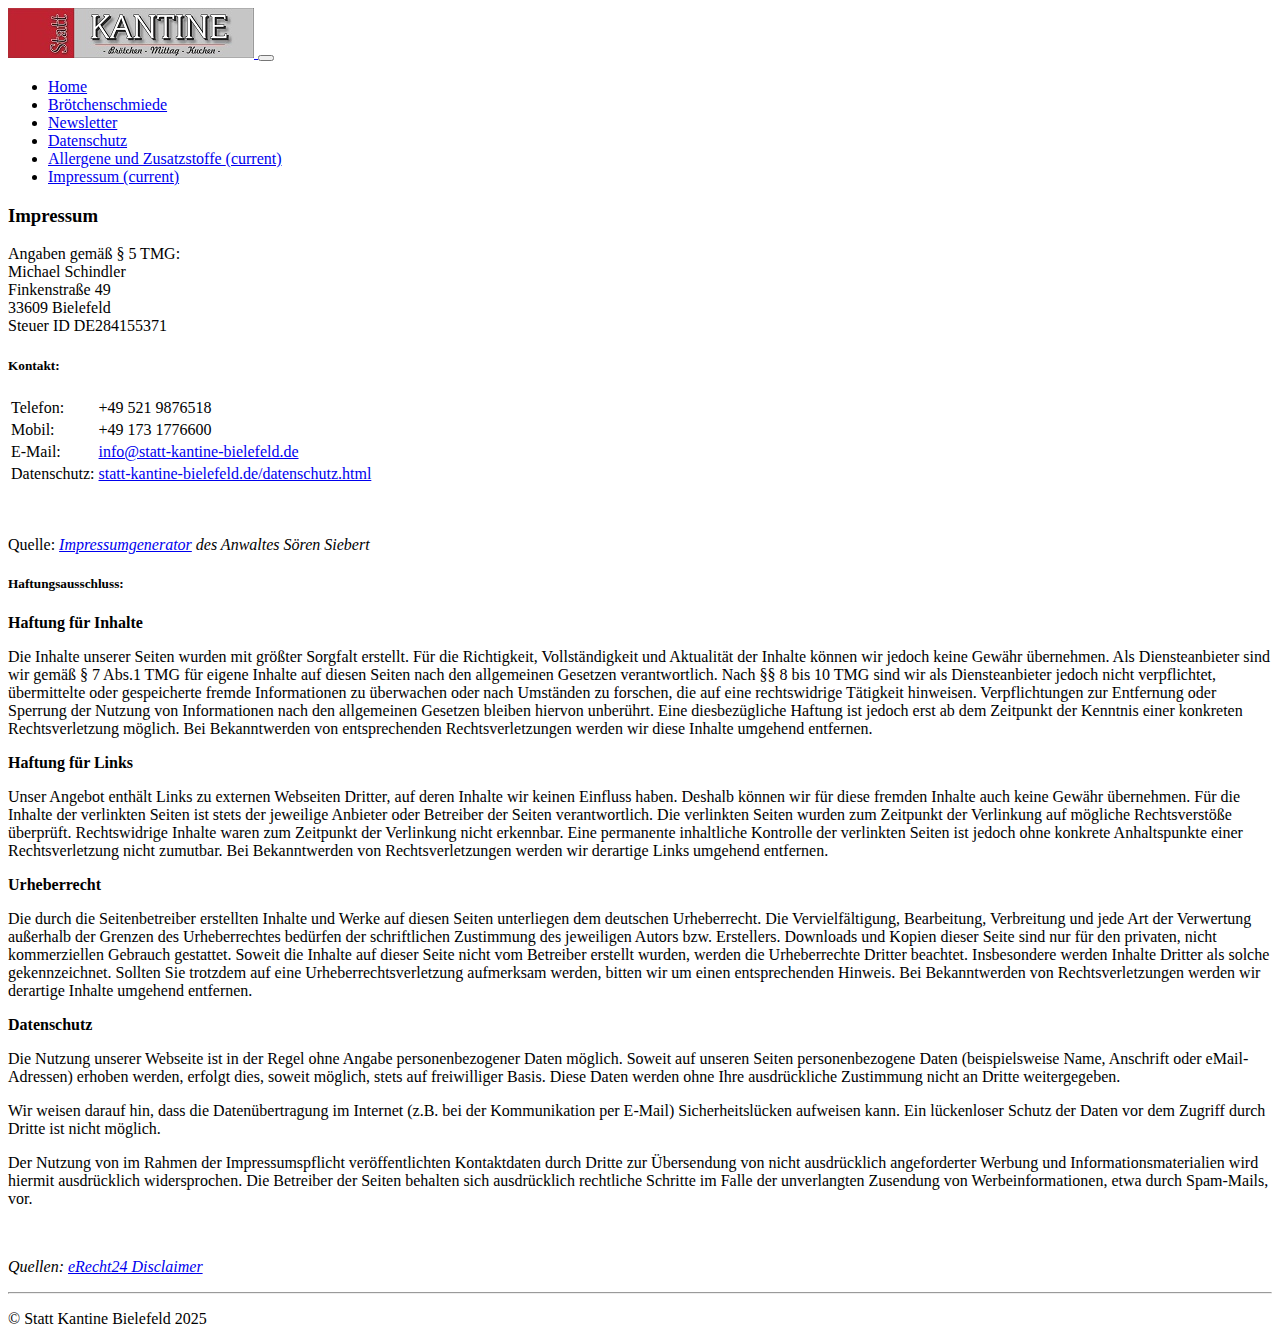
<file: impressum.html>
<!DOCTYPE html>
<html lang="de">

<head>
  <meta charset="utf-8">
  <meta http-equiv="X-UA-Compatible" content="IE=edge">
  <meta name="viewport" content="width=device-width, initial-scale=1">
  <meta name="description" content="Statt Kantine Bielefeld">
  <meta name="author" content="Rainer Milczewski">
  <link rel="icon" href="favicon.ico">

  <title>Statt Kantine Bielefeld</title>

  <!-- Bootstrap CSS -->
  <link rel="stylesheet" href="https://cdn.jsdelivr.net/npm/bootstrap@4.5.3/dist/css/bootstrap.min.css"
    integrity="sha384-TX8t27EcRE3e/ihU7zmQxVncDAy5uIKz4rEkgIXeMed4M0jlfIDPvg6uqKI2xXr2" crossorigin="anonymous">

  <link href="style.css" rel="stylesheet">
</head>

<body>
  <nav class="navbar navbar-expand-lg navbar-dark bg-dark">
    <a class="navbar-brand" href="index.html">
      <img src="img/logo_246_50.jpg" height=100% alt="Statt Kantine Bielefeld">
    </a>
    <button class="navbar-toggler" type="button" data-toggle="collapse" data-target="#navbarNav"
      aria-controls="navbarNav" aria-expanded="false" aria-label="Toggle navigation">
      <span class="navbar-toggler-icon"></span>
    </button>
    <div class="collapse navbar-collapse" id="navbarNav">
      <ul class="navbar-nav">
        <li class="nav-item">
          <a class="nav-link" href="index.html">Home</span></a>
        </li>
        <li class="nav-item">
          <a class="nav-link" href="broetchenschmiede.html">Brötchenschmiede</a>
        </li>
        <li class="nav-item">
          <a class="nav-link" href="newsletter.html">Newsletter</a>
        </li>
        <li class="nav-item">
          <a class="nav-link" href="datenschutz.html">Datenschutz</a>
        </li>
        <li class="nav-item">
          <a class="nav-link" href="allergene_und_zusatzstoffe.html">Allergene und Zusatzstoffe <span
              class="sr-only">(current)</a>
        </li>
        <li class="nav-item active">
          <a class="nav-link" href="#">Impressum <span class="sr-only">(current)</a>
        </li>
      </ul>
    </div>
  </nav>

  <div id="impressum" class="container">
    <h3>Impressum</h3>
    <p>Angaben gemäß § 5 TMG:<br />
      Michael Schindler<br />
      Finkenstraße 49<br />
      33609 Bielefeld<br />
      Steuer ID DE284155371
    </p>
    <h5>Kontakt:</h5>
    <table>
      <tr>
        <td>Telefon:</td>
        <td>+49 521 9876518</td>
      </tr>
      <tr>
        <td>Mobil:</td>
        <td>+49 173 1776600</td>
      </tr>
      <tr>
        <td>E-Mail:</td>
        <td><a href="mailto:info@statt-kantine-bielefeld.de">info@statt-kantine-bielefeld.de</a></td>
      </tr>
      <tr>
        <td>Datenschutz:</td>
        <td><a href="datenschutz.html">statt-kantine-bielefeld.de/datenschutz.html</a></td>
      </tr>
    </table>
    <p> </p>
    <p>Quelle: <i><a href="http://www.e-recht24.de/impressum-generator.html">Impressumgenerator</a> des Anwaltes Sören
        Siebert</i></p>
    <h5>Haftungsausschluss:</h5>
    <p><strong>Haftung für Inhalte</strong></p>
    <p>Die Inhalte unserer Seiten wurden mit größter Sorgfalt erstellt. Für die Richtigkeit, Vollständigkeit und
      Aktualität der Inhalte können wir jedoch keine Gewähr übernehmen. Als Diensteanbieter sind wir gemäß § 7 Abs.1 TMG
      für eigene Inhalte auf diesen Seiten nach den allgemeinen Gesetzen verantwortlich. Nach §§ 8 bis 10 TMG sind wir
      als Diensteanbieter jedoch nicht verpflichtet, übermittelte oder gespeicherte fremde Informationen zu überwachen
      oder nach Umständen zu forschen, die auf eine rechtswidrige Tätigkeit hinweisen. Verpflichtungen zur Entfernung
      oder Sperrung der Nutzung von Informationen nach den allgemeinen Gesetzen bleiben hiervon unberührt. Eine
      diesbezügliche Haftung ist jedoch erst ab dem Zeitpunkt der Kenntnis einer konkreten Rechtsverletzung möglich. Bei
      Bekanntwerden von entsprechenden Rechtsverletzungen werden wir diese Inhalte umgehend entfernen.</p>
    <p><strong>Haftung für Links</strong></p>
    <p>Unser Angebot enthält Links zu externen Webseiten Dritter, auf deren Inhalte wir keinen Einfluss haben. Deshalb
      können wir für diese fremden Inhalte auch keine Gewähr übernehmen. Für die Inhalte der verlinkten Seiten ist stets
      der jeweilige Anbieter oder Betreiber der Seiten verantwortlich. Die verlinkten Seiten wurden zum Zeitpunkt der
      Verlinkung auf mögliche Rechtsverstöße überprüft. Rechtswidrige Inhalte waren zum Zeitpunkt der Verlinkung nicht
      erkennbar. Eine permanente inhaltliche Kontrolle der verlinkten Seiten ist jedoch ohne konkrete Anhaltspunkte
      einer Rechtsverletzung nicht zumutbar. Bei Bekanntwerden von Rechtsverletzungen werden wir derartige Links
      umgehend entfernen.</p>
    <p><strong>Urheberrecht</strong></p>
    <p>Die durch die Seitenbetreiber erstellten Inhalte und Werke auf diesen Seiten unterliegen dem deutschen
      Urheberrecht. Die Vervielfältigung, Bearbeitung, Verbreitung und jede Art der Verwertung außerhalb der Grenzen des
      Urheberrechtes bedürfen der schriftlichen Zustimmung des jeweiligen Autors bzw. Erstellers. Downloads und Kopien
      dieser Seite sind nur für den privaten, nicht kommerziellen Gebrauch gestattet. Soweit die Inhalte auf dieser
      Seite nicht vom Betreiber erstellt wurden, werden die Urheberrechte Dritter beachtet. Insbesondere werden Inhalte
      Dritter als solche gekennzeichnet. Sollten Sie trotzdem auf eine Urheberrechtsverletzung aufmerksam werden, bitten
      wir um einen entsprechenden Hinweis. Bei Bekanntwerden von Rechtsverletzungen werden wir derartige Inhalte
      umgehend entfernen.</p>
    <p><strong>Datenschutz</strong></p>
    <p>Die Nutzung unserer Webseite ist in der Regel ohne Angabe personenbezogener Daten möglich. Soweit auf unseren
      Seiten personenbezogene Daten (beispielsweise Name, Anschrift oder eMail-Adressen) erhoben werden, erfolgt dies,
      soweit möglich, stets auf freiwilliger Basis. Diese Daten werden ohne Ihre ausdrückliche Zustimmung nicht an
      Dritte weitergegeben. </p>
    <p>Wir weisen darauf hin, dass die Datenübertragung im Internet (z.B. bei der Kommunikation per E-Mail)
      Sicherheitslücken aufweisen kann. Ein lückenloser Schutz der Daten vor dem Zugriff durch Dritte ist nicht möglich.
    </p>
    <p>Der Nutzung von im Rahmen der Impressumspflicht veröffentlichten Kontaktdaten durch Dritte zur Übersendung von
      nicht ausdrücklich angeforderter Werbung und Informationsmaterialien wird hiermit ausdrücklich widersprochen. Die
      Betreiber der Seiten behalten sich ausdrücklich rechtliche Schritte im Falle der unverlangten Zusendung von
      Werbeinformationen, etwa durch Spam-Mails, vor.</p>
    <p> </p>
    <p><i>Quellen: <a href="http://www.e-recht24.de/muster-disclaimer.htm" target="_blank">eRecht24 Disclaimer</a></i>
    </p>

    <hr>

    <footer>
      <p>&copy; Statt Kantine Bielefeld 2025</p>
    </footer>
  </div>

  <!-- Bootstrap core JavaScript
    ================================================== -->
  <!-- Placed at the end of the document so the pages load faster -->
  <script src="https://code.jquery.com/jquery-3.5.1.slim.min.js"
    integrity="sha384-DfXdz2htPH0lsSSs5nCTpuj/zy4C+OGpamoFVy38MVBnE+IbbVYUew+OrCXaRkfj"
    crossorigin="anonymous"></script>
  <script src="https://cdn.jsdelivr.net/npm/bootstrap@4.5.3/dist/js/bootstrap.bundle.min.js"
    integrity="sha384-ho+j7jyWK8fNQe+A12Hb8AhRq26LrZ/JpcUGGOn+Y7RsweNrtN/tE3MoK7ZeZDyx"
    crossorigin="anonymous"></script>

</body>

</html>
</file>
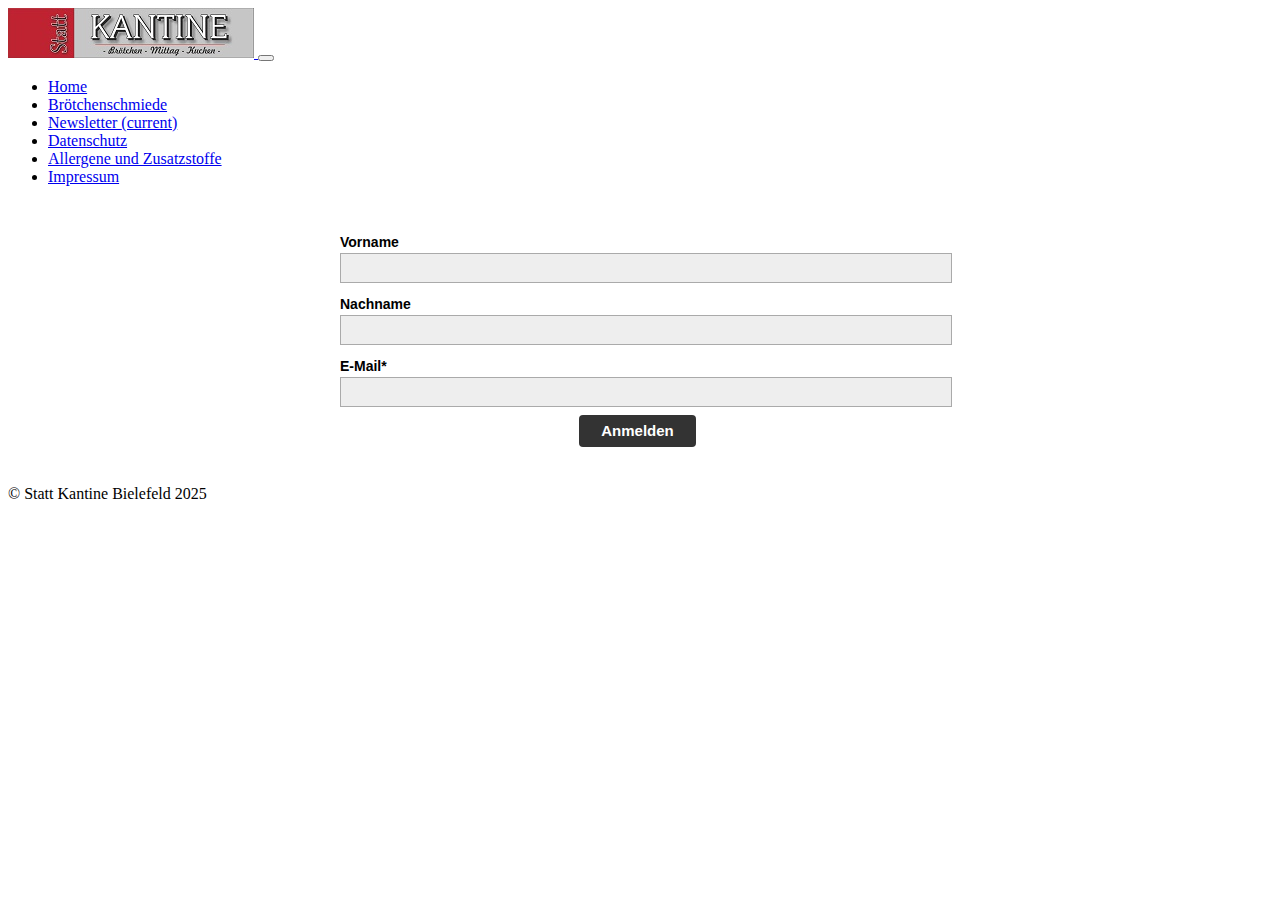
<file: newsletter.html>
<!DOCTYPE html>
<html lang="de">

<head>
  <meta charset="utf-8">
  <meta http-equiv="X-UA-Compatible" content="IE=edge">
  <meta name="viewport" content="width=device-width, initial-scale=1">
  <meta name="description" content="Statt Kantine Bielefeld">
  <meta name="author" content="Rainer Milczewski">
  <link rel="icon" href="favicon.ico">

  <title>Statt Kantine Bielefeld</title>

  <!-- Bootstrap CSS -->
  <link rel="stylesheet" href="https://cdn.jsdelivr.net/npm/bootstrap@4.5.3/dist/css/bootstrap.min.css"
    integrity="sha384-TX8t27EcRE3e/ihU7zmQxVncDAy5uIKz4rEkgIXeMed4M0jlfIDPvg6uqKI2xXr2" crossorigin="anonymous">

  <link href="style.css" rel="stylesheet">
</head>

<body>
  <nav class="navbar navbar-expand-lg navbar-dark bg-dark">
    <a class="navbar-brand" href="index.html">
      <img src="img/logo_246_50.jpg" height=100% alt="Statt Kantine Bielefeld">
    </a>
    <button class="navbar-toggler" type="button" data-toggle="collapse" data-target="#navbarNav"
      aria-controls="navbarNav" aria-expanded="false" aria-label="Toggle navigation">
      <span class="navbar-toggler-icon"></span>
    </button>
    <div class="collapse navbar-collapse" id="navbarNav">
      <ul class="navbar-nav">
        <li class="nav-item">
          <a class="nav-link" href="index.html">Home</span></a>
        </li>
        <li class="nav-item">
          <a class="nav-link" href="broetchenschmiede.html">Brötchenschmiede</a>
        </li>
        <li class="nav-item active">
          <a class="nav-link" href="#">Newsletter <span class="sr-only">(current)</a>
        </li>
        <li class="nav-item">
          <a class="nav-link" href="datenschutz.html">Datenschutz</a>
        </li>
        <li class="nav-item">
          <a class="nav-link" href="allergene_und_zusatzstoffe.html">Allergene und Zusatzstoffe</a>
        </li>
        <li class="nav-item">
          <a class="nav-link" href="impressum.html">Impressum</a>
        </li>
      </ul>
    </div>
  </nav>

  <div id="newsletter" class="container">
    <style>
      .cr_site {
        margin: 0;
        padding: 75px 0 0 0;
        text-align: center;
        background-color: #eeeeee;
      }

      .cr_font {
        font-size: 14px;
        font-family: Arial;
      }

      .cr_body h2,
      .cr_header h2 {
        font-size: 22px;
        line-height: 28px;
        margin: 0 0 10px 0;
      }

      .cr_body h1,
      .cr_header h2 {
        font-size: 28px;
        margin-bottom: 15px;
        padding: 0;
        margin-top: 0;
      }

      .wrapper,
      .cr_page {
        margin: 0 auto 10px auto;
        text-align: left;
        border-radius: 4px;
      }

      .cr_header {
        text-align: center;
        background: transparent !Important;
      }

      .cr_body label {
        float: none;
        clear: both;
        display: block;
        width: auto;
        margin-top: 8px;
        text-align: left;
        font-weight: bold;
        position: relative;
      }

      .cr_button {
        display: inline-block;
        font-family: 'Helvetica', Arial, sans-serif;
        width: auto;
        white-space: nowrap;
        height: 32px;
        margin: 5px 5px 0 0;
        padding: 0 22px;
        text-decoration: none;
        text-align: center;
        font-weight: bold;
        font-style: normal;
        font-size: 15px;
        line-height: 32px;
        cursor: pointer;
        border: 0;
        -moz-border-radius: 4px;
        border-radius: 4px;
        -webkit-border-radius: 4px;
        vertical-align: top;
      }

      .cr_button {
        background-color: #333;
        color: #ffffff;
      }

      .cr_button:hover,
      .cr_button-small:hover {
        opacity: 0.7;
        filter: alpha(opacity=70);
      }

      .powered {
        padding: 20px 0;
        width: 560px;
        margin: 0 auto;
      }

      .formbox {
        line-height: 150%;
        font-family: Helvetica;
        font-size: 12px;
        color: #333333;
        padding: 20px;
        background-color: #ffffff;
        border-radius: 6px 6px 6px 6px;
      }

      .cr_ipe_item label {
        line-height: 150%;
        font-size: 14px;
      }

      .cr_ipe_item textarea {
        background: none repeat scroll 0 0 #eeeeee;
        border: 1px solid #aaa;
        font-family: Helvetica;
        font-size: 16px;
      }

      .cr_ipe_item input {
        background: none repeat scroll 0 0 #eeeeee;
        border: 1px solid #aaa;
        padding: 5px;
        font-family: Helvetica;
        font-size: 16px;
      }

      .cr_ipe_item select {
        background: none repeat scroll 0 0 #eeeeee;
        border: 1px solid #aaa;
        display: block;
        margin: 0;
        padding: 5px;
        width: 100%;
        font-family: Helvetica;
        font-size: 16px;
      }

      .cr_ipe_item input.cr_ipe_radio,
      input.cr_ipe_checkbox {
        -moz-binding: none;
        -moz-box-sizing: border-box;
        background-color: -moz-field !important;
        border: 2px inset threedface !important;
        color: -moz-fieldtext !important;
        cursor: default;
        height: 13px;
        padding: 0 !important;
        width: 13px;
      }

      .cr_ipe_item input.cr_ipe_radio {
        -moz-appearance: radio;
        border-radius: 100% 100% 100% 100% !important;
        margin: 3px 3px 0 5px;
      }

      .submit_container {
        text-align: center
      }

      .cr_ipe_item {
        padding: 1px 10px;
        margin: 1px 10px;
      }

      .cr_ipe_item.inactive {
        display: none;
      }

      .imprint {
        font-size: 0.8em;
      }

      .cr_captcha {
        padding-left: 130px;
      }

      .cr_error {
        font-size: 1.1em;
        padding: 10px;
      }

      .clever_form_error {
        background-color: #f99;
        color: #000;
        border: 1px solid #f22 !important
      }

      .clever_form_note {
        margin: 26px 0 0 3px;
        position: absolute;
        display: inline;
        padding: 2px 4px;
        font-weight: bold;
        background-color: #f2ecb5;
        color: #000;
        font-size: 12px !important;
      }

      .cr_site {
        background-color: #eee;
      }

      .cr_header {
        color: #000000;
      }

      .cr_body {
        background-color: #ffffff;
        font-size: 12px;
        color: #000000;
      }

      .cr_hr {
        background-color: #ccc;
      }

      .cr_site a {
        color: #0084ff;
      }

      .imprint {
        color: #000;
      }
    </style>


    <style id="style">
      .cr_site {
        background-color: #eee;
      }

      .cr_header {
        color: #000000;
      }

      .cr_body {
        background-color: #ffffff;
        font-size: 12px;
        color: #000000;
      }

      .cr_hr {
        background-color: #ccc;
      }

      .cr_site a {
        color: #0084ff;
      }

      .imprint {
        color: #000;
      }

      .cr_page {
        width: 640px;
      }
    </style>



    <form class="layout_form cr_form cr_font" action="https://seu1.cleverreach.com/f/45681-105682/wcs/" method="post"
      target="_blank">
      <div class="cr_body cr_page cr_font formbox">
        <div class="non_sortable" style="text-align:left;">

        </div>

        <div class="editable_content" style="text-align:left;">
          <div id="2120794" rel="text" class="cr_ipe_item ui-sortable" style=" margin-bottom:0px;">
            <label for="text2120794" class="itemname">Vorname</label> <input id="text2120794" name="1038303" type="text"
              value="" style="width:100%;" />
          </div>
          <div id="2120795" rel="text" class="cr_ipe_item ui-sortable" style=" margin-bottom:0px;">
            <label for="text2120795" class="itemname">Nachname</label> <input id="text2120795" name="1038304"
              type="text" value="" style="width:100%;" />
          </div>
          <div id="2120790" rel="email" class="cr_ipe_item ui-sortable musthave" style="margin-bottom:px;">
            <label for="text2120790" class="itemname">E-Mail*</label> <input id="text2120790" name="email" value=""
              type="text" style="width:100%;" />
          </div>
          <div id="2120792" rel="button" class="cr_ipe_item ui-sortable submit_container"
            style="text-align:center; margin-bottom:px;">
            <button type="submit" class="cr_button">Anmelden</button>
          </div>
        </div>

        <noscript><a href="http://www.cleverreach.de">www.CleverReach.de</a></noscript>
      </div>


    </form>

    <footer>
      <p>&copy; Statt Kantine Bielefeld 2025</p>
    </footer>
  </div>

  <!-- Bootstrap core JavaScript
    ================================================== -->
  <!-- Placed at the end of the document so the pages load faster -->
  <script src="https://code.jquery.com/jquery-3.5.1.slim.min.js"
    integrity="sha384-DfXdz2htPH0lsSSs5nCTpuj/zy4C+OGpamoFVy38MVBnE+IbbVYUew+OrCXaRkfj"
    crossorigin="anonymous"></script>
  <script src="https://cdn.jsdelivr.net/npm/bootstrap@4.5.3/dist/js/bootstrap.bundle.min.js"
    integrity="sha384-ho+j7jyWK8fNQe+A12Hb8AhRq26LrZ/JpcUGGOn+Y7RsweNrtN/tE3MoK7ZeZDyx"
    crossorigin="anonymous"></script>

</body>

</html>
</file>
<file: style.css>
/* statt kantine bielefeld  */

.navbar-default {
    background-color:#C6C6C6;
    color:#C6C6C6;
    border-radius:0;
}

.navbar-default .navbar-brand {
	padding:0;
}
</file>
